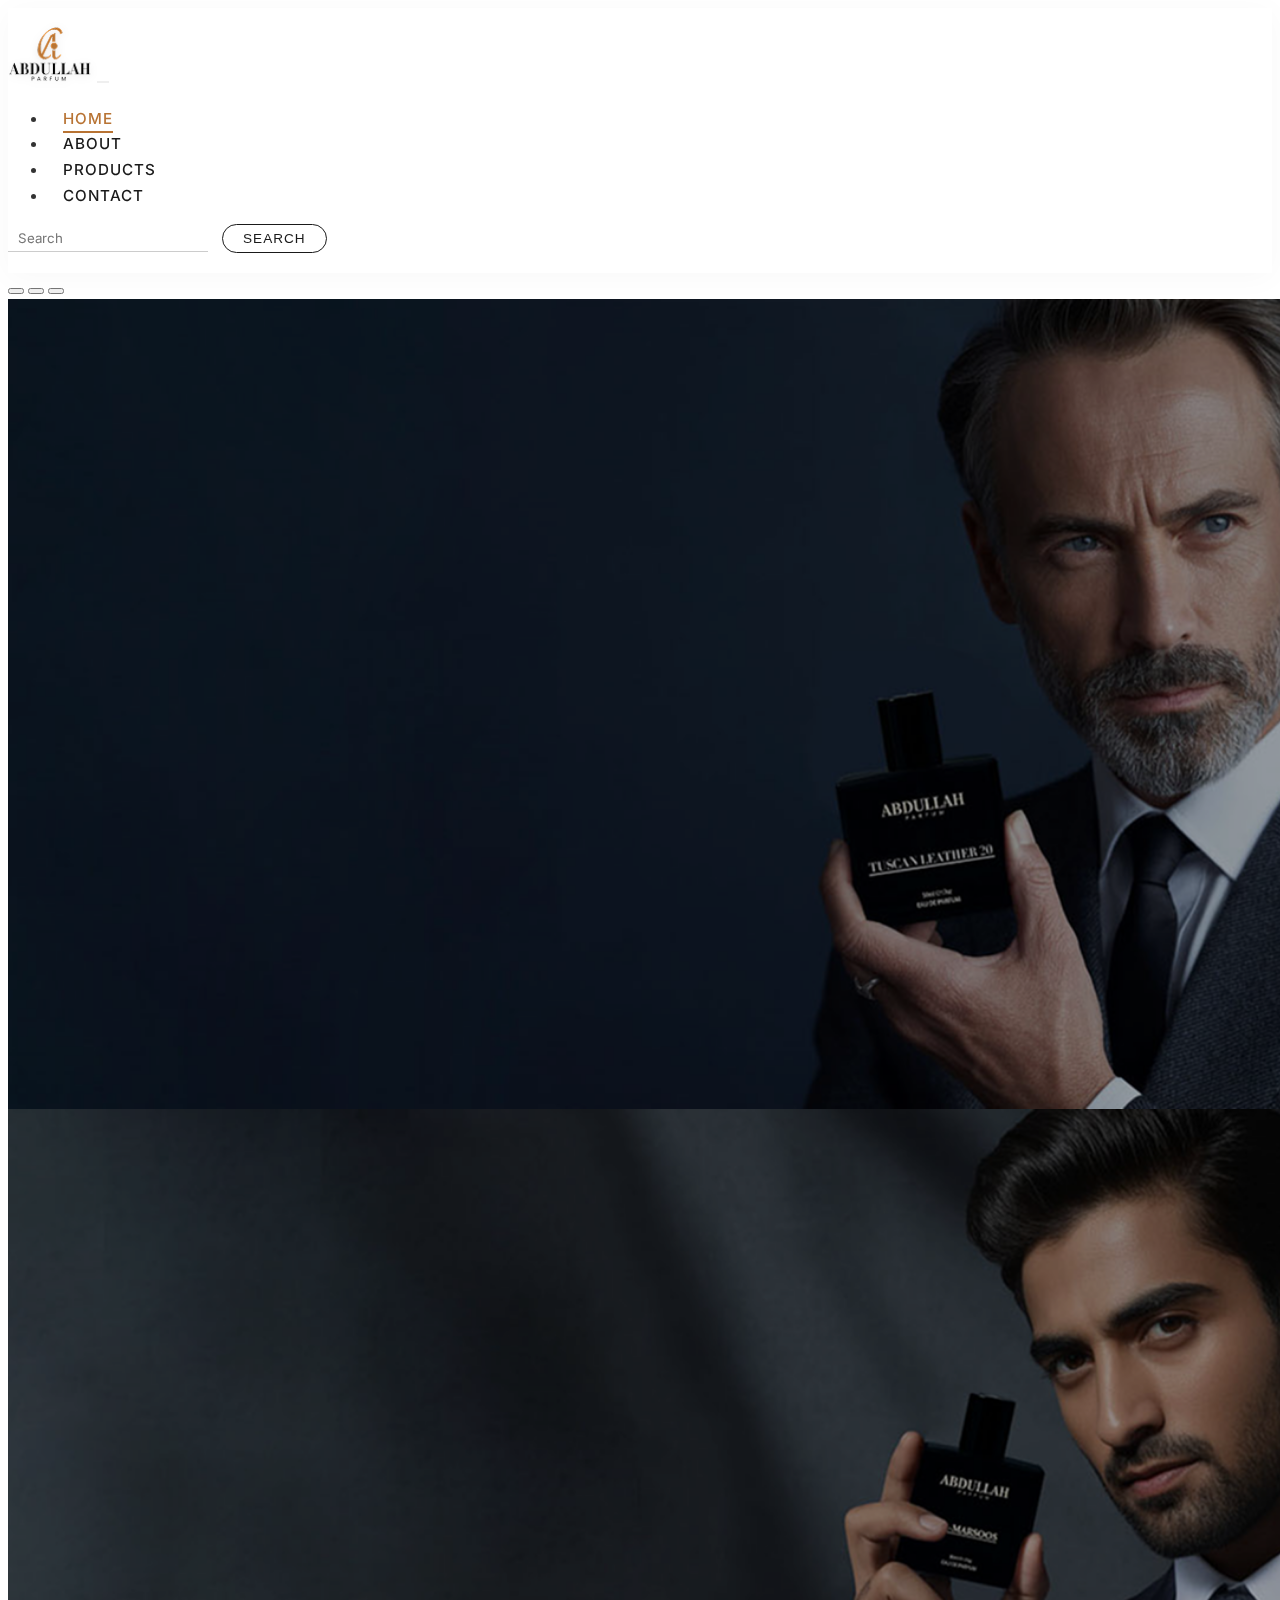
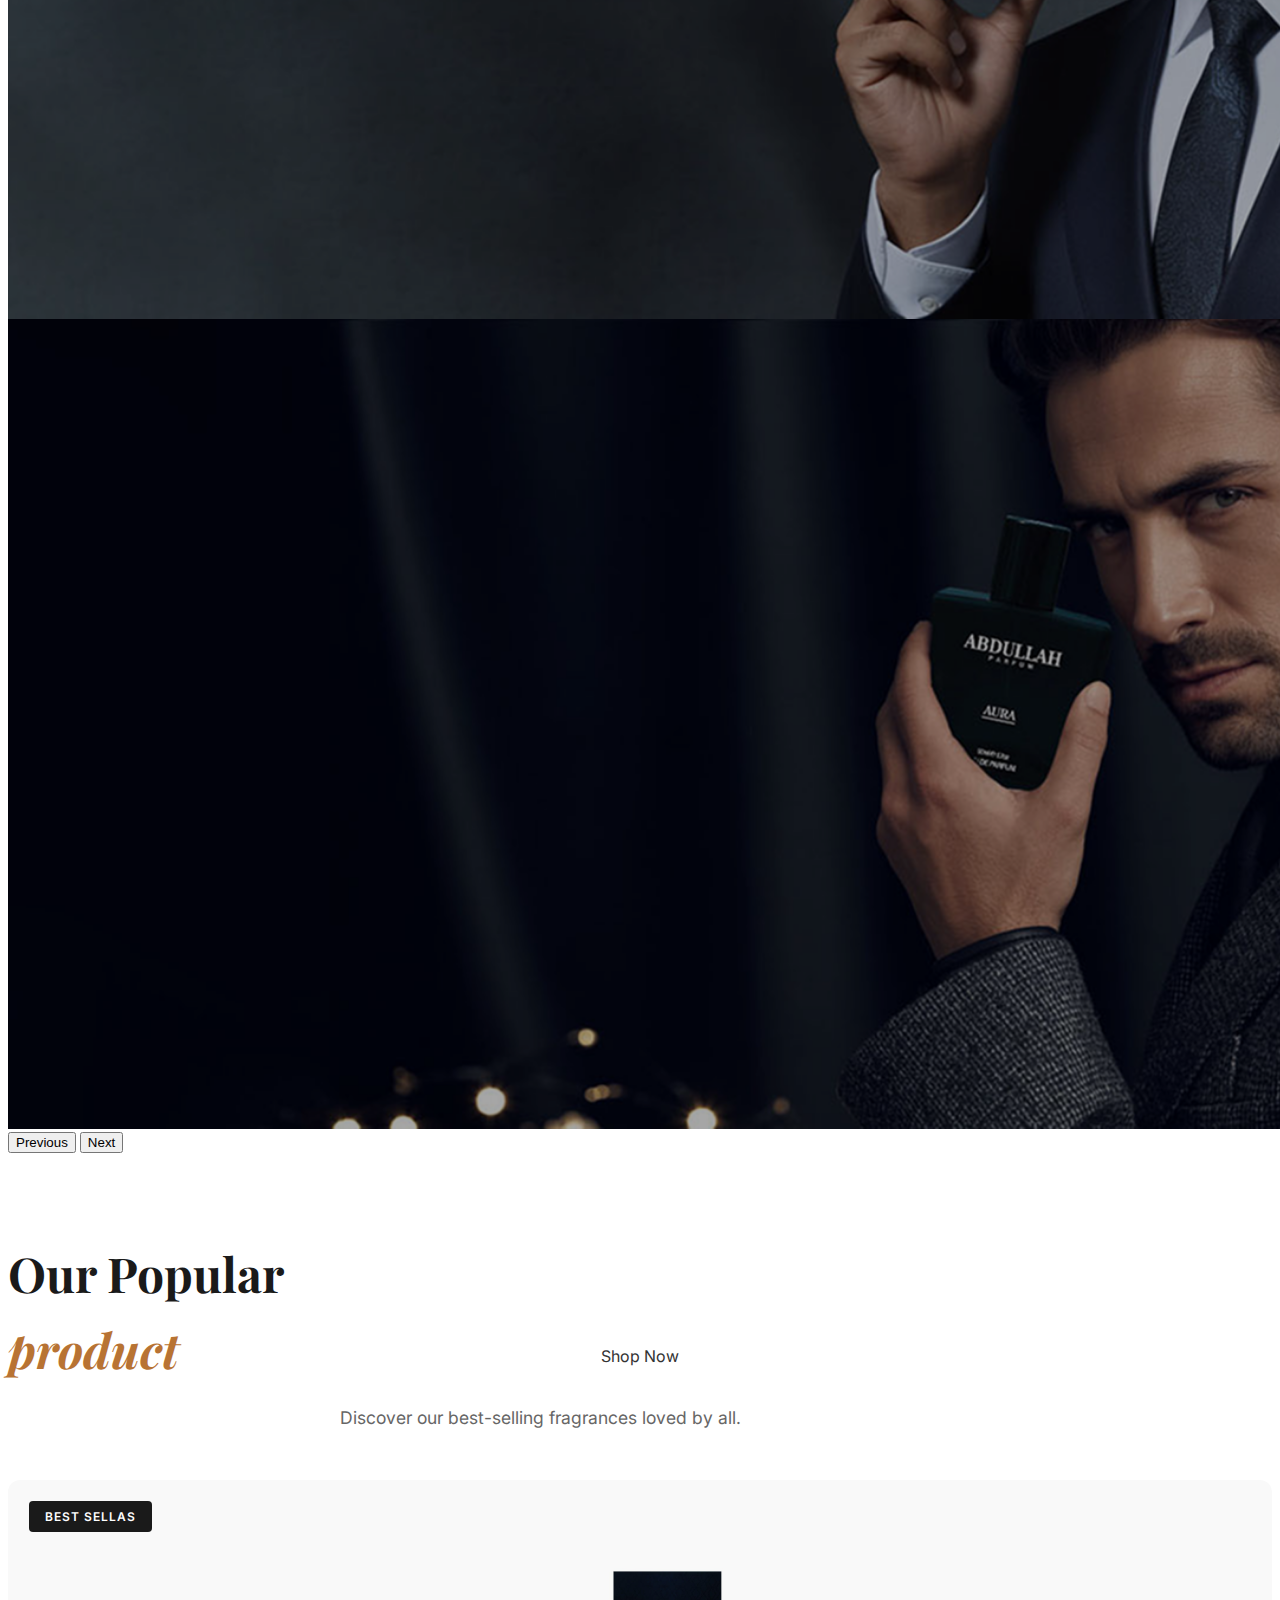
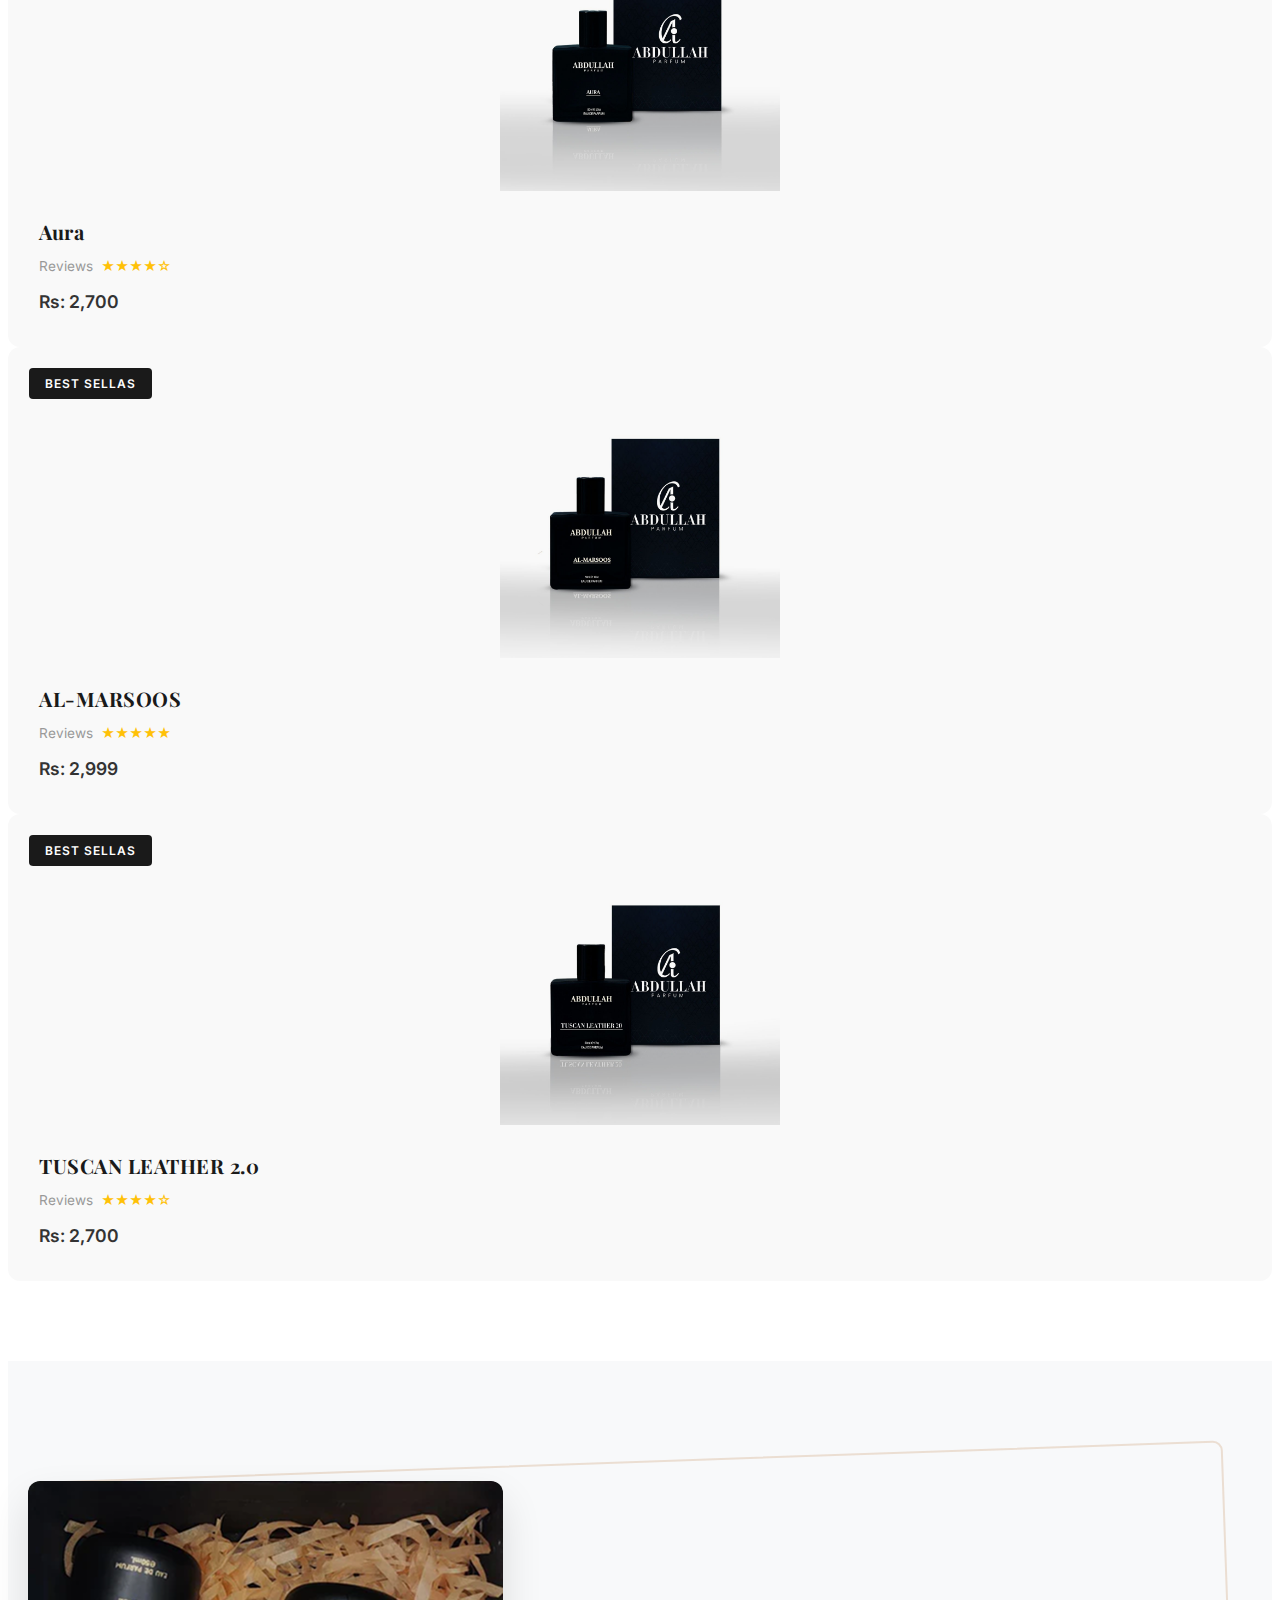
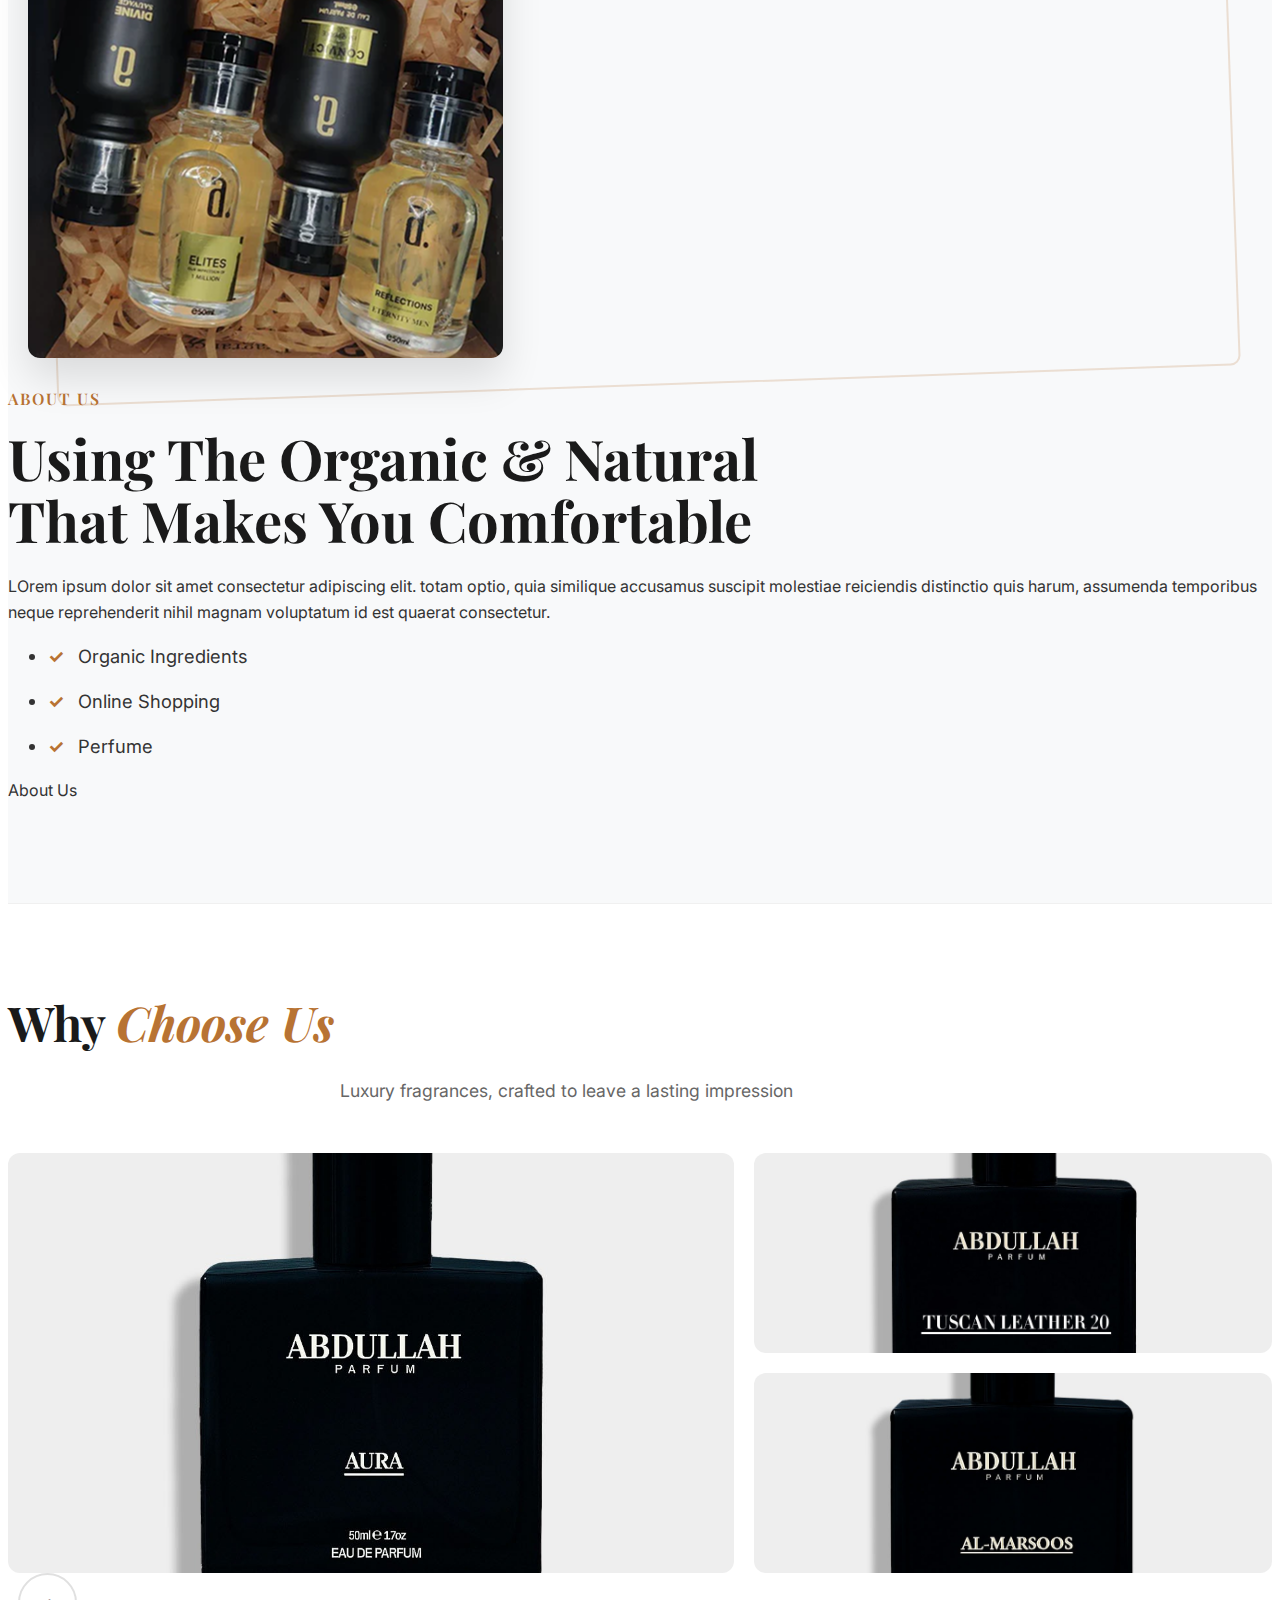
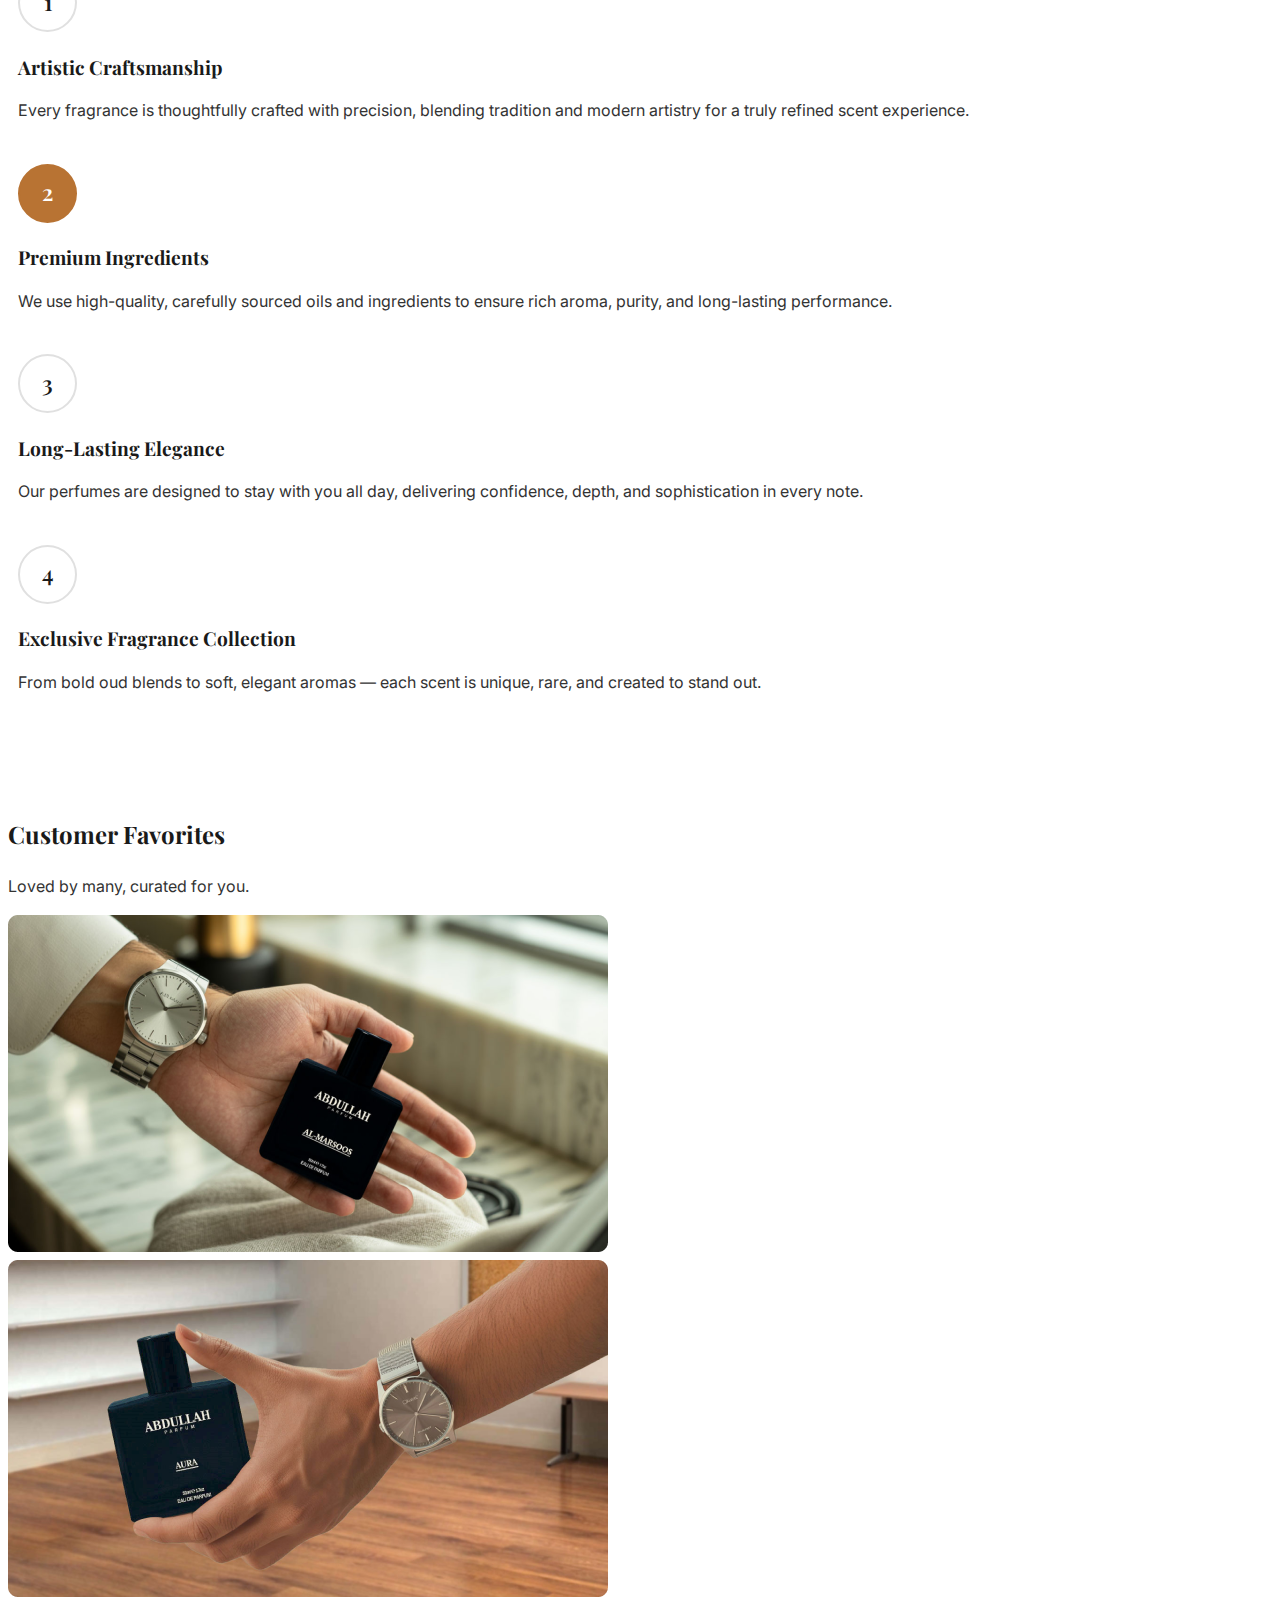
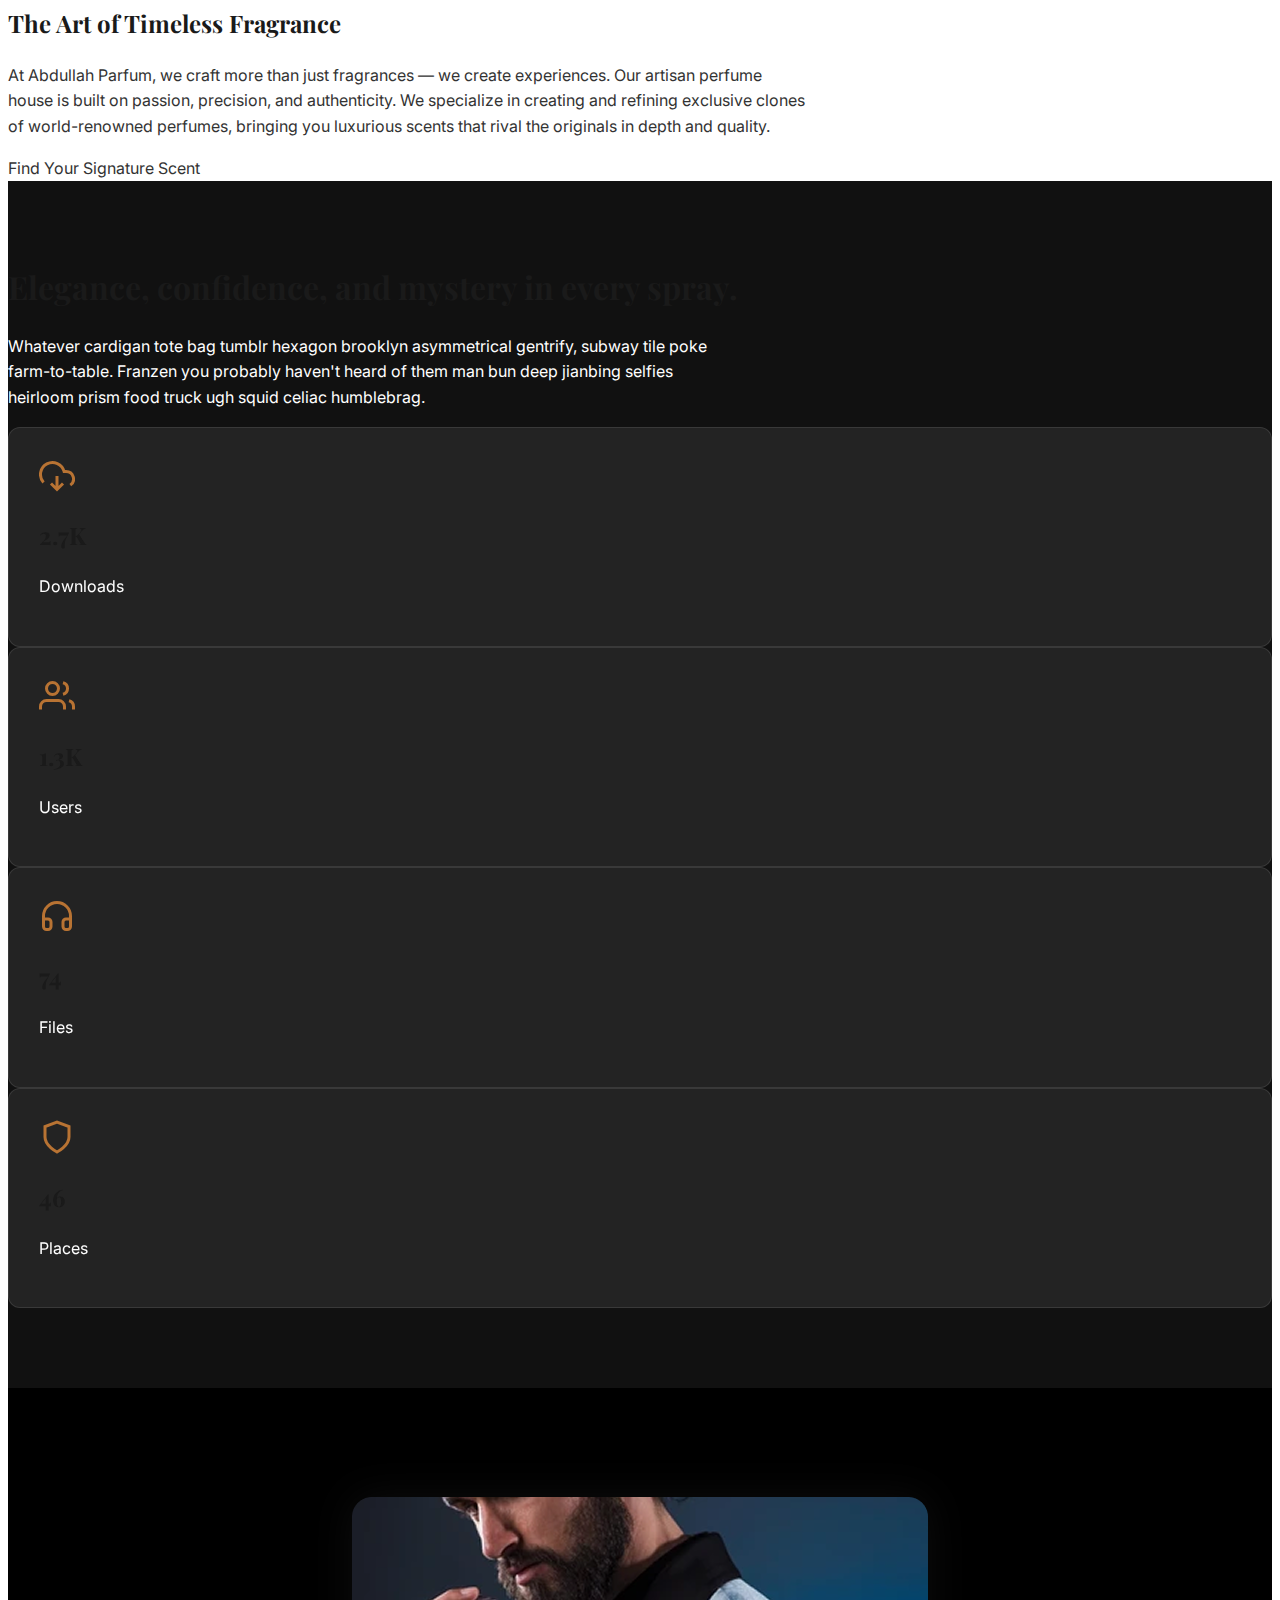
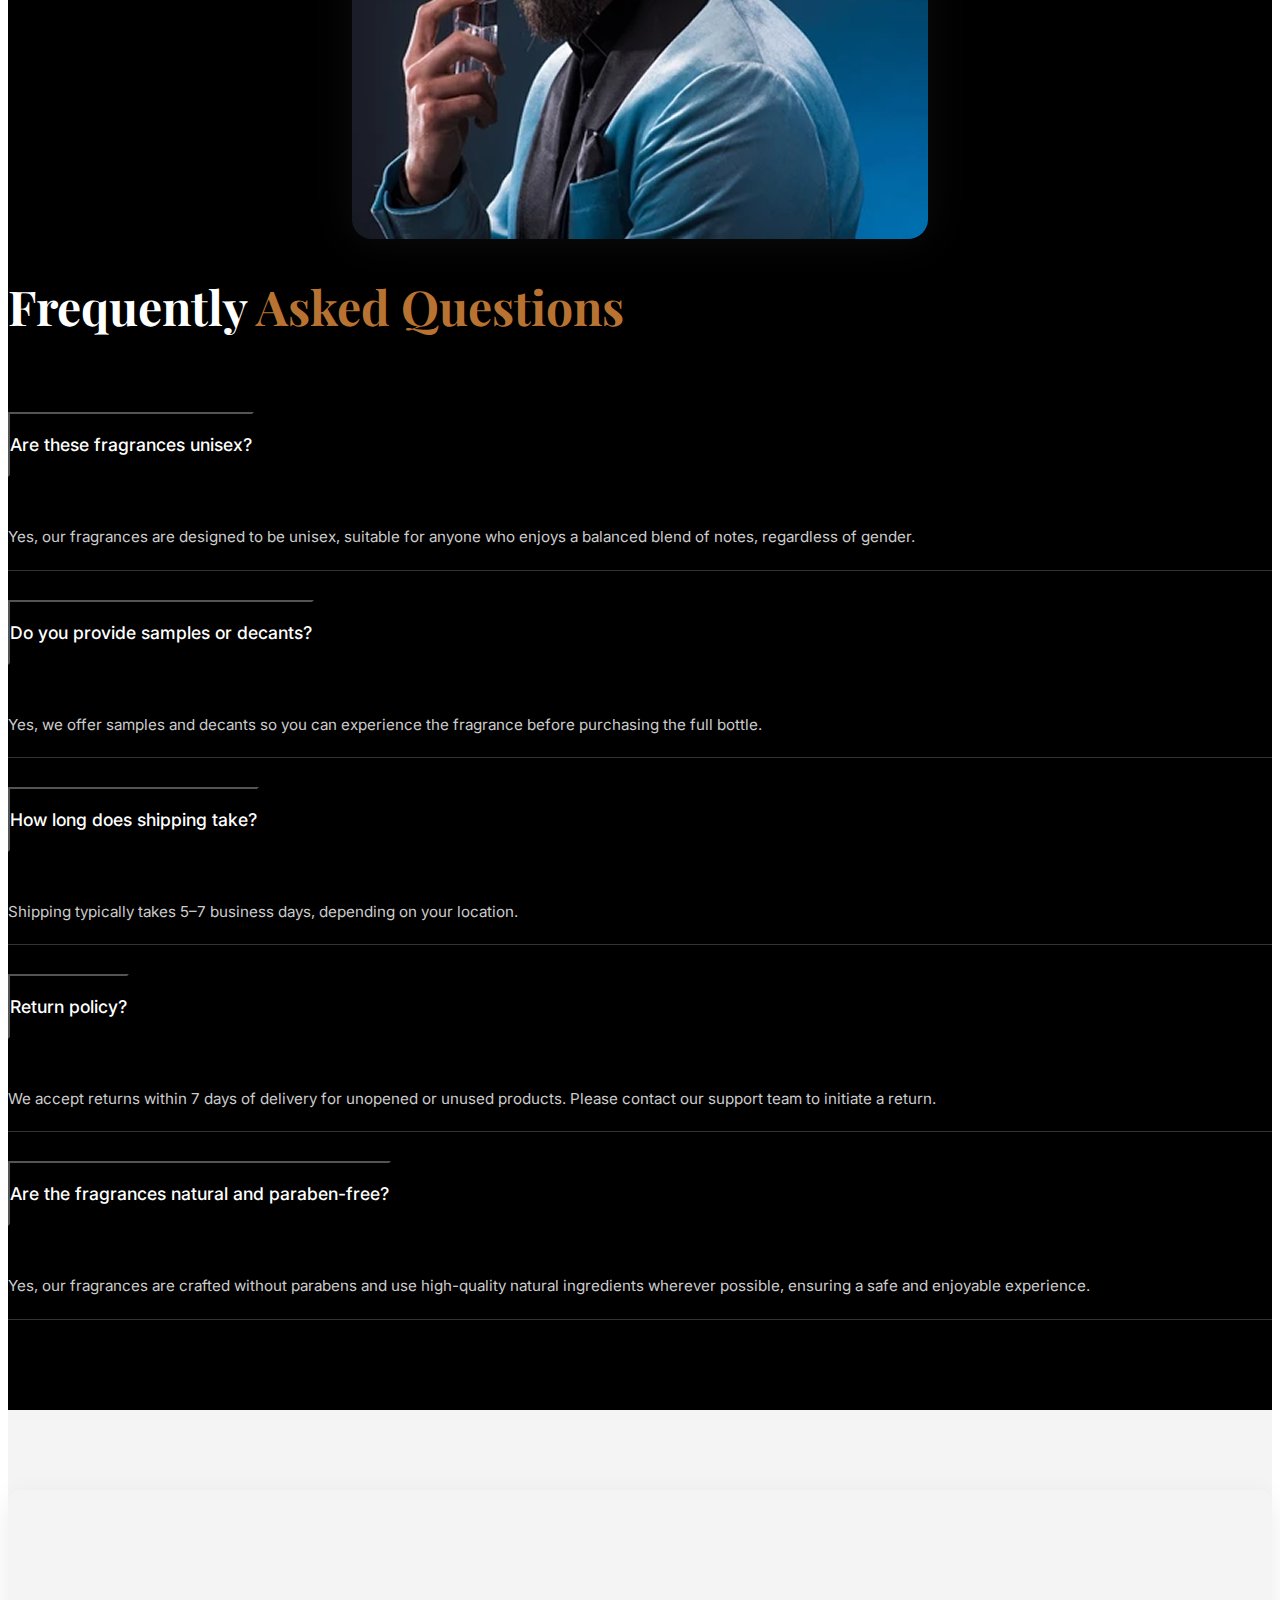
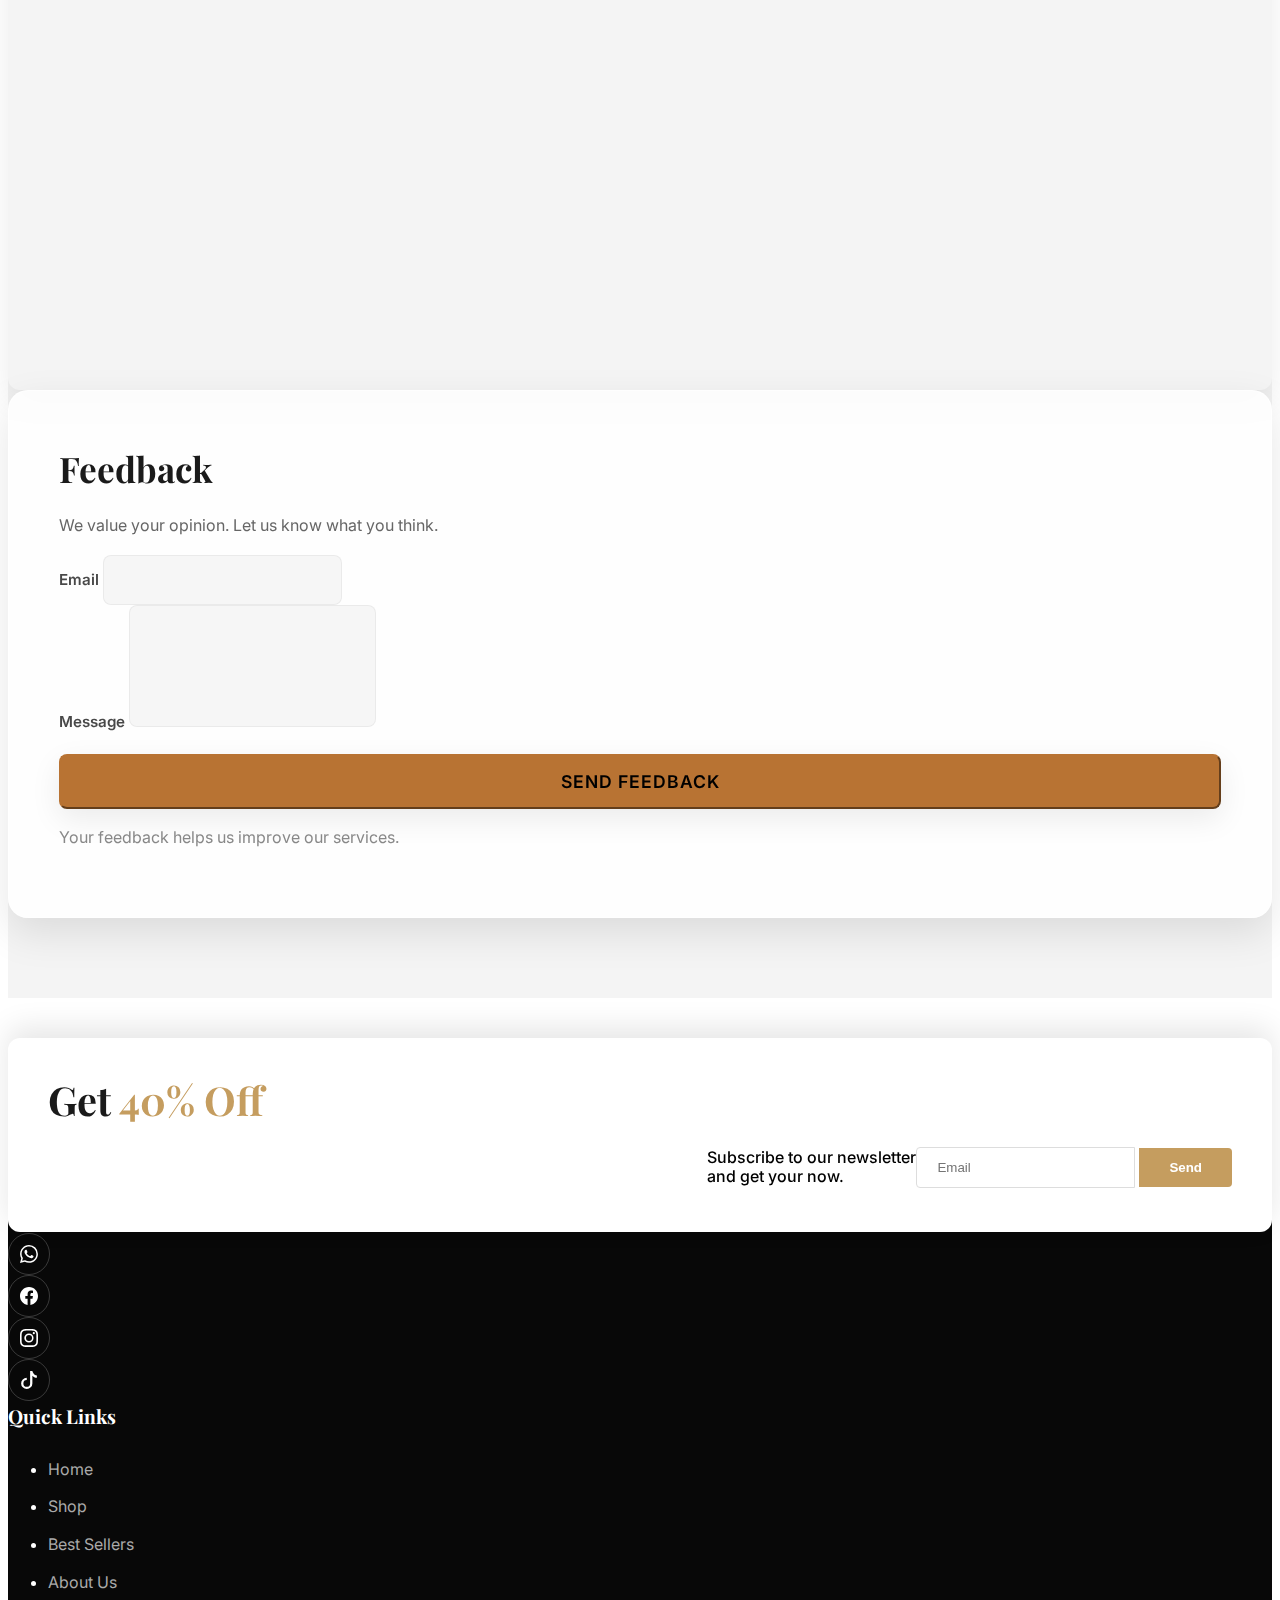
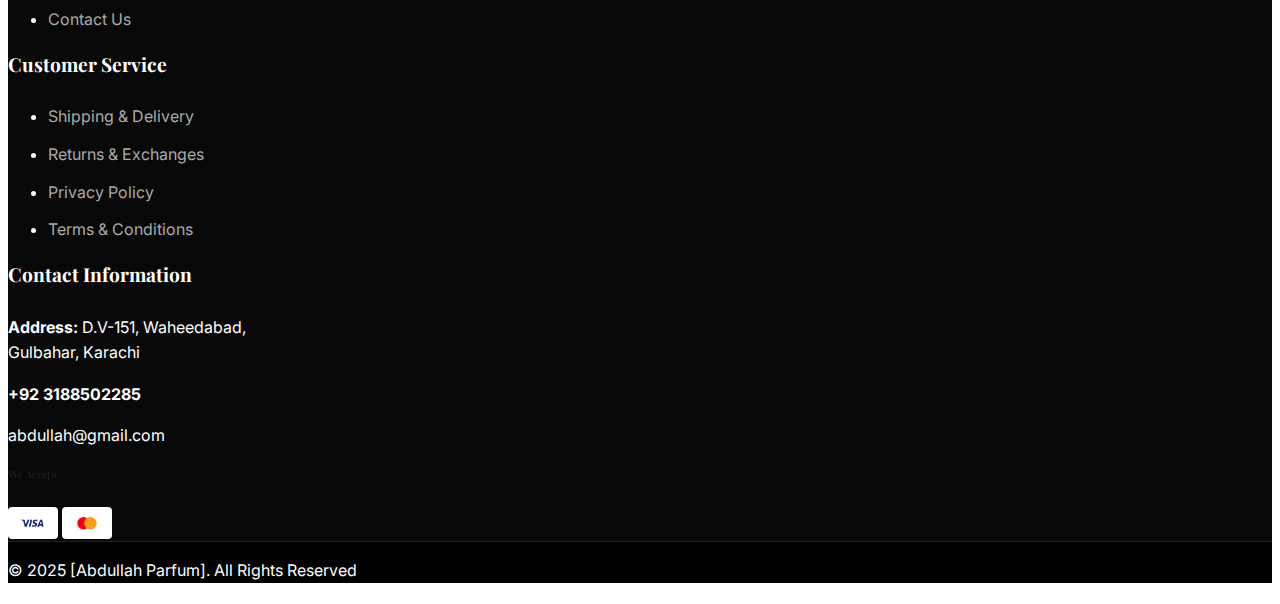
<file: public/index.html>
<!DOCTYPE html>
<html lang="en">

<head>
  <meta charset="UTF-8" />
  <meta name="viewport" content="width=device-width, initial-scale=1.0" />
  <title>Abdullah Perfumes</title>
  <link rel="stylesheet" href="style.css" />
  <link href="https://cdn.jsdelivr.net/npm/bootstrap@5.3.8/dist/css/bootstrap.min.css" rel="stylesheet"
    integrity="sha384-sRIl4kxILFvY47J16cr9ZwB07vP4J8+LH7qKQnuqkuIAvNWLzeN8tE5YBujZqJLB" crossorigin="anonymous" />
  <script src="https://cdn.jsdelivr.net/npm/bootstrap@5.3.8/dist/js/bootstrap.bundle.min.js"
    integrity="sha384-FKyoEForCGlyvwx9Hj09JcYn3nv7wiPVlz7YYwJrWVcXK/BmnVDxM+D2scQbITxI"
    crossorigin="anonymous"></script>
  <!-- Font -->
  <link rel="preconnect" href="https://fonts.googleapis.com" />
  <link rel="preconnect" href="https://fonts.gstatic.com" crossorigin />
  <link href="https://fonts.googleapis.com/css2?family=Playfair+Display:ital,wght@0,400..900;1,400..900&display=swap"
    rel="stylesheet" />
  <link rel="icon" href="./img/bkLogo.png">
</head>

<body>
  <!-- Navigation -->
  <nav class="navbar navbar-expand-lg fixed-top">
    <div class="container">
      <a class="navbar-brand" href="./index.html">
        <img src="./img/bkLogo.png" alt="Abdullah Perfumes Logo" height="50">
      </a>
      <button class="navbar-toggler" type="button" data-bs-toggle="collapse" data-bs-target="#navbarContent"
        aria-controls="navbarContent" aria-expanded="false" aria-label="Toggle navigation">
        <span class="navbar-toggler-icon"></span>
      </button>
      <div class="collapse navbar-collapse" id="navbarContent">
        <ul class="navbar-nav ms-auto mb-2 mb-lg-0">
          <li class="nav-item"><a class="nav-link active" href="./index.html">Home</a></li>
          <li class="nav-item"><a class="nav-link" href="./about.html">About</a></li>
          <li class="nav-item"><a class="nav-link" href="./Product.html">Products</a></li>
          <li class="nav-item"><a class="nav-link" href="./contact.html">Contact</a></li>
        </ul>
        <form class="d-flex ms-lg-3" role="search">
          <input class="form-control me-2" type="search" placeholder="Search" aria-label="Search">
          <button class="btn btn-search" type="submit">Search</button>
        </form>
      </div>
    </div>
  </nav>

  <!-- Hero Carousel -->
  <header id="heroCarousel" class="carousel slide" data-bs-ride="carousel">
    <div class="carousel-indicators">
      <button type="button" data-bs-target="#heroCarousel" data-bs-slide-to="0" class="active" aria-current="true"
        aria-label="Slide 1"></button>
      <button type="button" data-bs-target="#heroCarousel" data-bs-slide-to="1" aria-label="Slide 2"></button>
      <button type="button" data-bs-target="#heroCarousel" data-bs-slide-to="2" aria-label="Slide 3"></button>
    </div>
    <div class="carousel-inner">
      <div class="carousel-item active">
        <img src="./img/Final Banner Design copy 3 1.png" class="d-block w-100" alt="Perfume Banner 1">
        <div class="carousel-caption">
          <h5 class="display-4 fw-bold">Timeless Fragrances, Crafted with Soul</h5>
          <p class="lead">Luxury artisanal perfumes inspired by tradition and modern elegance.</p>
          <a href="./Product.html" class="perfume-btn">View Collection</a>
        </div>
      </div>
      <div class="carousel-item">
        <img src="./img/Final Banner Design copy 2.png" class="d-block w-100" alt="Perfume Banner 2">
        <div class="carousel-caption">
          <h5 class="display-4 fw-bold">Elegance in Every Drop</h5>
          <p class="lead">Long-lasting, rich, and unforgettable scents.</p>
          <a href="./Product.html" class="perfume-btn">Explore Now</a>
        </div>
      </div>
      <div class="carousel-item">
        <img src="./img/Final Banner Design copy.png" class="d-block w-100" alt="Perfume Banner 3">
        <div class="carousel-caption">
          <h5 class="display-4 fw-bold">Refinement Meets Identity</h5>
          <p class="lead">Discover your signature scent today.</p>
          <a href="./Product.html" class="perfume-btn">Shop Now</a>
        </div>
      </div>
    </div>
    <button class="carousel-control-prev" type="button" data-bs-target="#heroCarousel" data-bs-slide="prev">
      <span class="carousel-control-prev-icon" aria-hidden="true"></span>
      <span class="visually-hidden">Previous</span>
    </button>
    <button class="carousel-control-next" type="button" data-bs-target="#heroCarousel" data-bs-slide="next">
      <span class="carousel-control-next-icon" aria-hidden="true"></span>
      <span class="visually-hidden">Next</span>
    </button>
  </header>

  <!-- Main Content -->
  <main>
    <!-- Popular Product Section (New) -->
    <section class="popular-product-section py-5">
      <div class="container py-5">
        <div class="row">
          <!-- Section Title Side -->
          <div class="col-lg-3 mb-4 mb-lg-0">
            <div class="section-title">
              <h2>Our Popular <br> <span>product</span></h2>
              <p>Discover our best-selling fragrances loved by all.</p>
            </div>
          </div>

          <!-- Products Grid Side -->
          <div class="col-lg-9">
            <div class="row g-4">
              <!-- Product 1: Aura -->
              <div class="col-md-4 col-sm-6">
                <div class="pop-product-card h-100">
                  <span class="badge-bestseller">Best Sellas</span>
                  <div class="pop-product-img-wrapper">
                    <img src="./img/Aurabox.jpeg" alt="Aura Perfume">
                    <a href="./aura.html" class="btn-cart-icon">
                      <svg width="20" height="20" fill="currentColor" viewBox="0 0 16 16">
                        <path
                          d="M8 1a2.5 2.5 0 0 1 2.5 2.5V4h-5v-.5A2.5 2.5 0 0 1 8 1zm3.5 3v-.5a3.5 3.5 0 1 0-7 0V4H1v10a2 2 0 0 0 2 2h10a2 2 0 0 0 2-2V4h-3.5zM2 5h12v9a1 1 0 0 1-1 1H3a1 1 0 0 1-1-1V5z" />
                      </svg>
                    </a>
                  </div>
                  <div class="pop-product-info">
                    <h3 class="pop-product-title">Aura</h3>
                    <div class="pop-product-reviews">
                      <span>Reviews</span>
                      <div class="stars">★★★★☆</div>
                    </div>
                    <div class="pop-product-price">Rs: 2,700</div>
                  </div>
                </div>
              </div>

              <!-- Product 2: Al-Marsoos -->
              <div class="col-md-4 col-sm-6">
                <div class="pop-product-card h-100">
                  <span class="badge-bestseller">Best Sellas</span>
                  <div class="pop-product-img-wrapper">
                    <img src="./img/Al-marsoosbox.jpeg" alt="Al-Marsoos Perfume">
                    <a href="./Al-marsoos.html" class="btn-cart-icon">
                      <svg width="20" height="20" fill="currentColor" viewBox="0 0 16 16">
                        <path
                          d="M8 1a2.5 2.5 0 0 1 2.5 2.5V4h-5v-.5A2.5 2.5 0 0 1 8 1zm3.5 3v-.5a3.5 3.5 0 1 0-7 0V4H1v10a2 2 0 0 0 2 2h10a2 2 0 0 0 2-2V4h-3.5zM2 5h12v9a1 1 0 0 1-1 1H3a1 1 0 0 1-1-1V5z" />
                      </svg>
                    </a>
                  </div>
                  <div class="pop-product-info">
                    <h3 class="pop-product-title">AL-MARSOOS</h3>
                    <div class="pop-product-reviews">
                      <span>Reviews</span>
                      <div class="stars">★★★★★</div>
                    </div>
                    <div class="pop-product-price">Rs: 2,999</div>
                  </div>
                </div>
              </div>

              <!-- Product 3: Tuscan Leather -->
              <div class="col-md-4 col-sm-6">
                <div class="pop-product-card h-100">
                  <span class="badge-bestseller">Best Sellas</span>
                  <div class="pop-product-img-wrapper">
                    <img src="./img/Tuscan-Leatherbox.jpeg" alt="Tuscan Leather Perfume">
                    <a href="./tuscanleather.html" class="btn-cart-icon">
                      <svg width="20" height="20" fill="currentColor" viewBox="0 0 16 16">
                        <path
                          d="M8 1a2.5 2.5 0 0 1 2.5 2.5V4h-5v-.5A2.5 2.5 0 0 1 8 1zm3.5 3v-.5a3.5 3.5 0 1 0-7 0V4H1v10a2 2 0 0 0 2 2h10a2 2 0 0 0 2-2V4h-3.5zM2 5h12v9a1 1 0 0 1-1 1H3a1 1 0 0 1-1-1V5z" />
                      </svg>
                    </a>
                  </div>
                  <div class="pop-product-info">
                    <h3 class="pop-product-title">TUSCAN LEATHER 2.0</h3>
                    <div class="pop-product-reviews">
                      <span>Reviews</span>
                      <div class="stars">★★★★☆</div>
                    </div>
                    <div class="pop-product-price">Rs: 2,700</div>
                  </div>
                </div>
              </div>
            </div>
          </div>
        </div>
      </div>
    </section>

    <!-- About Us Redesign Section -->
    <!-- Following the layout: Image Left | Text Right -->
    <section class="about-redesign-section py-5">
      <div class="container py-5">
        <div class="row align-items-center g-5">
          <!-- Left Side: Image -->
          <div class="col-lg-6">
            <div class="about-image-container text-center">
              <!-- Using a placeholder box image from the img folder -->
              <img src="./img/Rectangle 100.png" class="img-fluid" alt="Perfume Box Presentation">
            </div>
          </div>

          <!-- Right Side: Content -->
          <div class="col-lg-6">
            <div class="about-content">
              <!-- Top small heading -->
              <h4>About Us</h4>

              <!-- Main Heading with highlighted part -->
              <h2 class="mb-4">Using The Organic & Natural <br> <span>That Makes You Comfortable</span></h2>

              <!-- Paragraph text -->
              <p class="text-muted mb-4 lead" style="font-size: 1rem; line-height: 1.6;">
                LOrem ipsum dolor sit amet consectetur adipiscing elit. totam optio, quia similique accusamus suscipit
                molestiae reiciendis distinctio quis harum, assumenda temporibus neque reprehenderit nihil magnam
                voluptatum id est quaerat consectetur.
              </p>

              <!-- Features List -->
              <ul class="about-features-list">
                <li>Organic Ingredients</li>
                <li>Online Shopping</li>
                <li>Perfume</li>
              </ul>

              <!-- Button -->
              <a href="./about.html" class="perfume-btn">About Us</a>
            </div>
          </div>
        </div>
      </div>
    </section>

    <!-- Why Choose Us Section (New) -->
    <section class="why-choose-us-section py-5">
      <div class="container py-5">
        <!-- Section Title -->
        <div class="row mb-5">
          <div class="col-lg-6">
            <div class="section-title">
              <h2>Why <span>Choose Us</span></h2>
              <p>Luxury fragrances, crafted to leave a lasting impression</p>
            </div>
          </div>
        </div>

        <div class="row">
          <!-- Left Side: Image Grid -->
          <div class="col-lg-5 mb-5 mb-lg-0">
            <div class="wcu-images-grid">
              <div class="wcu-img-wrapper wcu-img-large">
                <img src="./img/Aura1.jpeg" alt="Aura Perfume Detail">
              </div>
              <div class="wcu-img-wrapper wcu-img-small-top">
                <img src="./img/Tuscan-Leather1.jpeg" alt="Tuscan Leather Detail">
              </div>
              <div class="wcu-img-wrapper wcu-img-small-bottom">
                <img src="./img/Al-Marsoos1.jpeg" alt="Al Marsoos Detail">
              </div>
            </div>
          </div>

          <!-- Right Side: Features List -->
          <div class="col-lg-6 offset-lg-1">
            <div class="row">
              <!-- Feature 1 -->
              <div class="col-md-6 wcu-feature-item">
                <div class="wcu-number-step">1</div>
                <h4 class="wcu-feature-title">Artistic Craftsmanship</h4>
                <p class="wcu-feature-desc">Every fragrance is thoughtfully crafted with precision, blending tradition
                  and modern artistry for a truly refined scent experience.</p>
              </div>

              <!-- Feature 2 -->
              <div class="col-md-6 wcu-feature-item">
                <div class="wcu-number-step highlight">2</div>
                <h4 class="wcu-feature-title">Premium Ingredients</h4>
                <p class="wcu-feature-desc">We use high-quality, carefully sourced oils and ingredients to ensure rich
                  aroma, purity, and long-lasting performance.</p>
              </div>

              <!-- Feature 3 -->
              <div class="col-md-6 wcu-feature-item">
                <div class="wcu-number-step">3</div>
                <h4 class="wcu-feature-title">Long-Lasting Elegance</h4>
                <p class="wcu-feature-desc">Our perfumes are designed to stay with you all day, delivering confidence,
                  depth, and sophistication in every note.</p>
              </div>

              <!-- Feature 4 -->
              <div class="col-md-6 wcu-feature-item">
                <div class="wcu-number-step">4</div>
                <h4 class="wcu-feature-title">Exclusive Fragrance Collection</h4>
                <p class="wcu-feature-desc">From bold oud blends to soft, elegant aromas — each scent is unique, rare,
                  and created to stand out.</p>
              </div>
            </div>
          </div>
        </div>
      </div>
    </section>

    <!-- Customer Favorites -->
    <section class="bg-light py-5">
      <div class="container text-center">
        <h2 class="mb-4">Customer Favorites</h2>
        <p class="text-muted mb-5">Loved by many, curated for you.</p>
        <div class="row justify-content-center g-4">
          <div class="col-md-5">
            <img src="./img/cover6.png" class="img-fluid rounded shadow" alt="Customer Favorite 1">
          </div>
          <div class="col-md-5">
            <img src="./img/cover5.png" class="img-fluid rounded shadow" alt="Customer Favorite 2">
          </div>
        </div>
      </div>
    </section>

    <!-- About Section -->
    <section class="about-section text-black py-5">
      <div class="container text-center">
        <h2 class="display-6 mb-4">The Art of Timeless Fragrance</h2>
        <p class="lead mb-5 mx-auto" style="max-width: 800px;">
          At Abdullah Parfum, we craft more than just fragrances — we create experiences.
          Our artisan perfume house is built on passion, precision, and authenticity.
          We specialize in creating and refining exclusive clones of world-renowned perfumes,
          bringing you luxurious scents that rival the originals in depth and quality.
        </p>
        <a href="./about.html" class="btn btn-outline-light btn-lg">Find Your Signature Scent</a>
      </div>
    </section>

    <!-- Cover Image -->
    <!-- <div class="container-fluid p-0">
        <div class="ratio ratio-21x9">
           <img src="./img/bgcover.jpeg" class="img-fluid w-100 object-fit-cover" alt="Background Cover">
        </div>
      </div> -->
  </main>
  <!-- Stats Section -->
  <section class="stats-section py-5">
    <div class="container px-5 py-5 mx-auto">
      <div class="text-center w-100 mb-5">
        <h1 class="display-5 fw-bold mb-3 text-white">Elegance, confidence, and mystery in every spray.</h1>
        <p class="lead mx-auto text-white" style="max-width: 700px;">Whatever cardigan tote bag tumblr hexagon brooklyn
          asymmetrical gentrify, subway tile poke farm-to-table. Franzen you probably haven't heard of them man bun deep
          jianbing selfies heirloom prism food truck ugh squid celiac humblebrag.</p>
      </div>
      <div class="row text-center g-4">
        <div class="col-md-3 col-sm-6 w-full">
          <div class="stat-card p-4 rounded h-100">
            <svg fill="none" class="stat-icon mb-3" viewBox="0 0 24 24">
              <path d="M8 17l4 4 4-4m-4-5v9"></path>
              <path d="M20.88 18.09A5 5 0 0018 9h-1.26A8 8 0 103 16.29"></path>
            </svg>
            <h2 class="display-6 fw-bold text-white">2.7K</h2>
            <p class="text-secondary-light">Downloads</p>
          </div>
        </div>
        <div class="col-md-3 col-sm-6 w-full">
          <div class="stat-card p-4 rounded h-100">
            <svg fill="none" class="stat-icon mb-3" viewBox="0 0 24 24">
              <path d="M17 21v-2a4 4 0 00-4-4H5a4 4 0 00-4 4v2"></path>
              <circle cx="9" cy="7" r="4"></circle>
              <path d="M23 21v-2a4 4 0 00-3-3.87m-4-12a4 4 0 010 7.75"></path>
            </svg>
            <h2 class="display-6 fw-bold text-white">1.3K</h2>
            <p class="text-secondary-light">Users</p>
          </div>
        </div>
        <div class="col-md-3 col-sm-6 w-full">
          <div class="stat-card p-4 rounded h-100">
            <svg fill="none" class="stat-icon mb-3" viewBox="0 0 24 24">
              <path d="M3 18v-6a9 9 0 0118 0v6"></path>
              <path
                d="M21 19a2 2 0 01-2 2h-1a2 2 0 01-2-2v-3a2 2 0 012-2h3zM3 19a2 2 0 002 2h1a2 2 0 002-2v-3a2 2 0 00-2-2H3z">
              </path>
            </svg>
            <h2 class="display-6 fw-bold text-white">74</h2>
            <p class="text-secondary-light">Files</p>
          </div>
        </div>
        <div class="col-md-3 col-sm-6 w-full">
          <div class="stat-card p-4 rounded h-100">
            <svg fill="none" class="stat-icon mb-3" viewBox="0 0 24 24">
              <path d="M12 22s8-4 8-10V5l-8-3-8 3v7c0 6 8 10 8 10z"></path>
            </svg>
            <h2 class="display-6 fw-bold text-white">46</h2>
            <p class="text-secondary-light">Places</p>
          </div>
        </div>
      </div>
    </div>
  </section>
  <!-- FAQ Section (New) -->
  <section class="faq-section">
    <div class="container">
      <div class="row align-items-center">
        <!-- Left Side: Image -->
        <div class="col-lg-5 mb-5 mb-lg-0">
          <div class="faq-image-container">
            <!-- Clean placeholder, user can swap. Using cover6 as it's likely dark/elegant -->
            <img src="./img/mancover (1).png" class="img-fluid" alt="FAQ Presentation">
          </div>
        </div>

        <!-- Right Side: Accordion -->
        <div class="col-lg-6 offset-lg-1">
          <div class="faq-content">
            <h2>Frequently <span>Asked Questions</span></h2>

            <div class="accordion accordion-dark" id="faqAccordion">

              <!-- Q1 -->
              <div class="accordion-item">
                <h2 class="accordion-header" id="headingOne">
                  <button class="accordion-button collapsed" type="button" data-bs-toggle="collapse"
                    data-bs-target="#collapseOne" aria-expanded="false" aria-controls="collapseOne">
                    Are these fragrances unisex?
                  </button>
                </h2>
                <div id="collapseOne" class="accordion-collapse collapse" aria-labelledby="headingOne"
                  data-bs-parent="#faqAccordion">
                  <div class="accordion-body">
                    Yes, our fragrances are designed to be unisex, suitable for anyone who enjoys a balanced blend of
                    notes, regardless of gender.
                  </div>
                </div>
              </div>

              <!-- Q2 -->
              <div class="accordion-item">
                <h2 class="accordion-header" id="headingTwo">
                  <button class="accordion-button collapsed" type="button" data-bs-toggle="collapse"
                    data-bs-target="#collapseTwo" aria-expanded="false" aria-controls="collapseTwo">
                    Do you provide samples or decants?
                  </button>
                </h2>
                <div id="collapseTwo" class="accordion-collapse collapse" aria-labelledby="headingTwo"
                  data-bs-parent="#faqAccordion">
                  <div class="accordion-body">
                    Yes, we offer samples and decants so you can experience the fragrance before purchasing the full
                    bottle.
                  </div>
                </div>
              </div>

              <!-- Q3 -->
              <div class="accordion-item">
                <h2 class="accordion-header" id="headingThree">
                  <button class="accordion-button collapsed" type="button" data-bs-toggle="collapse"
                    data-bs-target="#collapseThree" aria-expanded="false" aria-controls="collapseThree">
                    How long does shipping take?
                  </button>
                </h2>
                <div id="collapseThree" class="accordion-collapse collapse" aria-labelledby="headingThree"
                  data-bs-parent="#faqAccordion">
                  <div class="accordion-body">
                    Shipping typically takes 5–7 business days, depending on your location.
                  </div>
                </div>
              </div>

              <!-- Q4 -->
              <div class="accordion-item">
                <h2 class="accordion-header" id="headingFour">
                  <button class="accordion-button collapsed" type="button" data-bs-toggle="collapse"
                    data-bs-target="#collapseFour" aria-expanded="false" aria-controls="collapseFour">
                    Return policy?
                  </button>
                </h2>
                <div id="collapseFour" class="accordion-collapse collapse" aria-labelledby="headingFour"
                  data-bs-parent="#faqAccordion">
                  <div class="accordion-body">
                    We accept returns within 7 days of delivery for unopened or unused products. Please contact our
                    support team to initiate a return.
                  </div>
                </div>
              </div>

              <!-- Q5 -->
              <div class="accordion-item">
                <h2 class="accordion-header" id="headingFive">
                  <button class="accordion-button collapsed" type="button" data-bs-toggle="collapse"
                    data-bs-target="#collapseFive" aria-expanded="false" aria-controls="collapseFive">
                    Are the fragrances natural and paraben-free?
                  </button>
                </h2>
                <div id="collapseFive" class="accordion-collapse collapse" aria-labelledby="headingFive"
                  data-bs-parent="#faqAccordion">
                  <div class="accordion-body">
                    Yes, our fragrances are crafted without parabens and use high-quality natural ingredients wherever
                    possible, ensuring a safe and enjoyable experience.
                  </div>
                </div>
              </div>

            </div>
          </div>
        </div>
      </div>
    </div>
  </section>

  <!-- Contact & Map Section -->
  <section class="contact-section position-relative">

    <div class="map-container w-100 h-100 position-absolute top-0 start-0">
      <iframe
        src="https://www.google.com/maps/embed?pb=!1m16!1m12!1m3!1d3619.116868560563!2d67.02770982537203!3d24.893994927907414!2m3!1f0!2f0!3f0!3m2!1i1024!2i768!4f13.1!2m1!1sD.V-151%2Cwaheedabad%2Cgulbahar%2Ckarachi!5e0!3m2!1sen!2s!4v1770943523741!5m2!1sen!2s"
        width="600" height="450" style="border:0;" allowfullscreen="" loading="lazy"
        referrerpolicy="no-referrer-when-downgrade"></iframe>
    </div>
    <div class="container px-5 py-5 position-relative z-index-1">
      <div class="row justify-content-end">
        <div class="col-lg-12 col-md-12 col-sm-12">
          <div class="contact-form-card p-4 rounded shadow-lg">
            <h2 class="mb-1 fw-bold">Feedback</h2>
            <p class="mb-4 small" style="color: #666;">We value your opinion. Let us know what you think.</p>
            <div class="mb-3">
              <label for="email" class="form-label small">Email</label>
              <input type="email" id="email" name="email" class="form-control">
            </div>
            <div class="mb-3">
              <label for="message" class="form-label small">Message</label>
              <textarea id="message" name="message" class="form-control" rows="5" style="resize: none;"></textarea>
            </div>
            <button class="btn btn-primary w-100">Send Feedback</button>
            <p class="mt-3 x-small" style="color: #888;">Your feedback helps us improve our services.</p>
          </div>
        </div>
      </div>
    </div>
  </section>

  <!-- Footer -->
  <footer class="footer-section">

    <!-- Newsletter Strip -->
    <div class="container relative-container">
      <div class="newsletter-strip animate-on-scroll">
        <div class="row align-items-center">
          <div class="col-lg-5">
            <h2 class="news-title">Get <span>40% Off</span></h2>
          </div>
          <div class="col-lg-7">
            <div class="news-form-wrapper">
              <p class="mb-0 me-3 d-none d-md-block">Subscribe to our newsletter <br> and get your now.</p>
              <form class="d-flex flex-grow-1">
                <input type="email" class="form-control" placeholder="Email">
                <button type="button" class="btn btn-subscribe">Send</button>
              </form>
            </div>
          </div>
        </div>
      </div>
    </div>

    <!-- Main Footer Content -->
    <div class="footer-content pt-5 pb-4">
      <div class="container pt-5"> <!-- Added pt-5 to clear the overlapping newsletter -->
        <div class="row g-5">

          <!-- Column 1: Brand & Social -->
          <div class="col-lg-4">
            <div class="footer-brand mb-4">
              <img src="./img/bkLogo.png" alt="Abdullah Parfum" class="footer-logo mb-3">
              <!-- If logo in image is different, user can swap. Using bkLogo for now as per previous context -->
            </div>
            <p class="footer-desc text-white-50 mb-4">
              Abdullah Parfum Offers Premium Perfumes Crafted With Care And Elegance. Experience Luxury Scents That
              Leave A Lasting Impression.
            </p>
            <div class="social-icons d-flex gap-3">
              <a href="#" class="social-btn"><i class="bi bi-whatsapp"></i><svg width="20" height="20"
                  fill="currentColor" viewBox="0 0 16 16">
                  <path
                    d="M13.601 2.326A7.854 7.854 0 0 0 7.994 0C3.627 0 .068 3.558.064 7.926c0 1.399.366 2.76 1.057 3.965L0 16l4.204-1.102a7.933 7.933 0 0 0 3.79.965h.004c4.368 0 7.926-3.558 7.93-7.93A7.898 7.898 0 0 0 13.6 2.326zM7.994 14.521a6.573 6.573 0 0 1-3.356-.92l-.24-.144-2.494.654.666-2.433-.156-.251a6.56 6.56 0 0 1-1.007-3.505c0-3.626 2.957-6.584 6.591-6.584a6.56 6.56 0 0 1 4.66 1.931 6.557 6.557 0 0 1 1.928 4.66c-.004 3.639-2.961 6.592-6.592 6.592zm3.615-4.934c-.197-.099-1.17-.578-1.353-.646-.182-.065-.315-.099-.445.099-.133.197-.513.646-.627.775-.114.133-.232.148-.43.05-.197-.1-.836-.308-1.592-.985-.59-.525-.985-1.175-1.103-1.372-.114-.198-.011-.304.088-.403.087-.088.197-.232.296-.346.1-.114.133-.198.198-.33.065-.134.034-.248-.015-.347-.05-.099-.445-1.076-.612-1.47-.16-.389-.323-.335-.445-.34-.114-.007-.247-.007-.38-.007a.729.729 0 0 0-.529.247c-.182.198-.691.677-.691 1.654 0 .977.71 1.916.81 2.049.098.133 1.394 2.132 3.383 2.992.47.205.84.326 1.129.418.475.152.904.129 1.246.08.38-.058 1.171-.48 1.338-.943.164-.464.164-.86.114-.943-.049-.084-.182-.133-.38-.232z" />
                </svg></a>
              <a href="#" class="social-btn facebook"><svg width="20" height="20" fill="currentColor"
                  viewBox="0 0 16 16">
                  <path
                    d="M16 8.049c0-4.446-3.582-8.05-8-8.05C3.58 0-.002 3.603-.002 8.05c0 4.017 2.926 7.347 6.75 7.951v-5.625h-2.03V8.05H6.75V6.275c0-2.017 1.195-3.131 3.022-3.131.876 0 1.791.157 1.791.157v1.98h-1.009c-.993 0-1.303.621-1.303 1.258v1.51h2.218l-.354 2.326H9.25V16c3.824-.604 6.75-3.934 6.75-7.951z" />
                </svg></a>
              <a href="#" class="social-btn"><svg width="20" height="20" fill="currentColor" viewBox="0 0 16 16">
                  <path
                    d="M8 0C5.829 0 5.556.01 4.703.048 3.85.088 3.269.222 2.76.42a3.917 3.917 0 0 0-1.417.923A3.927 3.927 0 0 0 .42 2.76C.222 3.268.087 3.85.048 4.7.01 5.555 0 5.827 0 8.001c0 2.172.01 2.444.048 3.297.04.852.174 1.433.372 1.942.205.526.478.972.923 1.417.444.445.89.719 1.416.923.51.198 1.09.333 1.942.372C5.555 15.99 5.827 16 8 16s2.444-.01 3.298-.048c.851-.04 1.434-.174 1.943-.372a3.916 3.916 0 0 0 1.416-.923c.445-.445.718-.891.923-1.417.197-.509.332-1.09.372-1.942C15.99 10.445 16 10.173 16 8s-.01-2.445-.048-3.299c-.04-.851-.175-1.433-.372-1.941a3.926 3.926 0 0 0-.923-1.417A3.911 3.911 0 0 0 13.24.42c-.51-.198-1.092-.333-1.943-.372C10.443.01 10.172 0 7.998 0h.003zm-.717 1.442h.718c2.136 0 2.389.007 3.232.046.78.035 1.204.166 1.486.275.373.145.64.319.92.599.28.28.453.546.598.92.11.281.24.705.275 1.485.039.843.047 1.096.047 3.231s-.008 2.389-.047 3.232c-.035.78-.166 1.203-.275 1.485a2.47 2.47 0 0 1-.599.919c-.28.28-.546.453-.92.598-.281.11-.705.24-1.485.276-.843.038-1.096.047-3.232.047s-2.39-.009-3.233-.047c-.78-.036-1.203-.166-1.486-.276a2.478 2.478 0 0 1-.919-.598 2.48 2.48 0 0 1-.599-.919c-.11-.281-.24-.705-.275-1.485-.038-.843-.047-1.096-.047-3.232 0-2.136.009-2.388.047-3.231.036-.78.166-1.204.276-1.486.145-.373.319-.64.599-.92.28-.28.546-.453.92-.598.282-.11.705-.24 1.485-.276.738-.034 1.024-.044 2.515-.045v.002zm4.988 1.328a.96.96 0 1 0 0 1.92.96.96 0 0 0 0-1.92zm-4.27 1.122a4.109 4.109 0 1 0 0 8.217 4.109 4.109 0 0 0 0-8.217zm0 1.441a2.667 2.667 0 1 1 0 5.334 2.667 2.667 0 0 1 0-5.334z" />
                </svg></a>
              <a href="#" class="social-btn"><svg width="20" height="20" fill="currentColor" viewBox="0 0 16 16">
                  <path
                    d="M9 0h1.98c.144.715.54 1.617 1.235 2.512C12.895 3.389 13.797 4 15 4v2c-1.753 0-3.07-.814-4-1.829V11a5 5 0 1 1-5-5v2a3 3 0 1 0 3 3V0Z" />
                </svg></a>
            </div>
          </div>

          <!-- Column 2: Quick Links -->
          <div class="col-lg-2 col-md-4">
            <h5 class="footer-title">Quick Links</h5>
            <ul class="footer-links list-unstyled">
              <li><a href="./index.html">Home</a></li>
              <li><a href="./Product.html">Shop</a></li>
              <li><a href="./Product.html">Best Sellers</a></li>
              <li><a href="./about.html">About Us</a></li>
              <li><a href="./contact.html">Contact Us</a></li>
            </ul>
          </div>

          <!-- Column 3: Customer Service -->
          <div class="col-lg-2 col-md-4">
            <h5 class="footer-title">Customer Service</h5>
            <ul class="footer-links list-unstyled">
              <li><a href="#">Shipping & Delivery</a></li>
              <li><a href="#">Returns & Exchanges</a></li>
              <li><a href="#">Privacy Policy</a></li>
              <li><a href="#">Terms & Conditions</a></li>
            </ul>
          </div>

          <!-- Column 4: Contact Info -->
          <div class="col-lg-4 col-md-4">
            <h5 class="footer-title">Contact Information</h5>
            <div class="footer-contact-info text-white-50">
              <p class="mb-3">
                <strong>Address:</strong> D.V-151, Waheedabad, <br> Gulbahar, Karachi
              </p>
              <p class="mb-3">
                <strong>+92 3188502285</strong>
              </p>
              <p class="mb-4">
                abdullah@gmail.com
              </p>
            </div>
            <h6 class="text-white mb-3">We Accept</h6>
            <div class="payment-icons d-flex gap-2">
              <!-- Placeholder boxes for Visa/Mastercard if SVG specific not required, using placeholders or simple styled boxes -->
              <div class="pay-icon bg-white rounded px-2 py-1"><img src="./img/visa (1).png" style="height: 20px;"
                  alt="Visa"></div>
              <div class="pay-icon bg-white rounded px-2 py-1"><img src="./img/visa (2).png" style="height: 20px;"
                  alt="Mastercard"></div>
              <!-- Assuming images might not exist, I'll use text fallback in CSS or simple divs -->
            </div>
          </div>

        </div>
      </div>
    </div>

    <!-- Copyright -->
    <div class="footer-bottom text-center py-3">
      <p class="mb-0 text-white-50 small">&copy; 2025 [Abdullah Parfum]. All Rights Reserved</p>
    </div>
  </footer>

</html>
</file>
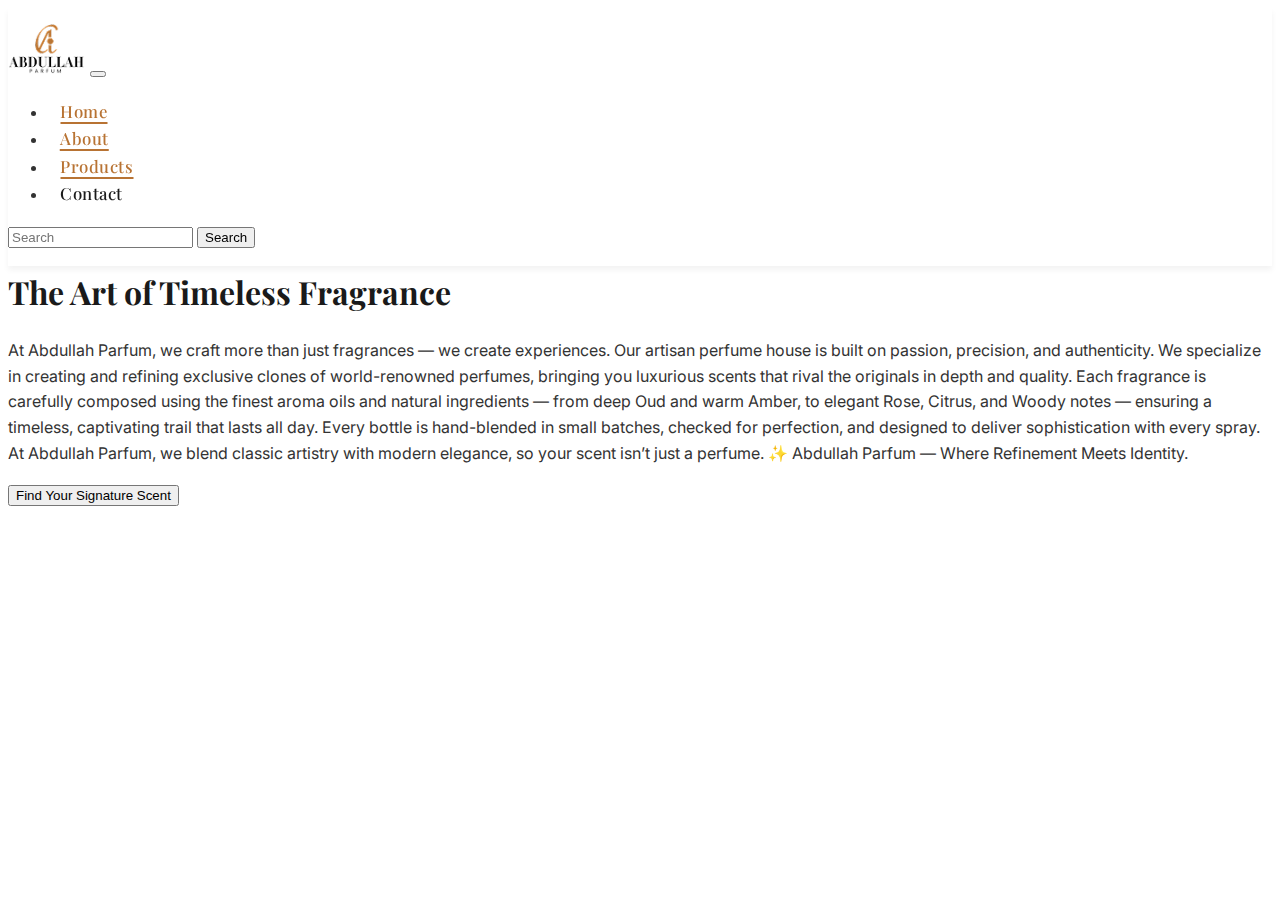
<file: about.html>
<!DOCTYPE html>
<html lang="en">
<head>
    <meta charset="UTF-8" />
    <meta name="viewport" content="width=device-width, initial-scale=1.0" />
    <title>10-Assignment</title>
    <link rel="stylesheet" href="style.css" />
    <link
      href="https://cdn.jsdelivr.net/npm/bootstrap@5.3.8/dist/css/bootstrap.min.css"
      rel="stylesheet"
      integrity="sha384-sRIl4kxILFvY47J16cr9ZwB07vP4J8+LH7qKQnuqkuIAvNWLzeN8tE5YBujZqJLB"
      crossorigin="anonymous" />
    <script
      src="https://cdn.jsdelivr.net/npm/bootstrap@5.3.8/dist/js/bootstrap.bundle.min.js"
      integrity="sha384-FKyoEForCGlyvwx9Hj09JcYn3nv7wiPVlz7YYwJrWVcXK/BmnVDxM+D2scQbITxI"
      crossorigin="anonymous"></script>
    <!-- Font -->
    <link rel="preconnect" href="https://fonts.googleapis.com" />
    <link rel="preconnect" href="https://fonts.gstatic.com" crossorigin />
    <link
      href="https://fonts.googleapis.com/css2?family=Playfair+Display:ital,wght@0,400..900;1,400..900&display=swap"
      rel="stylesheet" />
</head>
<body>
      <!-- ***NavBar*** -->
    <nav class="navbar navbar-expand-lg bg-body-tertiary">
      <div class="container-fluid logo">
        <a class="navbar-brand" href="./index.html"
          ><img src="./img/bkLogo.png" alt=""
        /></a>
        <button
          class="navbar-toggler"
          type="button"
          data-bs-toggle="collapse"
          data-bs-target="#navbarSupportedContent"
          aria-controls="navbarSupportedContent"
          aria-expanded="false"
          aria-label="Toggle navigation">
          <span class="navbar-toggler-icon"></span>
        </button>
        <div class="collapse navbar-collapse" id="navbarSupportedContent">
          <ul class="navbar-nav me-auto mb-2 mb-lg-0 navlist">
            <li class="nav-item">
              <a class="nav-link active manuHover" aria-current="page" href="./index.html"
                >Home</a
              >
            </li>
            <li class="nav-item">
              <a class="nav-link active manuHover" href="./about.html">About</a>
            </li>
            <!--  -->
            <!-- <li class="nav-item">
              <a class="nav-link active manuHover" aria-current="page" href="#"
                >Blogs</a
              >
     
            </li> -->

<li class="nav-item">
              <a class="nav-link active manuHover" href="./Product.html">Products</a>
            </li>

<!-- 
            <li class="nav-item dropdown">
              <a
                class="nav-link dropdown-toggle manuHover"
                href="#"
                role="button"
                data-bs-toggle="dropdown"
                aria-expanded="false"
                >Products</a
              >
              <ul class="dropdown-menu">
                <li><a class="dropdown-item manuHover" href="#">Action</a></li>
                <li>
                  <a class="dropdown-item manuHover" href="#">Another action</a>
                </li>
                <li>
                  <hr class="dropdown-divider" />
                </li>
                <li>
                  <a class="dropdown-item" href="#">Something else here</a>
                </li>
              </ul>
            </li> -->
            <li class="nav-item">
              <a class="nav-link manuHover" href="#">Contact</a>
            </li>
          </ul>
          <form class="d-flex searchItem" role="search">
            <input
              class="form-control me-2"
              type="search"
              placeholder="Search"
              aria-label="Search" />
            <button
              class="btn btn-outline-btn-warning btn-warning SearchBTN"
              type="submit">
              Search
            </button>
          </form>
        </div>
      </div>
    </nav>
    <!-- About  -->
    <div class="aboutDIV">
      <h1>The Art of Timeless Fragrance</h1>
      <p>
        At Abdullah Parfum, we craft more than just fragrances — we create
        experiences. Our artisan perfume house is built on passion, precision,
        and authenticity. We specialize in creating and refining exclusive
        clones of world-renowned perfumes, bringing you luxurious scents that
        rival the originals in depth and quality. Each fragrance is carefully
        composed using the finest aroma oils and natural ingredients — from deep
        Oud and warm Amber, to elegant Rose, Citrus, and Woody notes — ensuring
        a timeless, captivating trail that lasts all day. Every bottle is
        hand-blended in small batches, checked for perfection, and designed to
        deliver sophistication with every spray. At Abdullah Parfum, we blend
        classic artistry with modern elegance, so your scent isn’t just a
        perfume. ✨ Abdullah Parfum — Where Refinement Meets Identity.
      </p>
      <button>Find Your Signature Scent</button>
    </div>
</body>
</html>
</file>
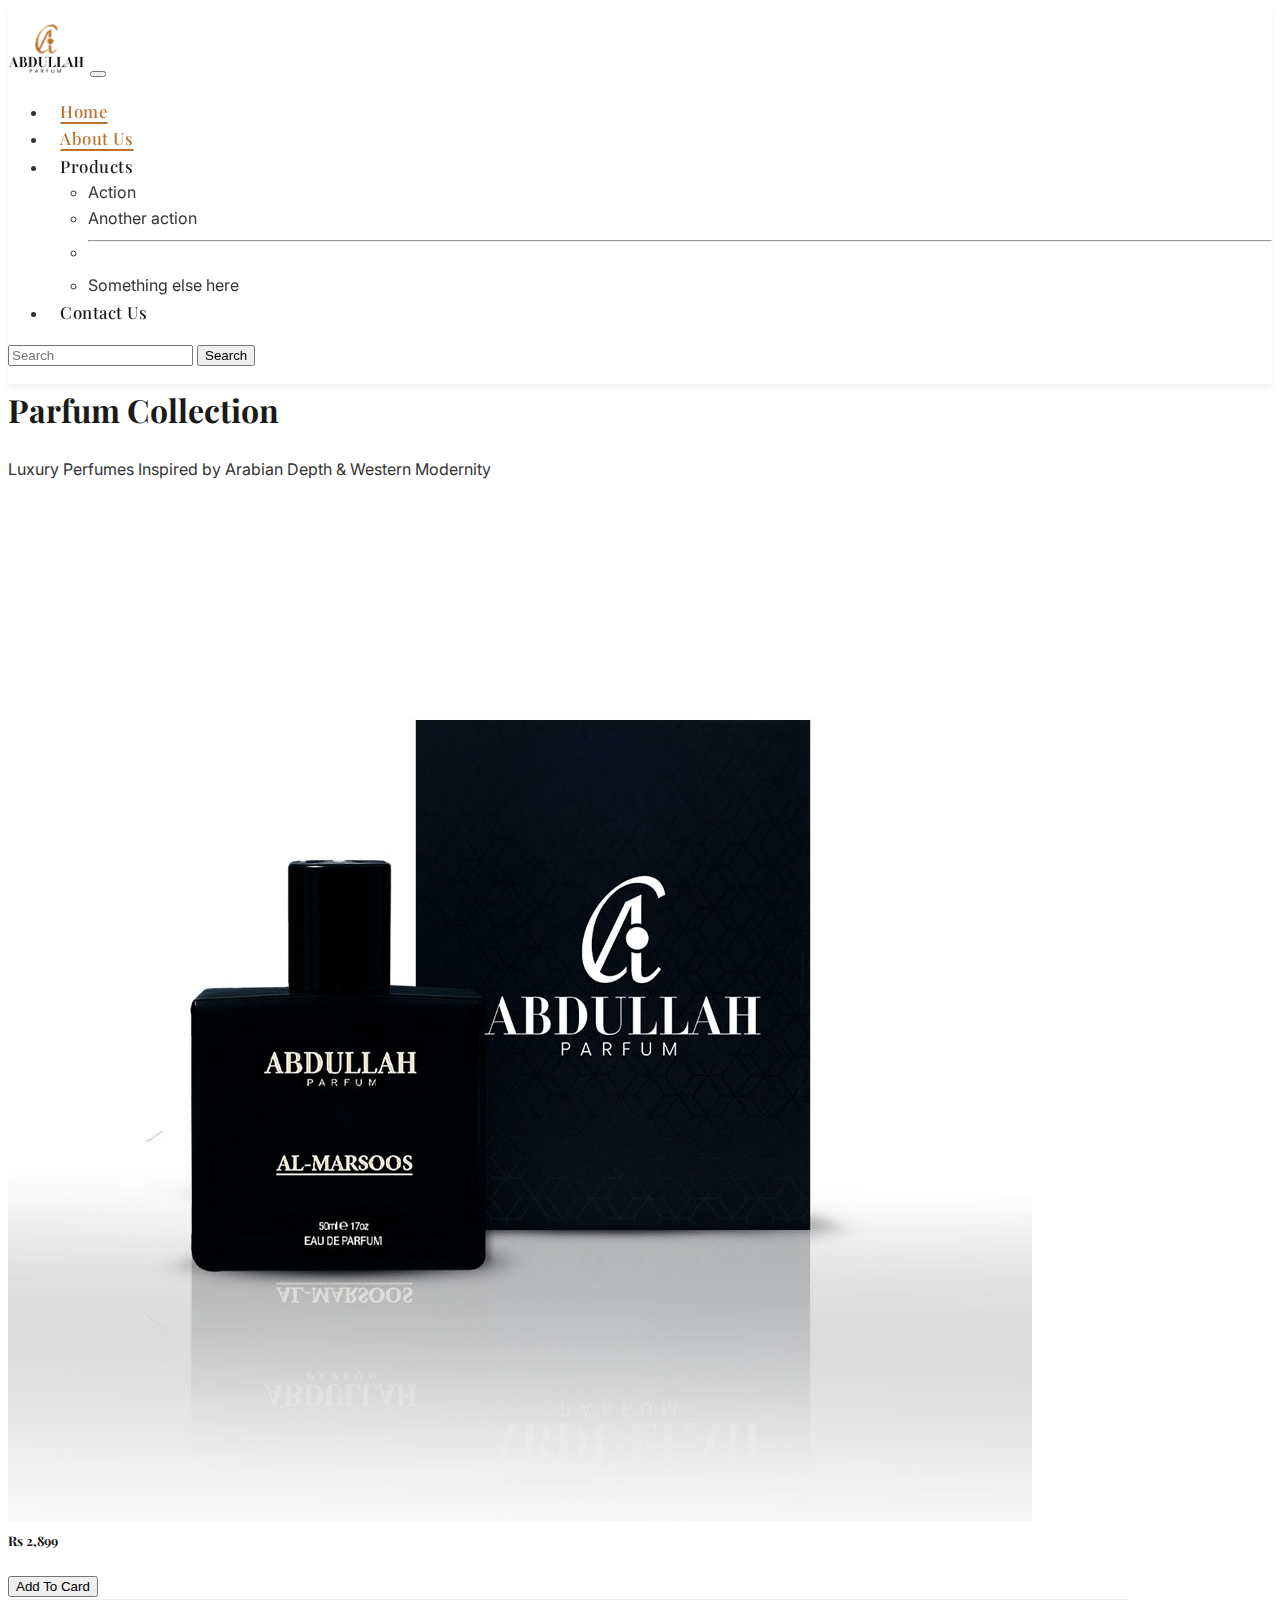
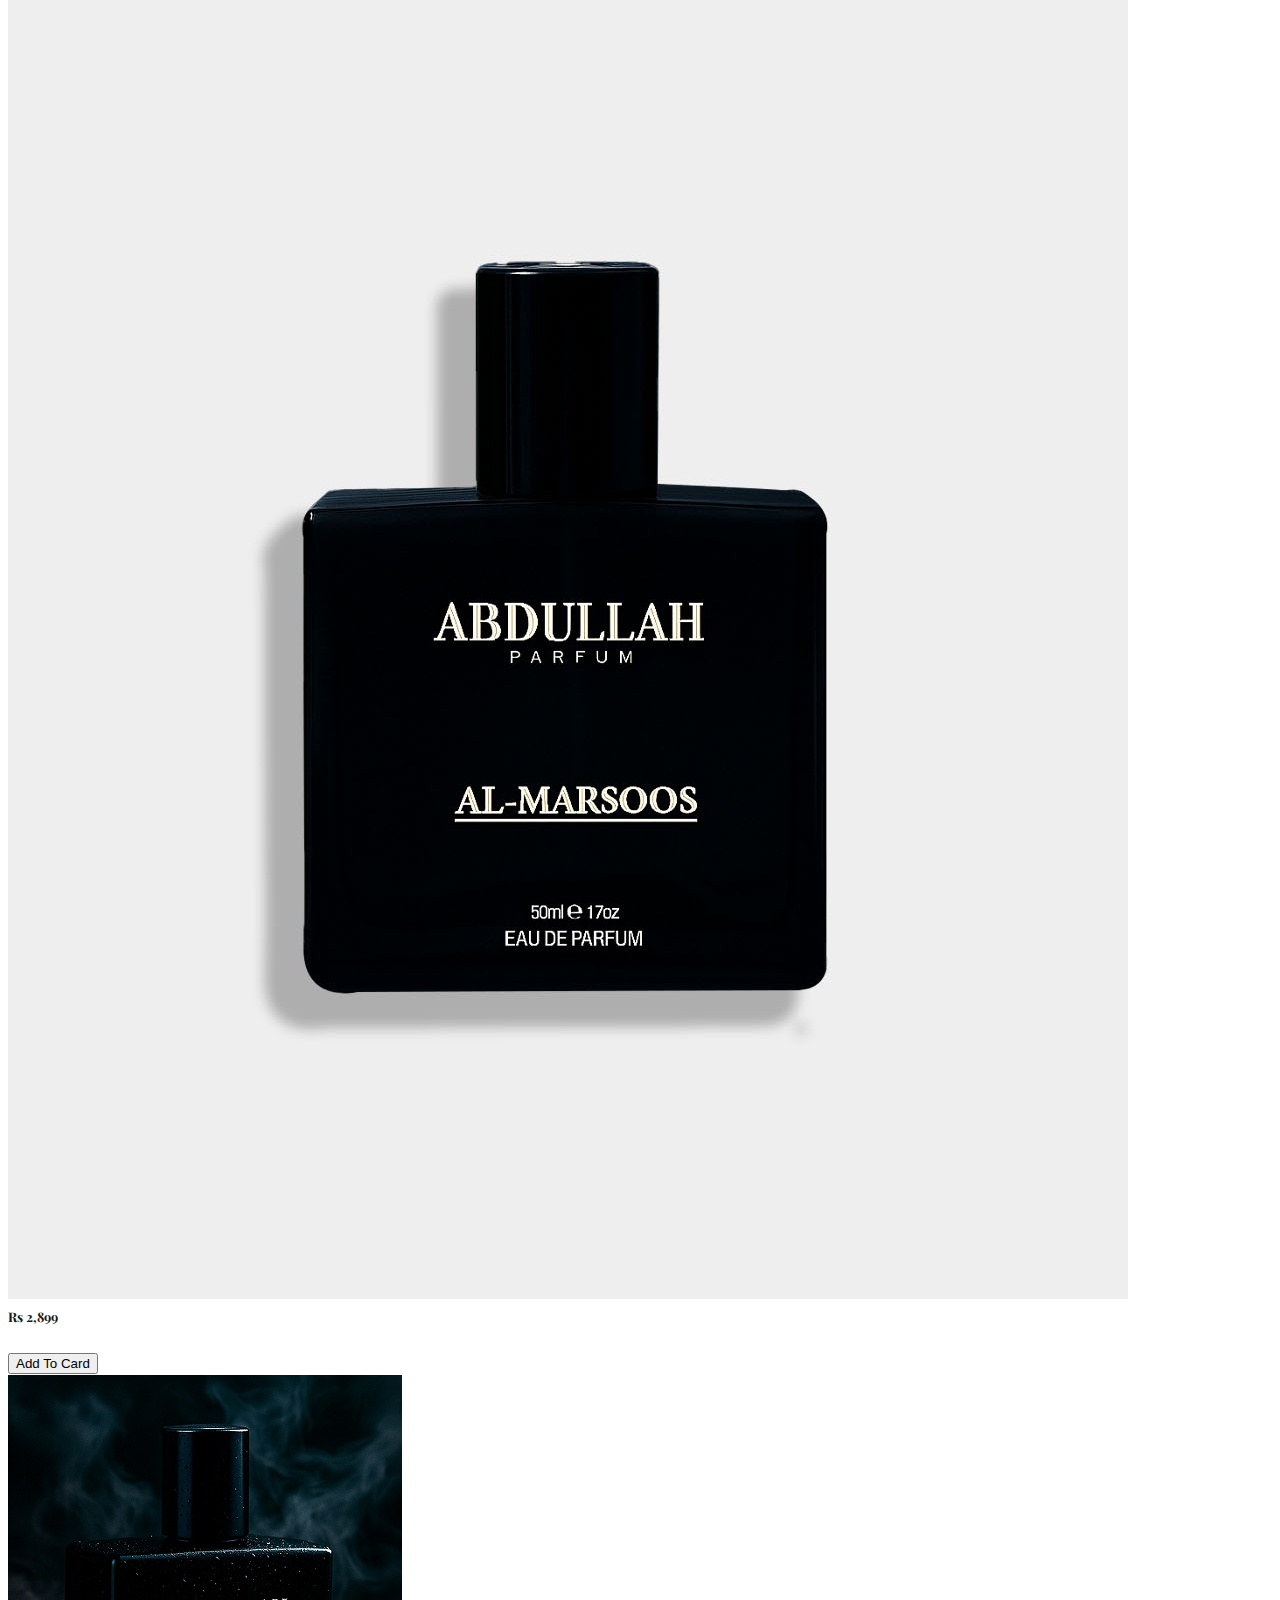
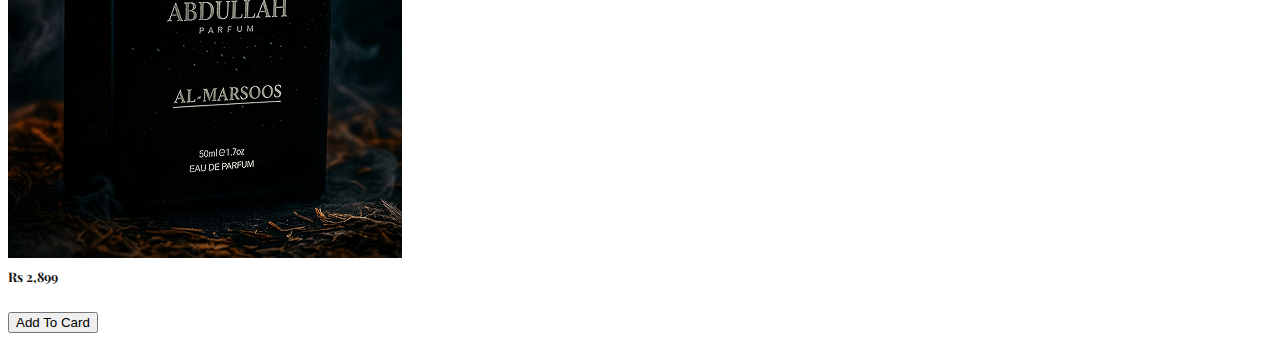
<file: Al-marsoos.html>
<!DOCTYPE html>
<html lang="en">
<head>
    <meta charset="UTF-8">
    <meta name="viewport" content="width=device-width, initial-scale=1.0">
    <title>10-Assignment</title>
    <link rel="stylesheet" href="style.css">
    <link href="https://cdn.jsdelivr.net/npm/bootstrap@5.3.8/dist/css/bootstrap.min.css" rel="stylesheet" integrity="sha384-sRIl4kxILFvY47J16cr9ZwB07vP4J8+LH7qKQnuqkuIAvNWLzeN8tE5YBujZqJLB" crossorigin="anonymous">
    <script src="https://cdn.jsdelivr.net/npm/bootstrap@5.3.8/dist/js/bootstrap.bundle.min.js" integrity="sha384-FKyoEForCGlyvwx9Hj09JcYn3nv7wiPVlz7YYwJrWVcXK/BmnVDxM+D2scQbITxI" crossorigin="anonymous"></script>
    <!-- Font -->
    <link rel="preconnect" href="https://fonts.googleapis.com">
    <link rel="preconnect" href="https://fonts.gstatic.com" crossorigin>
    <link href="https://fonts.googleapis.com/css2?family=Playfair+Display:ital,wght@0,400..900;1,400..900&display=swap" rel="stylesheet">
</head>
<body>
     <!-- ***NavBar*** -->
    <nav class="navbar navbar-expand-lg bg-body-tertiary">
        <div class="container-fluid logo">
            <a class="navbar-brand" href="#"><img src="./img/bkLogo.png" alt=""></a>
            <button class="navbar-toggler" type="button" data-bs-toggle="collapse" data-bs-target="#navbarSupportedContent" aria-controls="navbarSupportedContent" aria-expanded="false" aria-label="Toggle navigation">
      <span class="navbar-toggler-icon"></span>
    </button>
            <div class="collapse navbar-collapse" id="navbarSupportedContent">
                <ul class="navbar-nav me-auto mb-2 mb-lg-0 navlist">
                    <li class="nav-item">
                        <a class="nav-link active manuHover" aria-current="page" href="#">Home</a>
                    </li>
                    <li class="nav-item">
                        <a class="nav-link active manuHover" href="#">About Us</a>
                    </li>
                    <!--  -->
                    <!-- <li class="nav-item">
                        <a class="nav-link active manuHover" aria-current="page" href="#">Blogs</a>
                    </li> -->

                    <li class="nav-item dropdown">
                        <a class="nav-link dropdown-toggle  manuHover" href="#" role="button" data-bs-toggle="dropdown" aria-expanded="false">Products</a>
                        <ul class="dropdown-menu">
                            <li><a class="dropdown-item manuHover" href="#">Action</a></li>
                            <li><a class="dropdown-item manuHover" href="#">Another action</a></li>
                            <li>
                                <hr class="dropdown-divider">
                            </li>
                            <li><a class="dropdown-item" href="#">Something else here</a></li>
                        </ul>
                    </li>
                    <li class="nav-item">
                        <a class="nav-link manuHover" href="#">Contact Us</a>
                    </li>
                </ul>
                <form class="d-flex searchItem" role="search">
                    <input class="form-control me-2" type="search" placeholder="Search" aria-label="Search" />
                    <button class="btn  btn-outline-btn-warning btn-warning SearchBTN" type="submit">Search</button>
                </form>
            </div>
        </div>
    </nav>
 <!-- ParfumCollection -->
    <div class="ParfumCollection">
        <h1>Parfum Collection</h1>
        <p>Luxury Perfumes Inspired by Arabian Depth & Western Modernity</p>
    </div>
    <!-- Card***************** -->
    <div class="row row-cols-1 row-cols-md-3 g-1 productCard">
        <div class="col">
            <div class="card h-100 productIMG">
                <img src="./img/Al-marsoosbox.jpeg" class="card-img-top" alt="...">
                <div class="card-body">
                    <h5 class="card-title">Rs 2,899</h5>
                    <a href=""> <button class="productBTN">Add To Card</button></a>
                </div>
            </div>
        </div>
        <div class="col">
            <div class="card h-100 productIMG">
                <img src="./img/Al-Marsoos1.jpeg" class="card-img-top" alt="...">
                <div class="card-body">
                    <h5 class="card-title">Rs 2,899</h5>
                    <a href=""> <button class="productBTN">Add To Card</button></a>

                </div>
            </div>
        </div>
        <div class="col">
            <div class="card h-100 productIMG">
                <img src="./img/card1.png" class="card-img-top" alt="...">
                <div class="card-body">
                    <h5 class="card-title">Rs 2,899</h5>
                    <a href=""> <button class="productBTN">Add To Card</button></a>
                </div>
            </div>
        </div>
    </div>
    <!--  -->

</body>
<script src="https://cdn.jsdelivr.net/npm/@popperjs/core@2.11.8/dist/umd/popper.min.js" integrity="sha384-I7E8VVD/ismYTF4hNIPjVp/Zjvgyol6VFvRkX/vR+Vc4jQkC+hVqc2pM8ODewa9r" crossorigin="anonymous"></script>
<script src="https://cdn.jsdelivr.net/npm/bootstrap@5.3.8/dist/js/bootstrap.min.js" integrity="sha384-G/EV+4j2dNv+tEPo3++6LCgdCROaejBqfUeNjuKAiuXbjrxilcCdDz6ZAVfHWe1Y" crossorigin="anonymous"></script>

</html>
</file>
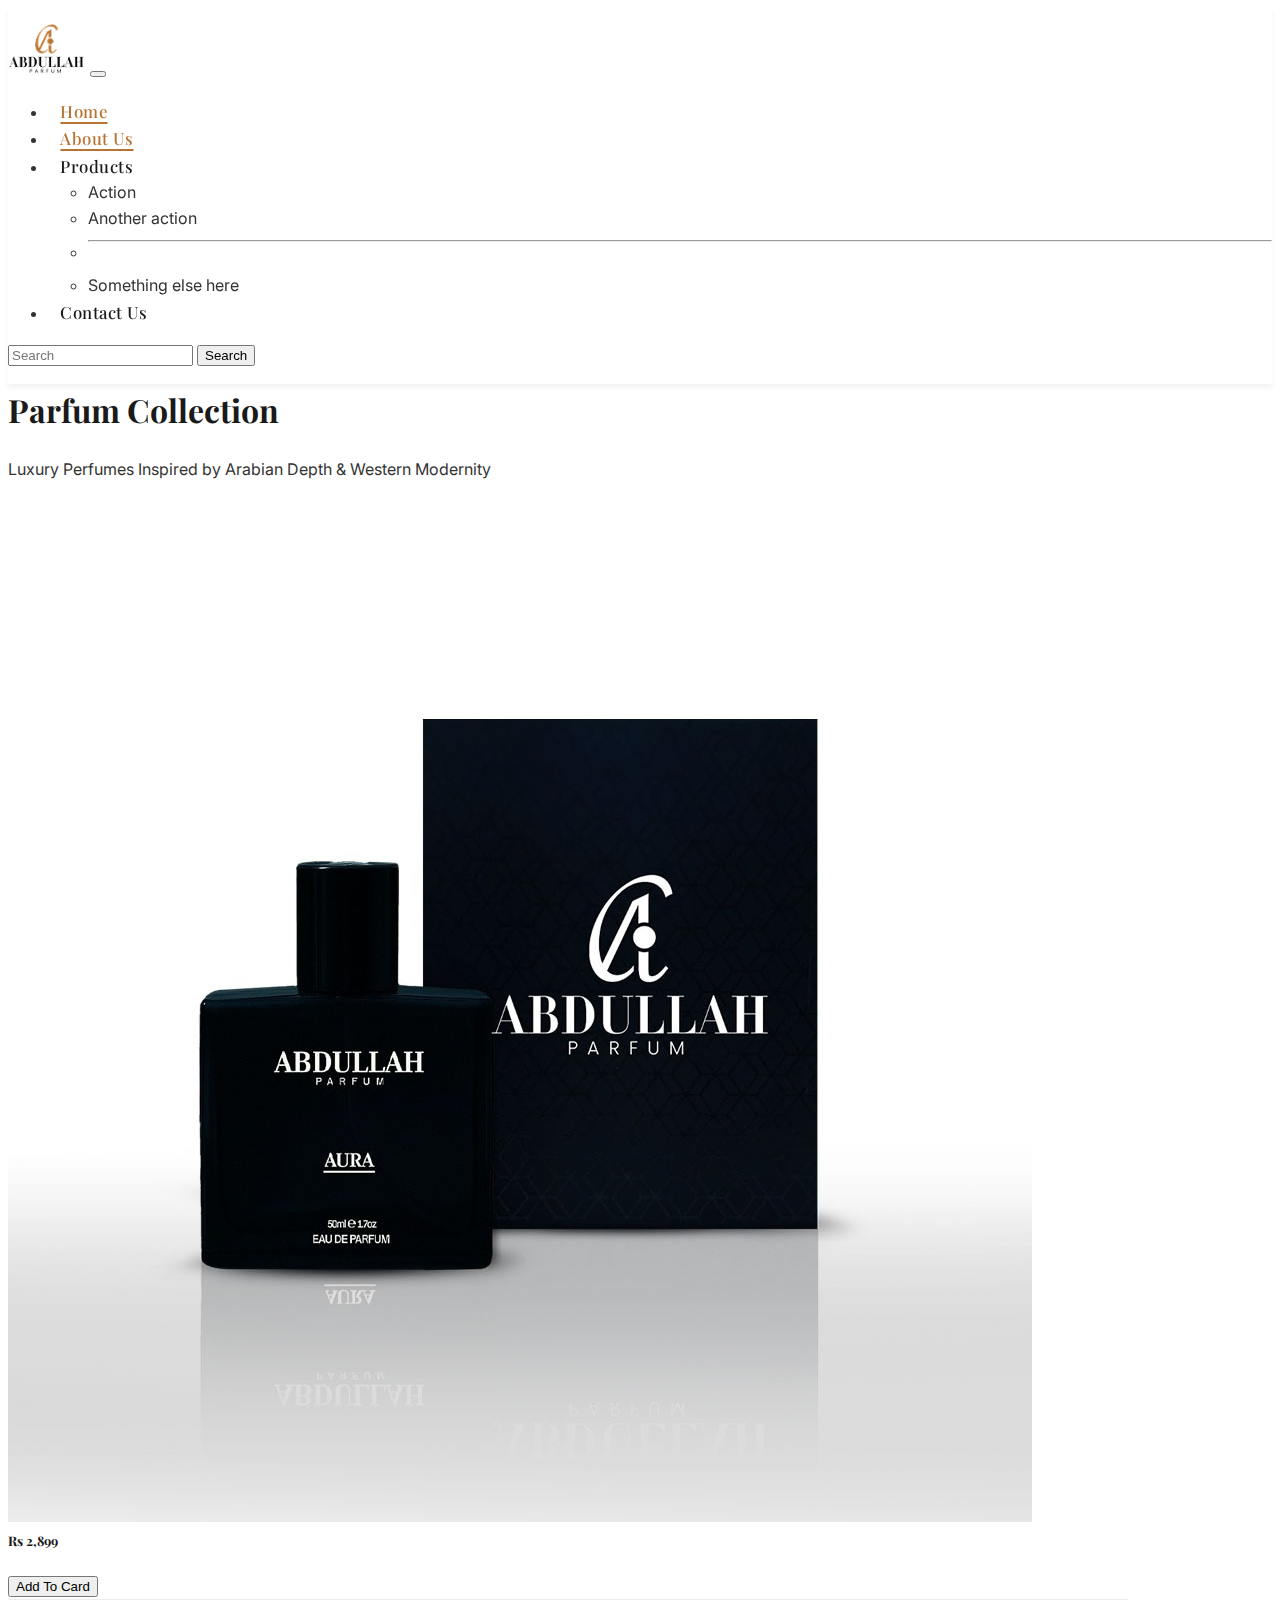
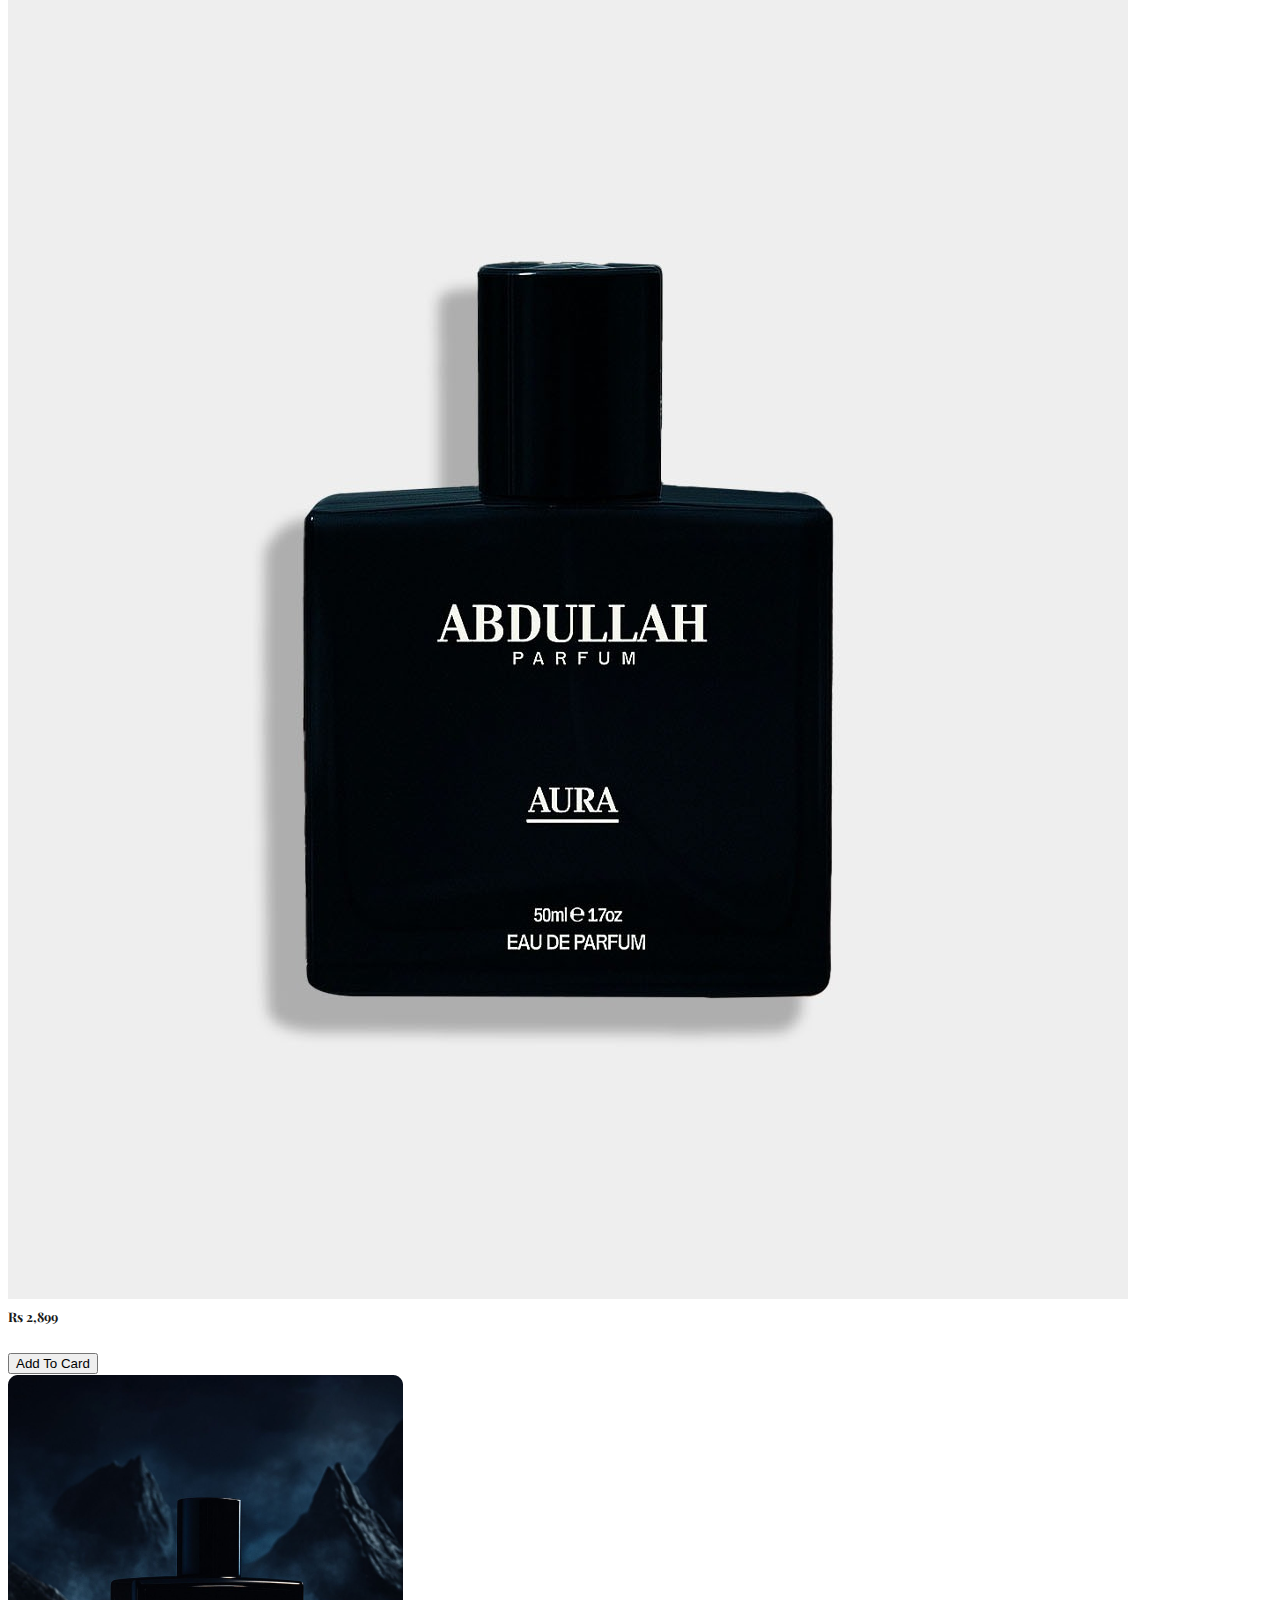
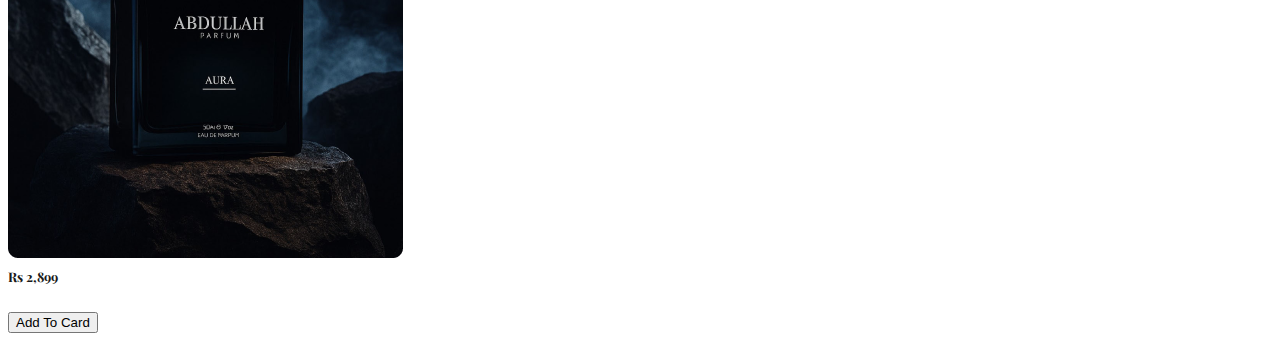
<file: aura.html>
<!DOCTYPE html>
<html lang="en">
<head>
    <meta charset="UTF-8">
    <meta name="viewport" content="width=device-width, initial-scale=1.0">
    <title>10-Assignment</title>
    <link rel="stylesheet" href="style.css">
    <link href="https://cdn.jsdelivr.net/npm/bootstrap@5.3.8/dist/css/bootstrap.min.css" rel="stylesheet" integrity="sha384-sRIl4kxILFvY47J16cr9ZwB07vP4J8+LH7qKQnuqkuIAvNWLzeN8tE5YBujZqJLB" crossorigin="anonymous">
    <script src="https://cdn.jsdelivr.net/npm/bootstrap@5.3.8/dist/js/bootstrap.bundle.min.js" integrity="sha384-FKyoEForCGlyvwx9Hj09JcYn3nv7wiPVlz7YYwJrWVcXK/BmnVDxM+D2scQbITxI" crossorigin="anonymous"></script>
    <!-- Font -->
    <link rel="preconnect" href="https://fonts.googleapis.com">
    <link rel="preconnect" href="https://fonts.gstatic.com" crossorigin>
    <link href="https://fonts.googleapis.com/css2?family=Playfair+Display:ital,wght@0,400..900;1,400..900&display=swap" rel="stylesheet">
</head>
<body>
     <!-- ***NavBar*** -->
    <nav class="navbar navbar-expand-lg bg-body-tertiary">
        <div class="container-fluid logo">
            <a class="navbar-brand" href="#"><img src="./img/bkLogo.png" alt=""></a>
            <button class="navbar-toggler" type="button" data-bs-toggle="collapse" data-bs-target="#navbarSupportedContent" aria-controls="navbarSupportedContent" aria-expanded="false" aria-label="Toggle navigation">
      <span class="navbar-toggler-icon"></span>
    </button>
            <div class="collapse navbar-collapse" id="navbarSupportedContent">
                <ul class="navbar-nav me-auto mb-2 mb-lg-0 navlist">
                    <li class="nav-item">
                        <a class="nav-link active manuHover" aria-current="page" href="#">Home</a>
                    </li>
                    <li class="nav-item">
                        <a class="nav-link active manuHover" href="#">About Us</a>
                    </li>
                    <!--  -->
                    <!-- <li class="nav-item">
                        <a class="nav-link active manuHover" aria-current="page" href="#">Blogs</a>
                    </li> -->

                    <li class="nav-item dropdown">
                        <a class="nav-link dropdown-toggle  manuHover" href="#" role="button" data-bs-toggle="dropdown" aria-expanded="false">Products</a>
                        <ul class="dropdown-menu">
                            <li><a class="dropdown-item manuHover" href="#">Action</a></li>
                            <li><a class="dropdown-item manuHover" href="#">Another action</a></li>
                            <li>
                                <hr class="dropdown-divider">
                            </li>
                            <li><a class="dropdown-item" href="#">Something else here</a></li>
                        </ul>
                    </li>
                    <li class="nav-item">
                        <a class="nav-link manuHover" href="#">Contact Us</a>
                    </li>
                </ul>
                <form class="d-flex searchItem" role="search">
                    <input class="form-control me-2" type="search" placeholder="Search" aria-label="Search" />
                    <button class="btn  btn-outline-btn-warning btn-warning SearchBTN" type="submit">Search</button>
                </form>
            </div>
        </div>
    </nav>
 <!-- ParfumCollection -->
    <div class="ParfumCollection">
        <h1>Parfum Collection</h1>
        <p>Luxury Perfumes Inspired by Arabian Depth & Western Modernity</p>
    </div>
    <!-- Card***************** -->
    <div class="row row-cols-1 row-cols-md-3 g-1 productCard">
        <div class="col">
            <div class="card h-100 productIMG">
                <img src="./img/Aurabox.jpeg" class="card-img-top" alt="...">
                <div class="card-body">
                    <h5 class="card-title">Rs 2,899</h5>
                    <a href=""> <button class="productBTN">Add To Card</button></a>
                </div>
            </div>
        </div>
        <div class="col">
            <div class="card h-100 productIMG">
                <img src="./img/Aura1.jpeg" class="card-img-top" alt="...">
                <div class="card-body">
                    <h5 class="card-title">Rs 2,899</h5>
                    <a href=""> <button class="productBTN">Add To Card</button></a>

                </div>
            </div>
        </div>
        <div class="col">
            <div class="card h-100 productIMG">
                <img src="./img/card3.png" class="card-img-top" alt="...">
                <div class="card-body">
                    <h5 class="card-title">Rs 2,899</h5>
                    <a href=""> <button class="productBTN">Add To Card</button></a>
                </div>
            </div>
        </div>
    </div>
    <!--  -->

</body>
<script src="https://cdn.jsdelivr.net/npm/@popperjs/core@2.11.8/dist/umd/popper.min.js" integrity="sha384-I7E8VVD/ismYTF4hNIPjVp/Zjvgyol6VFvRkX/vR+Vc4jQkC+hVqc2pM8ODewa9r" crossorigin="anonymous"></script>
<script src="https://cdn.jsdelivr.net/npm/bootstrap@5.3.8/dist/js/bootstrap.min.js" integrity="sha384-G/EV+4j2dNv+tEPo3++6LCgdCROaejBqfUeNjuKAiuXbjrxilcCdDz6ZAVfHWe1Y" crossorigin="anonymous"></script>

</html>
</file>
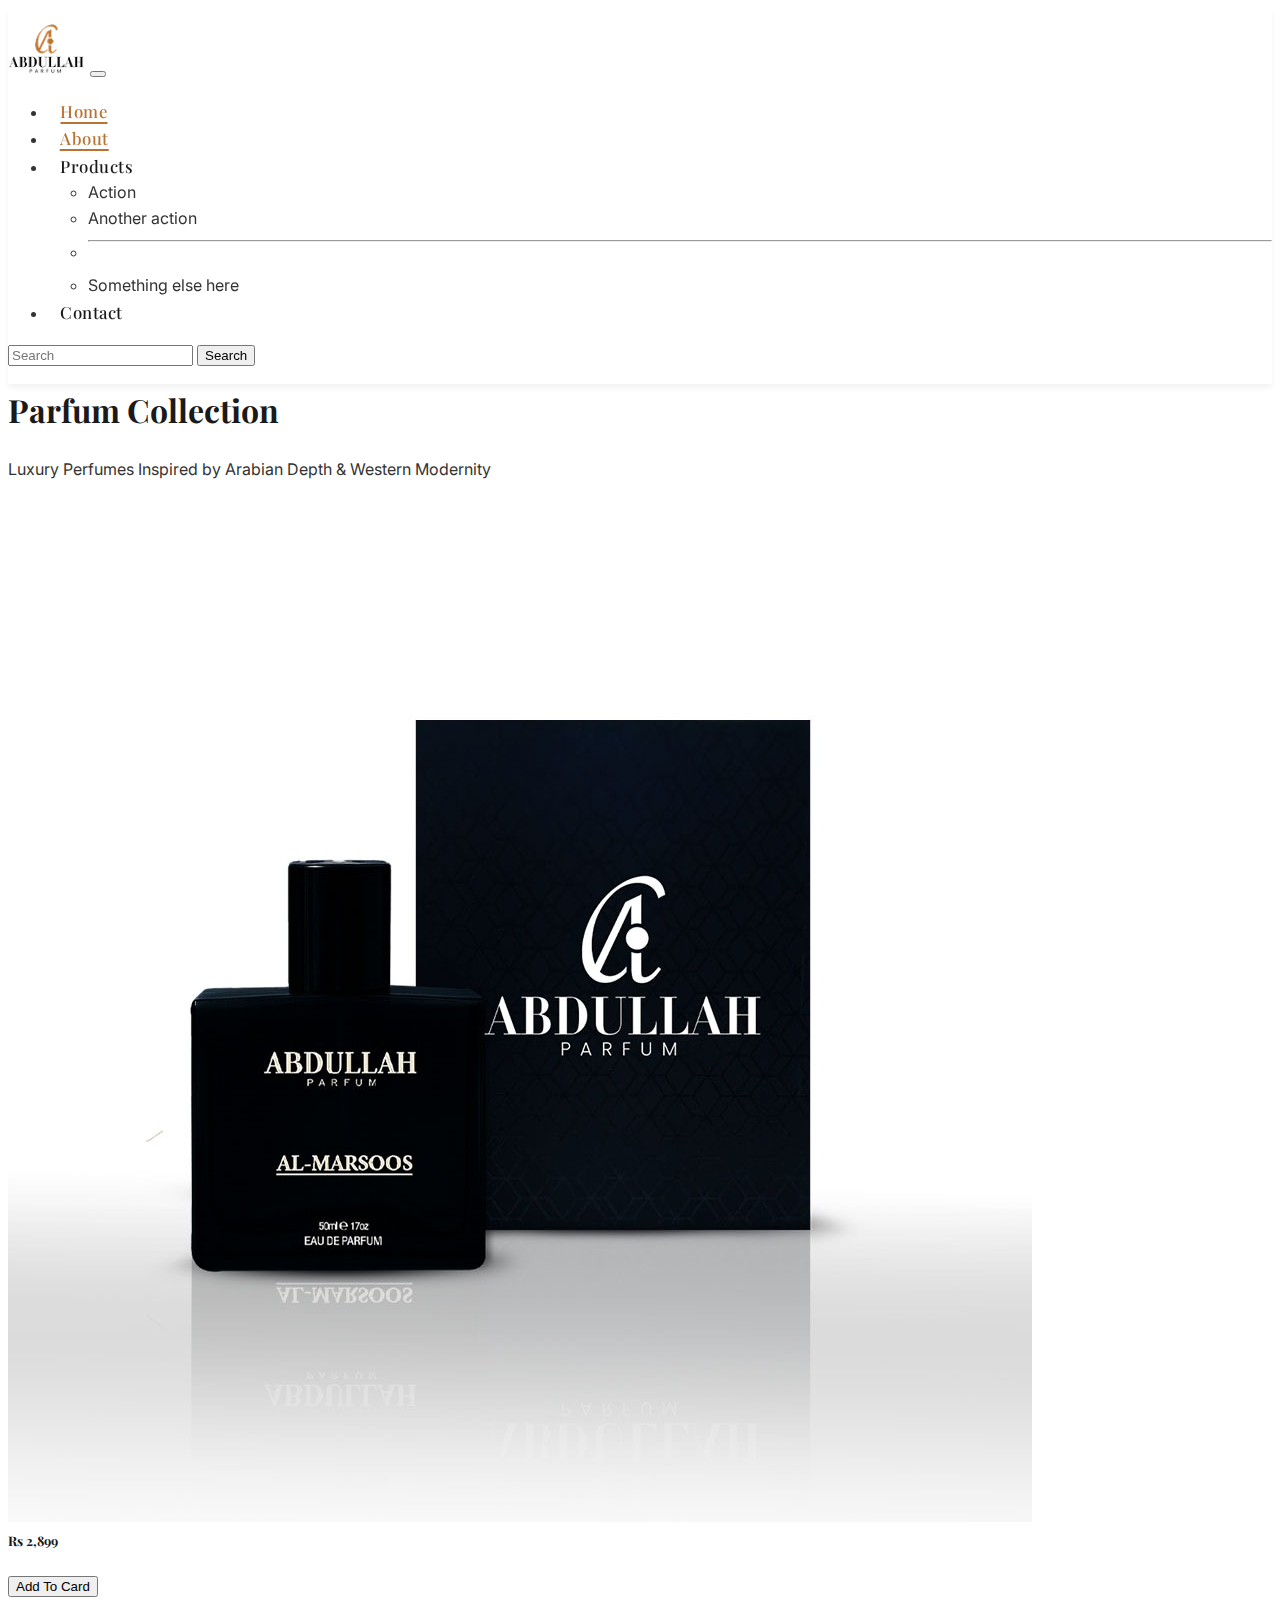
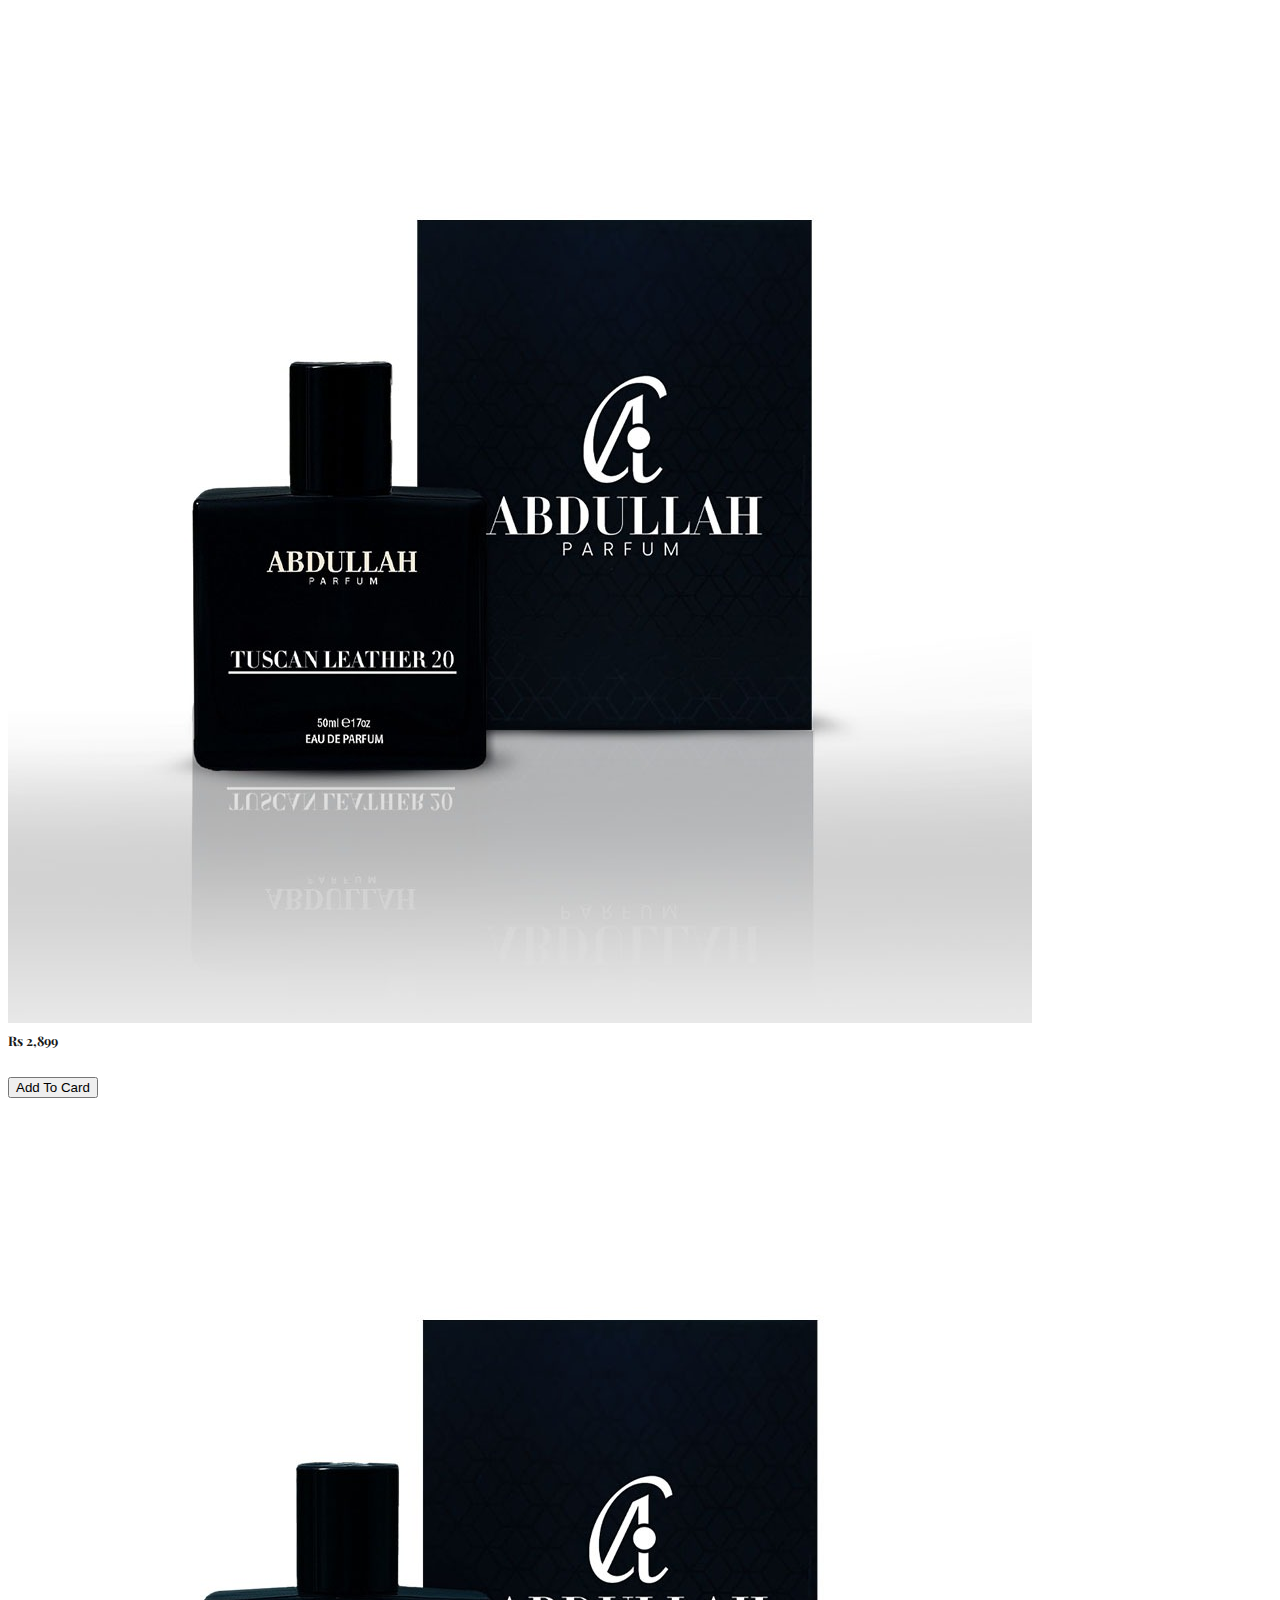
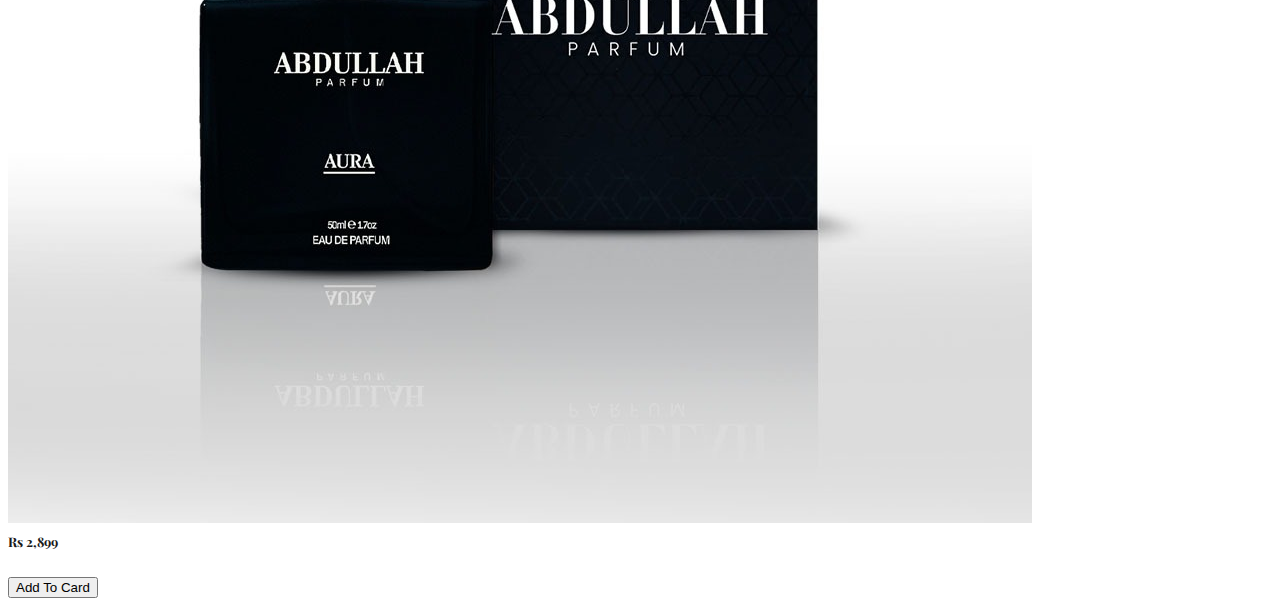
<file: Product.html>
<!DOCTYPE html>
<html lang="en">
<head>
    <meta charset="UTF-8" />
    <meta name="viewport" content="width=device-width, initial-scale=1.0" />
    <title>10-Assignment</title>
    <link rel="stylesheet" href="style.css" />
    <link
      href="https://cdn.jsdelivr.net/npm/bootstrap@5.3.8/dist/css/bootstrap.min.css"
      rel="stylesheet"
      integrity="sha384-sRIl4kxILFvY47J16cr9ZwB07vP4J8+LH7qKQnuqkuIAvNWLzeN8tE5YBujZqJLB"
      crossorigin="anonymous" />
    <script
      src="https://cdn.jsdelivr.net/npm/bootstrap@5.3.8/dist/js/bootstrap.bundle.min.js"
      integrity="sha384-FKyoEForCGlyvwx9Hj09JcYn3nv7wiPVlz7YYwJrWVcXK/BmnVDxM+D2scQbITxI"
      crossorigin="anonymous"></script>
    <!-- Font -->
    <link rel="preconnect" href="https://fonts.googleapis.com" />
    <link rel="preconnect" href="https://fonts.gstatic.com" crossorigin />
    <link
      href="https://fonts.googleapis.com/css2?family=Playfair+Display:ital,wght@0,400..900;1,400..900&display=swap"
      rel="stylesheet" />
</head>
<body>
     <!-- ***NavBar*** -->
    <nav class="navbar navbar-expand-lg bg-body-tertiary">
      <div class="container-fluid logo">
        <a class="navbar-brand" href="./index.html"
          ><img src="./img/bkLogo.png" alt=""
        /></a>
        <button
          class="navbar-toggler"
          type="button"
          data-bs-toggle="collapse"
          data-bs-target="#navbarSupportedContent"
          aria-controls="navbarSupportedContent"
          aria-expanded="false"
          aria-label="Toggle navigation">
          <span class="navbar-toggler-icon"></span>
        </button>
        <div class="collapse navbar-collapse" id="navbarSupportedContent">
          <ul class="navbar-nav me-auto mb-2 mb-lg-0 navlist">
            <li class="nav-item">
              <a class="nav-link active manuHover" aria-current="page" href="./index.html"
                >Home</a
              >
            </li>
            <li class="nav-item">
              <a class="nav-link active manuHover" href="./about.html">About</a>
            </li>
            <!--  -->
            <!-- <li class="nav-item">
              <a class="nav-link active manuHover" aria-current="page" href="#"
                >Blogs</a
              >
            </li> -->

            <li class="nav-item dropdown">
              <a
                class="nav-link dropdown-toggle manuHover"
                href="./Product.html"
                role="button"
                data-bs-toggle="dropdown"
                aria-expanded="false"
                >Products</a
              >
              <ul class="dropdown-menu">
                <li><a class="dropdown-item manuHover" href="#">Action</a></li>
                <li>
                  <a class="dropdown-item manuHover" href="#">Another action</a>
                </li>
                <li>
                  <hr class="dropdown-divider" />
                </li>
                <li>
                  <a class="dropdown-item" href="#">Something else here</a>
                </li>
              </ul>
            </li>
            <li class="nav-item">
              <a class="nav-link manuHover" href="./contact.html">Contact</a>
            </li>
          </ul>
          <form class="d-flex searchItem" role="search">
            <input
              class="form-control me-2"
              type="search"
              placeholder="Search"
              aria-label="Search" />
            <button
              class="btn btn-outline-btn-warning btn-warning SearchBTN"
              type="submit">
              Search
            </button>
          </form>
        </div>
      </div>
    </nav>
    <!-- ParfumCollection -->
    <div class="ParfumCollection">
      <h1>Parfum Collection</h1>
      <p>Luxury Perfumes Inspired by Arabian Depth & Western Modernity</p>
    </div>
    <!-- Card***************** -->
    <div class="row row-cols-1 row-cols-md-3 g-1 productCard">
      <div class="col">
        <div class="card h-100 productIMG">
          <img src="./img/Al-marsoosbox.jpeg" class="card-img-top" alt="..." />
          <div class="card-body">
            <h5 class="card-title">Rs 2,899</h5>
            <a href="./Al-marsoos.html">
              <button class="productBTN">Add To Card</button></a
            >
          </div>
        </div>
      </div>
      <div class="col">
        <div class="card h-100 productIMG">
          <img
            src="./img/Tuscan-Leatherbox.jpeg"
            class="card-img-top"
            alt="..." />
          <div class="card-body">
            <h5 class="card-title">Rs 2,899</h5>
            <a href="./tuscanleather.html">
              <button class="productBTN">Add To Card</button></a
            >
          </div>
        </div>
      </div>
      <div class="col">
        <div class="card h-100 productIMG">
          <img src="./img/Aurabox.jpeg" class="card-img-top" alt="..." />
          <div class="card-body">
            <h5 class="card-title">Rs 2,899</h5>
            <a href="./aura.html">
              <button class="productBTN">Add To Card</button></a
            >
          </div>
        </div>
      </div>
    </div>
</body>
</html>
</file>
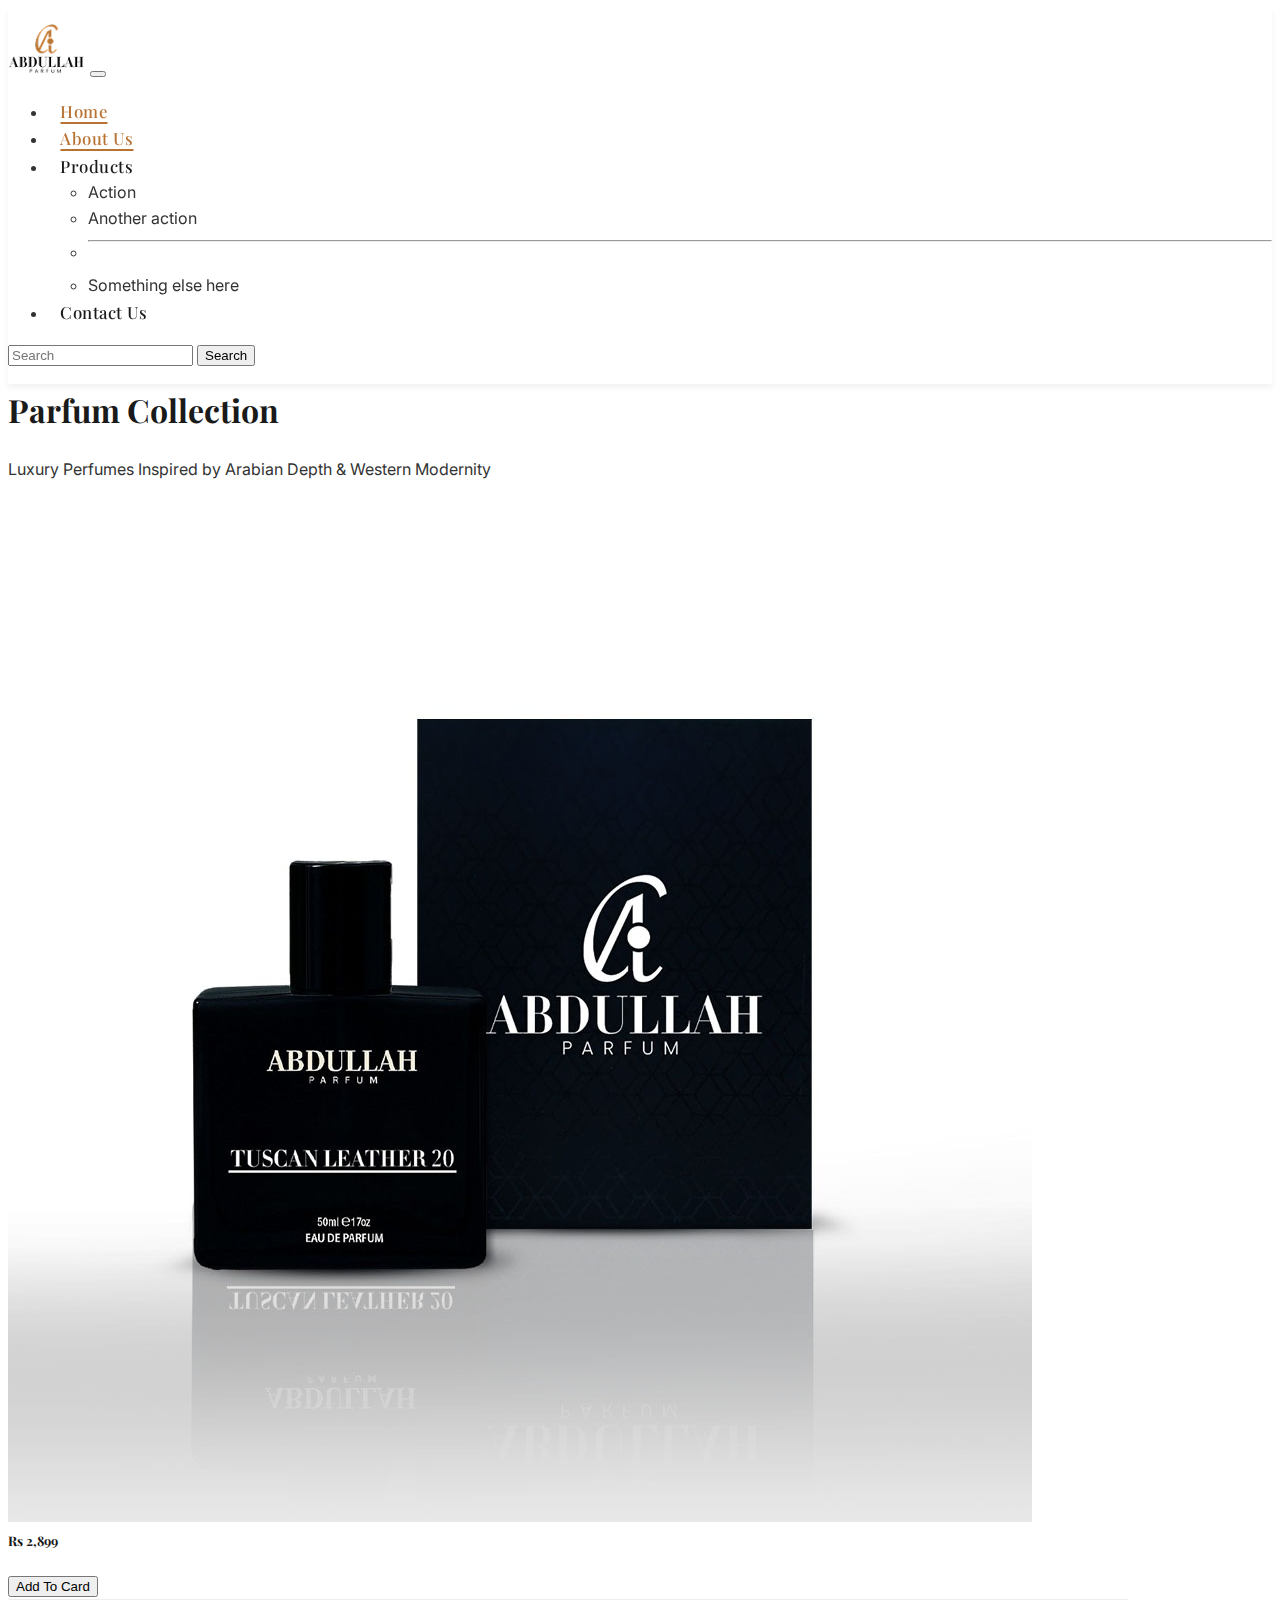
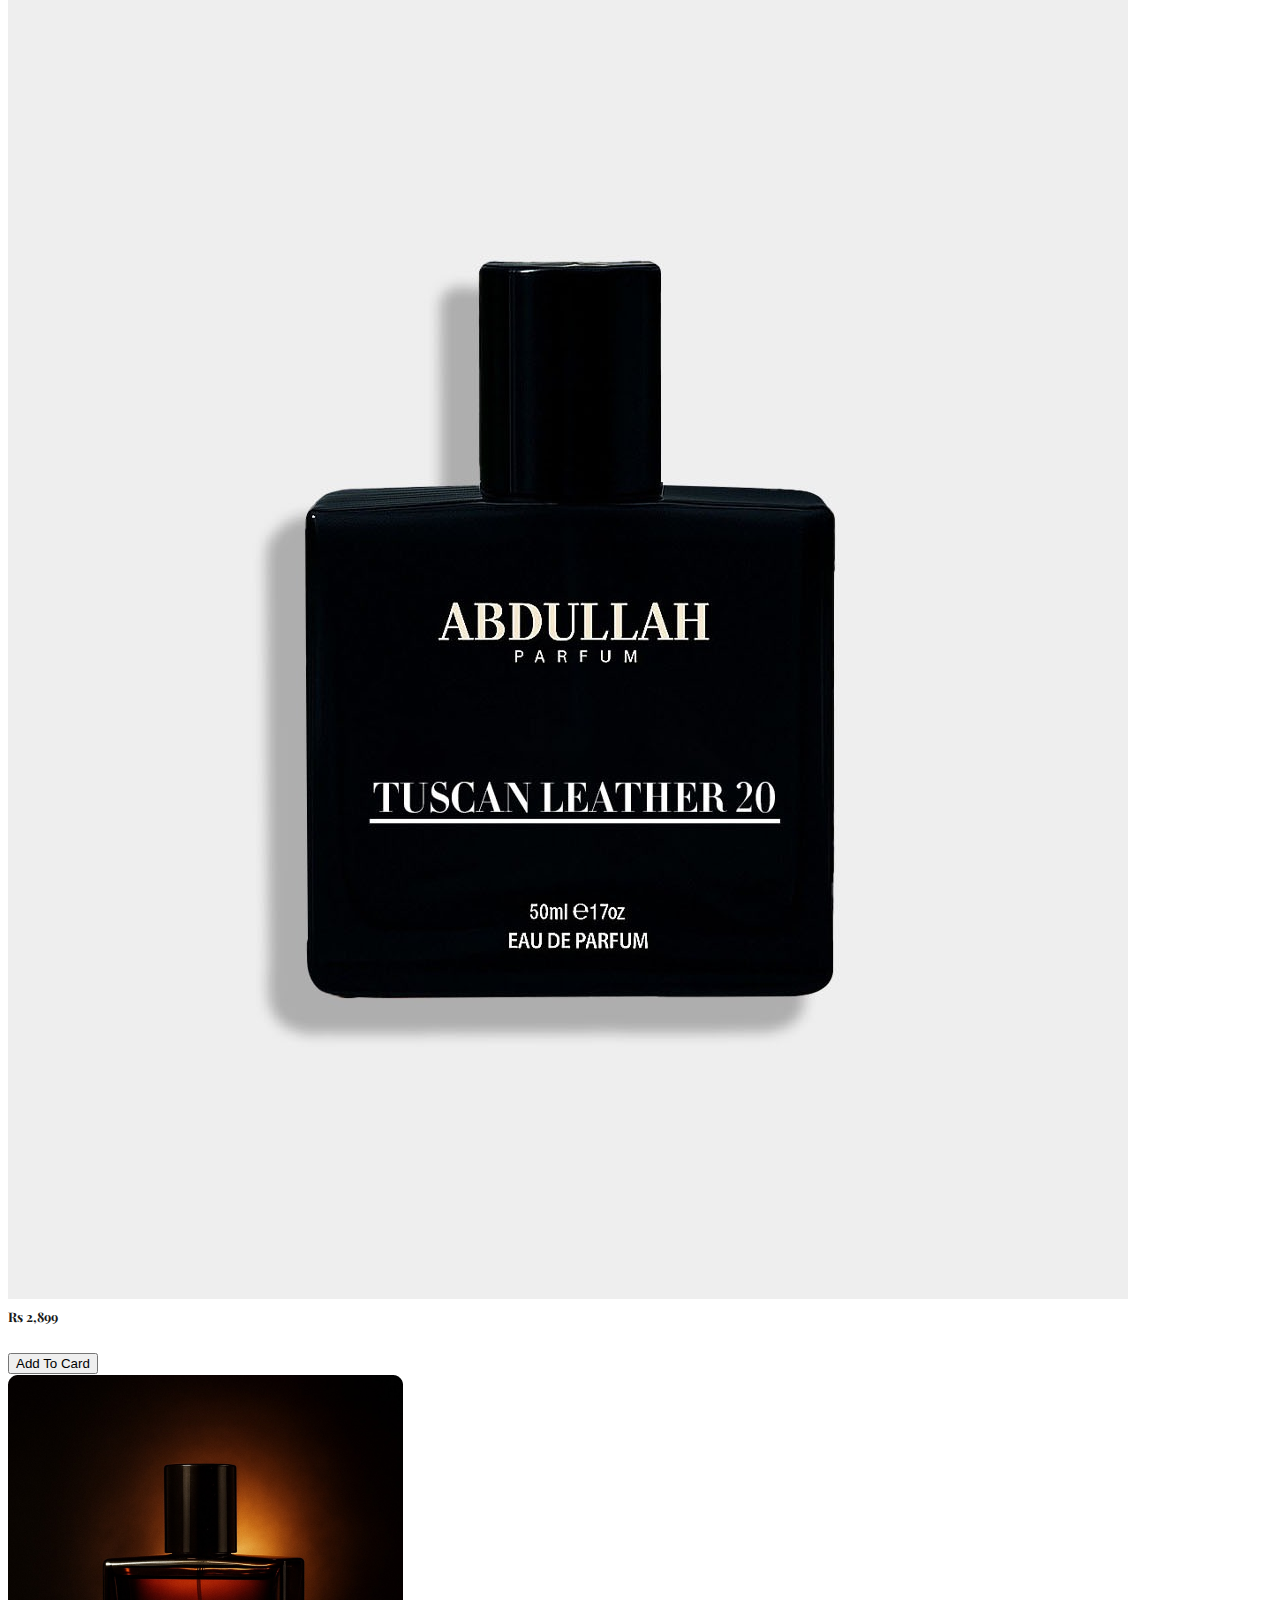
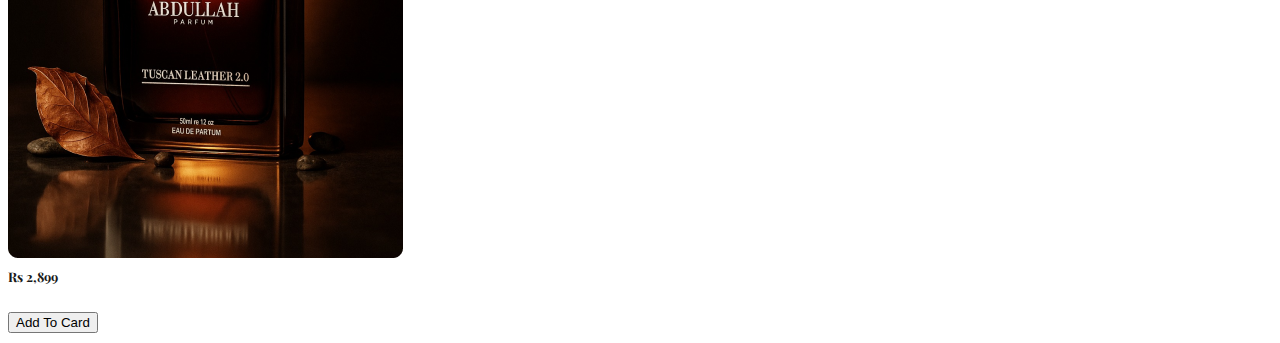
<file: tuscanleather.html>
<!DOCTYPE html>
<html lang="en">
<head>
    <meta charset="UTF-8">
    <meta name="viewport" content="width=device-width, initial-scale=1.0">
    <title>10-Assignment</title>
    <link rel="stylesheet" href="style.css">
    <link href="https://cdn.jsdelivr.net/npm/bootstrap@5.3.8/dist/css/bootstrap.min.css" rel="stylesheet" integrity="sha384-sRIl4kxILFvY47J16cr9ZwB07vP4J8+LH7qKQnuqkuIAvNWLzeN8tE5YBujZqJLB" crossorigin="anonymous">
    <script src="https://cdn.jsdelivr.net/npm/bootstrap@5.3.8/dist/js/bootstrap.bundle.min.js" integrity="sha384-FKyoEForCGlyvwx9Hj09JcYn3nv7wiPVlz7YYwJrWVcXK/BmnVDxM+D2scQbITxI" crossorigin="anonymous"></script>
    <!-- Font -->
    <link rel="preconnect" href="https://fonts.googleapis.com">
    <link rel="preconnect" href="https://fonts.gstatic.com" crossorigin>
    <link href="https://fonts.googleapis.com/css2?family=Playfair+Display:ital,wght@0,400..900;1,400..900&display=swap" rel="stylesheet">
</head>
<body>
     <!-- ***NavBar*** -->
    <nav class="navbar navbar-expand-lg bg-body-tertiary">
        <div class="container-fluid logo">
            <a class="navbar-brand" href="#"><img src="./img/bkLogo.png" alt=""></a>
            <button class="navbar-toggler" type="button" data-bs-toggle="collapse" data-bs-target="#navbarSupportedContent" aria-controls="navbarSupportedContent" aria-expanded="false" aria-label="Toggle navigation">
      <span class="navbar-toggler-icon"></span>
    </button>
            <div class="collapse navbar-collapse" id="navbarSupportedContent">
                <ul class="navbar-nav me-auto mb-2 mb-lg-0 navlist">
                    <li class="nav-item">
                        <a class="nav-link active manuHover" aria-current="page" href="./index.html">Home</a>
                    </li>
                    <li class="nav-item">
                        <a class="nav-link active manuHover" href="./about.html">About Us</a>
                    </li>
                    <!--  -->
                    <!-- <li class="nav-item">
                        <a class="nav-link active manuHover" aria-current="page" href="#">Blogs</a>
                    </li> -->

                    <li class="nav-item dropdown">
                        <a class="nav-link dropdown-toggle  manuHover" href="#" role="button" data-bs-toggle="dropdown" aria-expanded="false">Products</a>
                        <ul class="dropdown-menu">
                            <li><a class="dropdown-item manuHover" href="#">Action</a></li>
                            <li><a class="dropdown-item manuHover" href="#">Another action</a></li>
                            <li>
                                <hr class="dropdown-divider">
                            </li>
                            <li><a class="dropdown-item" href="#">Something else here</a></li>
                        </ul>
                    </li>
                    <li class="nav-item">
                        <a class="nav-link manuHover" href="#">Contact Us</a>
                    </li>
                </ul>
                <form class="d-flex searchItem" role="search">
                    <input class="form-control me-2" type="search" placeholder="Search" aria-label="Search" />
                    <button class="btn  btn-outline-btn-warning btn-warning SearchBTN" type="submit">Search</button>
                </form>
            </div>
        </div>
    </nav>
 <!-- ParfumCollection -->
    <div class="ParfumCollection">
        <h1>Parfum Collection</h1>
        <p>Luxury Perfumes Inspired by Arabian Depth & Western Modernity</p>
    </div>
    <!-- Card***************** -->
    <div class="row row-cols-1 row-cols-md-3 g-1 productCard">
        <div class="col">
            <div class="card h-100 productIMG">
                <img src="./img/Tuscan-Leatherbox.jpeg" class="card-img-top" alt="...">
                <div class="card-body">
                    <h5 class="card-title">Rs 2,899</h5>
                    <a href=""> <button class="productBTN">Add To Card</button></a>
                </div>
            </div>
        </div>
        <div class="col">
            <div class="card h-100 productIMG">
                <img src="./img/Tuscan-Leather1.jpeg" class="card-img-top" alt="...">
                <div class="card-body">
                    <h5 class="card-title">Rs 2,899</h5>
                    <a href=""> <button class="productBTN">Add To Card</button></a>

                </div>
            </div>
        </div>
        <div class="col">
            <div class="card h-100 productIMG">
                <img src="./img/card2.png" class="card-img-top" alt="...">
                <div class="card-body">
                    <h5 class="card-title">Rs 2,899</h5>
                    <a href=""> <button class="productBTN">Add To Card</button></a>
                </div>
            </div>
        </div>
    </div>
    <!--  -->

</body>
<script src="https://cdn.jsdelivr.net/npm/@popperjs/core@2.11.8/dist/umd/popper.min.js" integrity="sha384-I7E8VVD/ismYTF4hNIPjVp/Zjvgyol6VFvRkX/vR+Vc4jQkC+hVqc2pM8ODewa9r" crossorigin="anonymous"></script>
<script src="https://cdn.jsdelivr.net/npm/bootstrap@5.3.8/dist/js/bootstrap.min.js" integrity="sha384-G/EV+4j2dNv+tEPo3++6LCgdCROaejBqfUeNjuKAiuXbjrxilcCdDz6ZAVfHWe1Y" crossorigin="anonymous"></script>

</html>
</file>
<file: public/style.css>
/* =========================================
   1. Google Fonts & Variables
   ========================================= */
@import url('https://fonts.googleapis.com/css2?family=Playfair+Display:ital,wght@0,400..900;1,400..900&family=Inter:wght@300;400;500;600&display=swap');

:root {
  --primary-color: #B87333; /* Bronze/Gold */
  --secondary-color: #1a1a1a; /* Dark Gray/Black */
  --light-bg: #f8f9fa;
  --text-dark: #333;
  --text-muted: #666;
  --text-light: #fff;
  --font-serif: "Playfair Display", serif;
  --font-sans: "Inter", sans-serif;
  --transition: all 0.4s cubic-bezier(0.165, 0.84, 0.44, 1); /* Smooth premium transition */
  --shadow-sm: 0 4px 6px rgba(0,0,0,0.05);
  --shadow-md: 0 10px 30px rgba(0,0,0,0.08); /* Softer shadow */
  --shadow-lg: 0 20px 40px rgba(0,0,0,0.12);
}

/* =========================================
   2. Global Reset & Typography
   ========================================= */
html {
  scroll-behavior: smooth;
}

body {
  font-family: var(--font-sans);
  color: var(--text-dark);
  background-color: #fff;
  overflow-x: hidden;
  line-height: 1.6;
}

h1, h2, h3, h4, h5, h6 {
  font-family: var(--font-serif);
  color: var(--secondary-color);
  margin-top: 0;
}

a {
  text-decoration: none;
  color: inherit;
}

/* Custom Scrollbar for 'Official' Feeel */
::-webkit-scrollbar {
  width: 10px;
}

::-webkit-scrollbar-track {
  background: #f1f1f1;
}

::-webkit-scrollbar-thumb {
  background: #d4a778;
  border-radius: 5px;
}

::-webkit-scrollbar-thumb:hover {
  background: var(--primary-color);
}

/* =========================================
   3. Animations
   ========================================= */
@keyframes fadeInUp {
  from {
    opacity: 0;
    transform: translate3d(0, 40px, 0);
  }
  to {
    opacity: 1;
    transform: translate3d(0, 0, 0);
  }
}

/* Apply animation to Hero Text on load */
.carousel-caption h5, 
.carousel-caption p, 
.carousel-caption .btn {
  animation: fadeInUp 1s ease-out forwards;
  opacity: 0; /* Star hidden */
}

.carousel-caption h5 { animation-delay: 0.3s; }
.carousel-caption p { animation-delay: 0.5s; }
.carousel-caption .btn { animation-delay: 0.7s; }

/* =========================================
   4. Navbar Styling (Modern Premium)
   ========================================= */
.navbar {
  background-color: rgba(255, 255, 255, 0.85) !important;
  backdrop-filter: blur(20px);
  -webkit-backdrop-filter: blur(20px);
  padding: 1.2rem 0;
  border-bottom: 1px solid rgba(255, 255, 255, 0.3);
  transition: var(--transition);
  box-shadow: 0 4px 30px rgba(0, 0, 0, 0.03);
}

.navbar-brand img {
  height: 55px;
  filter: drop-shadow(0 2px 4px rgba(0,0,0,0.1));
  transition: var(--transition);
}

.navbar-brand:hover img {
  transform: scale(1.05);
}

.nav-link {
  font-family: var(--font-sans);
  font-weight: 500;
  color: var(--secondary-color) !important;
  margin: 0 15px; /* More breathing room */
  position: relative;
  transition: var(--transition);
  font-size: 0.95rem;
  text-transform: uppercase;
  letter-spacing: 1px;
  padding: 5px 0;
}

/* Animated Underline Effect */
.nav-link::after {
  content: '';
  position: absolute;
  width: 0;
  height: 2px;
  bottom: 0;
  left: 0; /* Align left for a different feel, or center */
  background-color: var(--primary-color);
  transition: width 0.3s ease;
}

.nav-link:hover::after,
.nav-link.active::after {
  width: 100%;
}

.nav-link:hover {
  color: var(--primary-color) !important;
  transform: translateY(-2px);
}

.nav-link.active {
  color: var(--primary-color) !important;
}

/* Search Bar Modernization */
.navbar .form-control {
  background-color: transparent;
  border: none;
  border-bottom: 1px solid #ccc;
  border-radius: 0;
  padding: 5px 10px;
  box-shadow: none;
  font-family: var(--font-sans);
  transition: var(--transition);
  width: 200px;
}

.navbar .form-control:focus {
  border-color: var(--primary-color);
  width: 240px; /* Expand on focus */
}

.btn-search {
  background-color: transparent;
  color: var(--secondary-color);
  border: 1px solid var(--secondary-color);
  border-radius: 30px;
  padding: 6px 20px;
  font-size: 0.85rem;
  text-transform: uppercase;
  letter-spacing: 1px;
  margin-left: 10px;
  transition: var(--transition);
}

.btn-search:hover {
  background-color: var(--secondary-color);
  color: white;
  transform: translateY(-2px);
  box-shadow: 0 4px 10px rgba(0,0,0,0.2);
}

.navbar-toggler {
  border: none;
  outline: none;
  box-shadow: none !important;
}

.navbar-toggler:focus {
  box-shadow: none;
}

/* =========================================
   5. Hero Carousel
   ========================================= */
#heroCarousel .carousel-item {
  height: 90vh; /* Taller hero section */
  min-height: 600px;
}

#heroCarousel img {
  height: 100%;
  object-fit: cover;
  filter: brightness(0.65); /* Slightly darker for elegance */
}

.carousel-caption {
  bottom: 35%;
  text-align: center;
  left: 10%; /* Bootstrap container alignment */
  right: 10%;
}

.carousel-caption h5 {
  font-size: 4.5rem; /* Larger, more impressive font */
  font-weight: 700;
  margin-bottom: 1.5rem;
  letter-spacing: -1px;
}

.carousel-caption p {
  font-size: 1.4rem;
  font-weight: 300;
  max-width: 600px;
  margin: 0 auto 2rem auto; /* Center the paragraph block */
}

.btn-primary {
  background-color: var(--primary-color);
  border-color: var(--primary-color);
  padding: 14px 40px;
  border-radius: 50px; /* Fully rounded */
  font-family: var(--font-sans);
  text-transform: uppercase;
  font-weight: 600;
  letter-spacing: 1px;
  transition: var(--transition);
  box-shadow: 0 4px 15px rgba(184, 115, 51, 0.4); /* Glow effect */
}

.btn-primary:hover {
  background-color: #a0632a; /* Darker bronze */
  border-color: #a0632a;
  transform: translateY(-3px);
  box-shadow: 0 8px 20px rgba(184, 115, 51, 0.6);
}

/* =========================================
   6. Section Titles (Global)
   ========================================= */
.section-title {
    margin-bottom: 3rem;
}

.section-title h2 {
    font-size: 3rem;
    font-weight: 700;
    color: var(--secondary-color);
    margin-bottom: 1rem;
    position: relative;
    display: inline-block;
}

.section-title h2::after {
    /* Optional underline or decoration */
    content: '';
    display: none; /* Removing simple underline for cleaner look */
}

.section-title span {
    color: var(--primary-color);
    font-style: italic; /* Elegant touch */
}

.section-title p {
    color: var(--text-muted);
    font-size: 1.1rem;
    max-width: 600px;
    margin: 0 auto;
}

/* =========================================
   7. Popular Products Section
   ========================================= */
.popular-product-section {
  background-color: #fff;
  padding: 80px 0; /* More spacing */
}

.pop-product-card {
    background-color: #F9F9F9;
    border-radius: 12px;
    padding: 30px;
    position: relative;
    transition: var(--transition);
    text-align: center;
    border: 1px solid transparent;
}

.pop-product-card:hover {
    background-color: #fff;
    border-color: #eee;
    box-shadow: var(--shadow-md);
    transform: translateY(-10px);
}

.badge-bestseller {
    position: absolute;
    top: 20px;
    left: 20px;
    background-color: var(--secondary-color);
    color: white;
    padding: 6px 16px;
    font-size: 0.75rem;
    font-weight: 600;
    text-transform: uppercase;
    letter-spacing: 1px;
    z-index: 5;
    border-radius: 4px;
}

.pop-product-img-wrapper {
    position: relative;
    margin-bottom: 25px;
    height: 280px;
    display: flex;
    align-items: center;
    justify-content: center;
}

.pop-product-img-wrapper img {
    max-height: 100%;
    max-width: 100%;
    object-fit: contain;
    mix-blend-mode: multiply;
    transition: transform 0.6s ease;
}

.pop-product-card:hover .pop-product-img-wrapper img {
    transform: scale(1.08) rotate(2deg); /* Subtle rotation */
}

.btn-cart-icon {
    position: absolute;
    bottom: 0;
    right: 0;
    background-color: white;
    color: var(--secondary-color);
    width: 45px;
    height: 45px;
    border-radius: 50%;
    display: flex;
    align-items: center;
    justify-content: center;
    box-shadow: var(--shadow-sm);
    transition: var(--transition);
    border: none;
    opacity: 0; /* Hidden by default */
    transform: translateY(20px);
}

.pop-product-card:hover .btn-cart-icon {
    opacity: 1;
    transform: translateY(0);
}

.btn-cart-icon:hover {
    background-color: var(--primary-color);
    color: white;
    transform: rotate(90deg); /* Playful interaction */
}

.pop-product-info {
    text-align: left;
}

.pop-product-title {
    font-size: 1.25rem;
    font-weight: 700;
    margin-bottom: 8px;
    letter-spacing: 0.5px;
}

.pop-product-reviews {
    font-size: 0.85rem;
    color: #999;
    margin-bottom: 10px;
    display: flex;
    align-items: center;
    gap: 8px;
}

.stars {
    color: #FFC107;
}

.pop-product-price {
    font-weight: 600;
    color: var(--text-dark);
    font-size: 1.1rem;
}

/* =========================================
   8. Why Choose Us Section
   ========================================= */
.why-choose-us-section {
    background-color: #fff;
    padding: 80px 0;
    border-top: 1px solid #f0f0f0;
}

.wcu-images-grid {
    display: grid;
    grid-template-columns: 1.4fr 1fr;
    grid-template-rows: repeat(2, 200px);
    gap: 20px;
}

.wcu-img-wrapper {
    position: relative;
    overflow: hidden;
    border-radius: 12px;
}

.wcu-img-large {
    grid-row: 1 / -1;
    grid-column: 1 / 2;
}

.wcu-img-small-top {
    grid-row: 1 / 2;
    grid-column: 2 / 3;
}

.wcu-img-small-bottom {
    grid-row: 2 / 3;
    grid-column: 2 / 3;
}

.wcu-img-wrapper img {
    width: 100%;
    height: 100%;
    object-fit: cover;
    transition: transform 0.8s ease;
}

.wcu-img-wrapper:hover img {
    transform: scale(1.1);
}

.wcu-feature-item {
    margin-bottom: 2.5rem;
    padding-left: 10px;
}

.wcu-number-step {
    width: 55px;
    height: 55px;
    border-radius: 50%;
    border: 2px solid #e0e0e0;
    color: var(--secondary-color);
    display: flex;
    align-items: center;
    justify-content: center;
    font-size: 1.4rem;
    font-weight: 600;
    margin-bottom: 1.2rem;
    font-family: var(--font-serif);
    transition: var(--transition);
}

.wcu-feature-item:hover .wcu-number-step {
    background-color: var(--primary-color);
    border-color: var(--primary-color);
    color: white;
    transform: scale(1.1);
    box-shadow: 0 5px 15px rgba(184, 115, 51, 0.3);
}

.wcu-number-step.highlight {
    background-color: var(--primary-color);
    border-color: var(--primary-color);
    color: white;
}

.wcu-feature-title {
    font-size: 1.2rem;
    font-weight: 700;
    color: var(--secondary-color);
    margin-bottom: 0.8rem;
}

/* =========================================
   9. About Section (Redesign)
   ========================================= */
.about-redesign-section {
    background-color: var(--light-bg);
    padding: 100px 0;
}

.about-image-container {
    position: relative;
    padding: 20px;
}

/* Add a decorative border/backdrop */
.about-image-container::before {
    content: '';
    position: absolute;
    top: 0;
    left: 40px;
    right: 40px;
    bottom: 0;
    border: 2px solid var(--primary-color);
    opacity: 0.2;
    z-index: 0;
    transform: rotate(-2deg);
    border-radius: 10px;
    transition: var(--transition);
}

.about-image-container:hover::before {
    transform: rotate(0deg);
    opacity: 0.4;
}

.about-image-container img {
    position: relative;
    z-index: 1;
    border-radius: 12px;
    box-shadow: var(--shadow-lg);
    transition: var(--transition);
    max-height: 550px;
}

.about-content h4 {
    color: var(--primary-color);
    font-size: 1rem;
    font-weight: 600;
    letter-spacing: 2px;
    text-transform: uppercase;
    margin-bottom: 1rem;
}

.about-content h2 {
    font-size: 3.5rem;
    line-height: 1.1;
    margin-bottom: 1.5rem;
}

.about-features-list li {
    font-size: 1.15rem;
    margin-bottom: 1rem;
    padding-left: 30px;
    position: relative;
}

/* Checkmark bullet */
.about-features-list li::before {
    content: '✓';
    position: absolute;
    left: 0;
    color: var(--primary-color);
    font-weight: bold;
}

.btn-about {
    background-color: var(--secondary-color);
    color: white;
    padding: 14px 40px;
    margin-top: 1rem;
    display: inline-block;
    border-radius: 4px;
    transition: var(--transition);
    text-transform: uppercase;
    letter-spacing: 1px;
    font-size: 0.9rem;
    box-shadow: 0 4px 15px rgba(0,0,0,0.2); /* Added visible shadow */
}

.btn-about:hover {
    background-color: var(--primary-color);
    color: rgb(216, 126, 8);
    transform: translateY(-3px);
    box-shadow: 0 8px 25px rgba(0, 0, 0, 0.3); /* Stronger hover shadow */
}

/* =========================================
   10. Stats Section
   ========================================= */
.stats-section {
    background-color: #111; /* Deeper black */
    color: white;
    padding: 80px 0;
    background-image: linear-gradient(rgba(0,0,0,0.8), rgba(0,0,0,0.8)), url('./img/bgcover.jpeg'); /* Add texture if available */
    background-size: cover;
    background-attachment: fixed; /* Parallax effect */
}

.stat-card {
    background: rgba(255,255,255,0.08);
    backdrop-filter: blur(5px);
    border: 1px solid rgba(255,255,255,0.1);
    border-radius: 12px;
    padding: 30px;
    transition: var(--transition);
}

.stat-card:hover {
    border-color: var(--primary-color);
    transform: translateY(-5px);
}

/* =========================================
   11. Contact Section
   ========================================= */
.contact-section {
    position: relative;
    padding: 80px 0;
    background-color: #f4f4f4;
}

.map-container {
    height: 100%;
    min-height: 500px;
    border-radius: 12px;
    overflow: hidden;
    box-shadow: var(--shadow-md);
}

.map-container iframe {
    width: 100%;
    height: 100%;
    filter: grayscale(100%);
    transition: filter 0.5s;
}

.map-container:hover iframe {
    filter: grayscale(0%);
}

.contact-form-card {
    background: rgba(255, 255, 255, 0.85); /* Frosted White Glass */
    backdrop-filter: blur(12px);
    -webkit-backdrop-filter: blur(12px);
    padding: 50px;
    border-radius: 20px;
    box-shadow: 0 15px 40px rgba(0, 0, 0, 0.1); /* Soft shadow */
    border: 1px solid rgba(255, 255, 255, 0.6);
}

.contact-form-card h2 {
    color: var(--secondary-color);
    font-size: 2.2rem;
    margin-bottom: 0.5rem;
    font-family: var(--font-serif);
}

/* Targeting inputs specifically to override Bootstrap defaults if needed */
.contact-form-card .form-control {
    background-color: rgba(244, 244, 244, 0.8);
    border: 1px solid rgba(0, 0, 0, 0.05);
    color: var(--secondary-color);
    padding: 15px;
    border-radius: 8px;
    font-size: 1rem;
    transition: var(--transition);
}

.contact-form-card .form-control:focus {
    background-color: #fff;
    border-color: var(--primary-color);
    box-shadow: 0 4px 15px rgba(212, 167, 120, 0.2);
    color: var(--secondary-color);
}

.contact-form-card .form-label {
    color: var(--secondary-color) !important;
    font-size: 0.95rem;
    margin-bottom: 8px;
    font-weight: 600;
    opacity: 0.8;
}

.contact-form-card .btn-primary {
    width: 100%;
    border-radius: 8px;
    margin-top: 20px;
    padding: 15px;
    font-size: 1.1rem;
    font-weight: 600;
    letter-spacing: 1px;
    box-shadow: var(--shadow-md);
}

/* =========================================
   12. Footer
   ========================================= */
/* =========================================
   12. Premium Footer
   ========================================= */
.footer-section {
    background-color: #080808; /* Deep black */
    color: white;
    position: relative;
    margin-top: 100px; /* Space for newsletter overlap */
    font-family: var(--font-sans);
}

/* Newsletter Strip with overlap effect */
.newsletter-strip {
    background: white;
    padding: 30px 40px;
    border-radius: 12px;
    color: black;
    box-shadow: 0 -10px 30px rgba(0,0,0,0.1);
    position: absolute;
    top: -60px; /* Moves it up to overlap the previous section or gap */
    left: 0;
    right: 0;
    transform: translateY(0);
    transition: transform 0.6s ease-out;
    z-index: 10;
}

.news-title {
    font-family: var(--font-serif);
    font-weight: 700;
    margin-bottom: 0;
    font-size: 2.5rem;
}

.news-title span {
    color: #c59d5f; /* Gold for emphasis */
}

.news-form-wrapper {
    display: flex;
    align-items: center;
    justify-content: flex-end;
}

.news-form-wrapper p {
    font-weight: 500;
    line-height: 1.2;
}

.newsletter-strip .form-control {
    border: 1px solid #ddd;
    border-radius: 4px 0 0 4px;
    padding: 12px 20px;
    max-width: 300px;
}

.btn-subscribe {
    background-color: #c59d5f;
    color: white;
    border: none;
    border-radius: 0 4px 4px 0;
    padding: 12px 30px;
    font-weight: 600;
    transition: var(--transition);
}

.btn-subscribe:hover {
    background-color: #b08d55;
    color: white;
}

/* Footer Content */
.footer-brand .footer-logo {
    height: 70px;
    object-fit: contain;
}

.footer-content {
    background-color: #080808;
}

.footer-title {
    font-size: 1.2rem;
    font-weight: 700;
    margin-bottom: 25px;
    color: white;
    position: relative; 
    padding-bottom: 0; /* Override old styles if any */
}
.footer-title::after { content: none; } /* Remove old underline if overriding */

.footer-links li {
    margin-bottom: 12px;
}

.footer-links a {
    color: #aaa;
    text-decoration: none;
    transition: var(--transition);
    position: relative;
    padding-left: 0;
}

.footer-links a:hover {
    color: var(--primary-color);
    padding-left: 10px; /* Slide effect */
}

/* Social Buttons */
.social-btn {
    width: 40px;
    height: 40px;
    border-radius: 50%;
    border: 1px solid rgba(255,255,255,0.2);
    display: flex;
    align-items: center;
    justify-content: center;
    color: white;
    transition: all 0.3s ease;
    background: transparent;
    text-decoration: none;
}

.social-btn:hover {
    background-color: var(--primary-color);
    border-color: var(--primary-color);
    transform: translateY(-5px) rotate(360deg);
    color: white;
}

.social-btn svg {
    width: 18px;
    height: 18px;
}

/* Payment Icons */
.pay-icon {
    display: inline-flex;
    align-items: center;
    justify-content: center;
    width: 50px;
    height: 32px;
    background: white;
    border-radius: 4px;
}

/* Footer Bottom */
.footer-bottom {
    background-color: #000;
    border-top: 1px solid #222;
}

/* Restoration of Stat Icon Styles */
.stat-icon {
  width: 36px;
  height: 36px;
  color: var(--primary-color);
  stroke: currentColor;
  stroke-width: 2;
  margin-bottom: 15px;
  transition: transform 0.3s ease;
}

.stat-card:hover .stat-icon {
  transform: rotate(10deg) scale(1.1);
}

/* =========================================
   13. Responsive Media Queries (Consolidated)
   ========================================= */

/* Tablets and smaller laptops */
@media (max-width: 992px) {
    .section-title h2 { font-size: 2.5rem; }
    .carousel-caption h5 { font-size: 3.5rem; }
    
    .wcu-images-grid {
        grid-template-columns: 1fr;
        grid-template-rows: 250px 200px;
    }
    .wcu-img-large { grid-column: 1 / -1; grid-row: 1 / 2; }
    .wcu-img-small-top { grid-column: 1 / 2; grid-row: 2 / 3; }
    .wcu-img-small-bottom { display: none; } /* Hide one image to save space or stack differently */
}

/* Mobile Devices */
@media (max-width: 768px) {
    /* Navbar */
    .navbar-collapse {
        background: white;
        padding: 20px;
        border-radius: 12px;
        box-shadow: var(--shadow-lg);
        margin-top: 15px;
    }

    /* Hero */
    .carousel-caption h5 { font-size: 2.5rem; }
    .carousel-caption p { font-size: 1rem; }
    .carousel-caption { bottom: 20%; left: 5%; right: 5%; }
    
    /* Typography */
    .section-title h2 { font-size: 2rem; }
    .about-content h2 { font-size: 2.2rem; }
    
    /* Layouts */
    .wcu-images-grid { min-height: auto; margin-bottom: 30px; display: flex; flex-direction: column; gap: 10px; }
    .wcu-img-wrapper { height: 200px; }
    .wcu-img-small-bottom { display: block; } /* Show it again since we stacked */

    /* Contact */
    .contact-section .row { flex-direction: column-reverse; } /* Form first, map second (optional) or standard */
    .map-container { height: 300px; margin-bottom: 30px; }
    
    /* Spacing */
    .popular-product-section, .why-choose-us-section, .about-redesign-section { padding: 50px 0; }
}

/* Small Mobile */
@media (max-width: 576px) {
    .carousel-caption h5 { font-size: 2rem; }
    .btn-primary { padding: 10px 30px; font-size: 0.9rem; }
}

/* =========================================
   14. FAQ Section (New)
   ========================================= */
.faq-section {
    background-color: black;
    color: white;
    padding: 80px 0;
    overflow: hidden;
}

.faq-image-container {
    height: 100%;
    min-height: 400px;
    position: relative;
    display: flex;
    align-items: center;
    justify-content: center;
}

.faq-image-container img {
    max-height: 500px;
    width: auto;
    object-fit: contain;
    filter: drop-shadow(0 0 20px rgba(255, 255, 255, 0.05));
    transition: var(--transition);
}

.faq-image-container:hover img {
    transform: scale(1.02);
}

.faq-content h2 {
    font-size: 3rem;
    font-weight: 700;
    color: white;
    margin-bottom: 3rem;
    font-family: var(--font-serif);
}

.faq-content h2 span {
    color: var(--primary-color);
}

/* Custom Accordion Styling for Dark Theme */
.accordion-dark .accordion-item {
    background-color: transparent;
    border: none;
    border-bottom: 1px solid rgba(255, 255, 255, 0.2);
    margin-bottom: 10px;
}

.accordion-dark .accordion-button {
    background-color: transparent;
    color: white;
    font-size: 1.1rem;
    font-weight: 500;
    box-shadow: none; /* Remove default blue focus shadow */
    padding: 20px 0;
    font-family: var(--font-sans);
}

.accordion-dark .accordion-button:not(.collapsed) {
    color: var(--primary-color);
    background-color: transparent;
    box-shadow: none;
}

.accordion-dark .accordion-button::after {
    filter: invert(1); /* Turn default black arrow to white */
    background-size: 1.25rem;
    transition: var(--transition);
}

.accordion-dark .accordion-button:not(.collapsed)::after {
    filter: sepia(100%) saturate(500%) hue-rotate(350deg) brightness(90%) contrast(90%); /* Approximate Gold filter */
    transform: rotate(180deg);
}

.accordion-dark .accordion-body {
    color: #ccc;
    padding: 0 0 20px 0;
    line-height: 1.6;
    font-size: 0.95rem;
}
</file>
<file: style.css>
/* =========================================
   1. Google Fonts & Variables
   ========================================= */
@import url('https://fonts.googleapis.com/css2?family=Playfair+Display:ital,wght@0,400..900;1,400..900&family=Inter:wght@300;400;500;600&display=swap');

:root {
  --primary-color: #B87333; /* Bronze/Gold */
  --secondary-color: #1a1a1a; /* Dark Gray/Black */
  --light-bg: #f8f9fa;
  --text-dark: #333;
  --text-muted: #666;
  --text-light: #fff;
  --font-serif: "Playfair Display", serif;
  --font-sans: "Inter", sans-serif;
  --transition: all 0.4s cubic-bezier(0.165, 0.84, 0.44, 1); /* Smooth premium transition */
  --shadow-sm: 0 4px 6px rgba(0,0,0,0.05);
  --shadow-md: 0 10px 30px rgba(0,0,0,0.08); /* Softer shadow */
  --shadow-lg: 0 20px 40px rgba(0,0,0,0.12);
}

/* =========================================
   2. Global Reset & Typography
   ========================================= */
html {
  scroll-behavior: smooth;
}

body {
  font-family: var(--font-sans);
  color: var(--text-dark);
  background-color: #fff;
  overflow-x: hidden;
  line-height: 1.6;
}

h1, h2, h3, h4, h5, h6 {
  font-family: var(--font-serif);
  color: var(--secondary-color);
  margin-top: 0;
}

a {
  text-decoration: none;
  color: inherit;
}

/* Custom Scrollbar for 'Official' Feeel */
::-webkit-scrollbar {
  width: 10px;
}

::-webkit-scrollbar-track {
  background: #f1f1f1;
}

::-webkit-scrollbar-thumb {
  background: #d4a778;
  border-radius: 5px;
}

::-webkit-scrollbar-thumb:hover {
  background: var(--primary-color);
}

/* =========================================
   3. Animations
   ========================================= */
@keyframes fadeInUp {
  from {
    opacity: 0;
    transform: translate3d(0, 40px, 0);
  }
  to {
    opacity: 1;
    transform: translate3d(0, 0, 0);
  }
}

/* Apply animation to Hero Text on load */
.carousel-caption h5, 
.carousel-caption p, 
.carousel-caption .btn {
  animation: fadeInUp 1s ease-out forwards;
  opacity: 0; /* Star hidden */
}

.carousel-caption h5 { animation-delay: 0.3s; }
.carousel-caption p { animation-delay: 0.5s; }
.carousel-caption .btn { animation-delay: 0.7s; }

/* =========================================
   4. Navbar Styling
   ========================================= */
.navbar {
  background-color: rgba(255, 255, 255, 0.98) !important; /* increased opacity */
  backdrop-filter: blur(15px);
  box-shadow: var(--shadow-sm);
  padding: 1rem 0;
  transition: var(--transition);
}

.navbar-brand img {
  height: 50px; /* Ensure consistent logo size */
  width: auto;
}

.nav-link {
  font-family: var(--font-serif);
  font-weight: 500;
  color: var(--secondary-color) !important;
  margin: 0 12px;
  position: relative;
  transition: var(--transition);
  letter-spacing: 0.5px;
  font-size: 1.05rem;
}

.nav-link::after {
  content: '';
  position: absolute;
  width: 0;
  height: 2px;
  bottom: -2px;
  left: 50%;
  transform: translateX(-50%);
  background-color: var(--primary-color);
  transition: var(--transition);
}

.nav-link:hover::after,
.nav-link.active::after {
  width: 100%;
}

.nav-link.active {
  color: var(--primary-color) !important;
}

.btn-search {
  background-color: var(--primary-color);
  color: white;
  border: 1px solid var(--primary-color);
  transition: var(--transition);
  padding: 8px 20px;
  border-radius: 4px;
}

.btn-search:hover {
  background-color: transparent;
  color: var(--primary-color);
  transform: translateY(-2px);
}

/* =========================================
   5. Hero Carousel
   ========================================= */
#heroCarousel .carousel-item {
  height: 90vh; /* Taller hero section */
  min-height: 600px;
}

#heroCarousel img {
  height: 100%;
  object-fit: cover;
  filter: brightness(0.65); /* Slightly darker for elegance */
}

.carousel-caption {
  bottom: 35%;
  text-align: left;
  left: 10%; /* Bootstrap container alignment */
  right: 10%;
}

.carousel-caption h5 {
  font-size: 4.5rem; /* Larger, more impressive font */
  font-weight: 700;
  margin-bottom: 1.5rem;
  letter-spacing: -1px;
}

.carousel-caption p {
  font-size: 1.4rem;
  font-weight: 300;
  max-width: 600px;
  margin-bottom: 2rem;
}

.btn-primary {
  background-color: var(--primary-color);
  border-color: var(--primary-color);
  padding: 14px 40px;
  border-radius: 50px; /* Fully rounded */
  font-family: var(--font-sans);
  text-transform: uppercase;
  font-weight: 600;
  letter-spacing: 1px;
  transition: var(--transition);
  box-shadow: 0 4px 15px rgba(184, 115, 51, 0.4); /* Glow effect */
}

.btn-primary:hover {
  background-color: #a0632a; /* Darker bronze */
  border-color: #a0632a;
  transform: translateY(-3px);
  box-shadow: 0 8px 20px rgba(184, 115, 51, 0.6);
}

/* =========================================
   6. Section Titles (Global)
   ========================================= */
.section-title {
    margin-bottom: 3rem;
}

.section-title h2 {
    font-size: 3rem;
    font-weight: 700;
    color: var(--secondary-color);
    margin-bottom: 1rem;
    position: relative;
    display: inline-block;
}

.section-title h2::after {
    /* Optional underline or decoration */
    content: '';
    display: none; /* Removing simple underline for cleaner look */
}

.section-title span {
    color: var(--primary-color);
    font-style: italic; /* Elegant touch */
}

.section-title p {
    color: var(--text-muted);
    font-size: 1.1rem;
    max-width: 600px;
    margin: 0 auto;
}

/* =========================================
   7. Popular Products Section
   ========================================= */
.popular-product-section {
  background-color: #fff;
  padding: 80px 0; /* More spacing */
}

.pop-product-card {
    background-color: #F9F9F9;
    border-radius: 12px;
    padding: 30px;
    position: relative;
    transition: var(--transition);
    text-align: center;
    border: 1px solid transparent;
}

.pop-product-card:hover {
    background-color: #fff;
    border-color: #eee;
    box-shadow: var(--shadow-md);
    transform: translateY(-10px);
}

.badge-bestseller {
    position: absolute;
    top: 20px;
    left: 20px;
    background-color: var(--secondary-color);
    color: white;
    padding: 6px 16px;
    font-size: 0.75rem;
    font-weight: 600;
    text-transform: uppercase;
    letter-spacing: 1px;
    z-index: 5;
    border-radius: 4px;
}

.pop-product-img-wrapper {
    position: relative;
    margin-bottom: 25px;
    height: 280px;
    display: flex;
    align-items: center;
    justify-content: center;
}

.pop-product-img-wrapper img {
    max-height: 100%;
    max-width: 100%;
    object-fit: contain;
    mix-blend-mode: multiply;
    transition: transform 0.6s ease;
}

.pop-product-card:hover .pop-product-img-wrapper img {
    transform: scale(1.08) rotate(2deg); /* Subtle rotation */
}

.btn-cart-icon {
    position: absolute;
    bottom: 0;
    right: 0;
    background-color: white;
    color: var(--secondary-color);
    width: 45px;
    height: 45px;
    border-radius: 50%;
    display: flex;
    align-items: center;
    justify-content: center;
    box-shadow: var(--shadow-sm);
    transition: var(--transition);
    border: none;
    opacity: 0; /* Hidden by default */
    transform: translateY(20px);
}

.pop-product-card:hover .btn-cart-icon {
    opacity: 1;
    transform: translateY(0);
}

.btn-cart-icon:hover {
    background-color: var(--primary-color);
    color: white;
    transform: rotate(90deg); /* Playful interaction */
}

.pop-product-info {
    text-align: left;
}

.pop-product-title {
    font-size: 1.25rem;
    font-weight: 700;
    margin-bottom: 8px;
    letter-spacing: 0.5px;
}

.pop-product-reviews {
    font-size: 0.85rem;
    color: #999;
    margin-bottom: 10px;
    display: flex;
    align-items: center;
    gap: 8px;
}

.stars {
    color: #FFC107;
}

.pop-product-price {
    font-weight: 600;
    color: var(--text-dark);
    font-size: 1.1rem;
}

/* =========================================
   8. Why Choose Us Section
   ========================================= */
.why-choose-us-section {
    background-color: #fff;
    padding: 80px 0;
    border-top: 1px solid #f0f0f0;
}

.wcu-images-grid {
    display: grid;
    grid-template-columns: 1.4fr 1fr;
    grid-template-rows: repeat(2, 200px);
    gap: 20px;
}

.wcu-img-wrapper {
    position: relative;
    overflow: hidden;
    border-radius: 12px;
}

.wcu-img-large {
    grid-row: 1 / -1;
    grid-column: 1 / 2;
}

.wcu-img-small-top {
    grid-row: 1 / 2;
    grid-column: 2 / 3;
}

.wcu-img-small-bottom {
    grid-row: 2 / 3;
    grid-column: 2 / 3;
}

.wcu-img-wrapper img {
    width: 100%;
    height: 100%;
    object-fit: cover;
    transition: transform 0.8s ease;
}

.wcu-img-wrapper:hover img {
    transform: scale(1.1);
}

.wcu-feature-item {
    margin-bottom: 2.5rem;
    padding-left: 10px;
}

.wcu-number-step {
    width: 55px;
    height: 55px;
    border-radius: 50%;
    border: 2px solid #e0e0e0;
    color: var(--secondary-color);
    display: flex;
    align-items: center;
    justify-content: center;
    font-size: 1.4rem;
    font-weight: 600;
    margin-bottom: 1.2rem;
    font-family: var(--font-serif);
    transition: var(--transition);
}

.wcu-feature-item:hover .wcu-number-step {
    background-color: var(--primary-color);
    border-color: var(--primary-color);
    color: white;
    transform: scale(1.1);
    box-shadow: 0 5px 15px rgba(184, 115, 51, 0.3);
}

.wcu-number-step.highlight {
    background-color: var(--primary-color);
    border-color: var(--primary-color);
    color: white;
}

.wcu-feature-title {
    font-size: 1.2rem;
    font-weight: 700;
    color: var(--secondary-color);
    margin-bottom: 0.8rem;
}

/* =========================================
   9. About Section (Redesign)
   ========================================= */
.about-redesign-section {
    background-color: var(--light-bg);
    padding: 100px 0;
}

.about-image-container {
    position: relative;
    padding: 20px;
}

/* Add a decorative border/backdrop */
.about-image-container::before {
    content: '';
    position: absolute;
    top: 0;
    left: 40px;
    right: 40px;
    bottom: 0;
    border: 2px solid var(--primary-color);
    opacity: 0.2;
    z-index: 0;
    transform: rotate(-2deg);
    border-radius: 10px;
    transition: var(--transition);
}

.about-image-container:hover::before {
    transform: rotate(0deg);
    opacity: 0.4;
}

.about-image-container img {
    position: relative;
    z-index: 1;
    border-radius: 12px;
    box-shadow: var(--shadow-lg);
    transition: var(--transition);
    max-height: 550px;
}

.about-content h4 {
    color: var(--primary-color);
    font-size: 1rem;
    font-weight: 600;
    letter-spacing: 2px;
    text-transform: uppercase;
    margin-bottom: 1rem;
}

.about-content h2 {
    font-size: 3.5rem;
    line-height: 1.1;
    margin-bottom: 1.5rem;
}

.about-features-list li {
    font-size: 1.15rem;
    margin-bottom: 1rem;
    padding-left: 30px;
    position: relative;
}

/* Checkmark bullet */
.about-features-list li::before {
    content: '✓';
    position: absolute;
    left: 0;
    color: var(--primary-color);
    font-weight: bold;
}

.btn-about {
    background-color: var(--secondary-color);
    color: white;
    padding: 14px 40px;
    margin-top: 1rem;
    display: inline-block;
    border-radius: 4px;
    transition: var(--transition);
    text-transform: uppercase;
    letter-spacing: 1px;
    font-size: 0.9rem;
}

.btn-about:hover {
    background-color: var(--primary-color);
    color: white;
    transform: translateY(-3px);
    box-shadow: var(--shadow-md);
}

/* =========================================
   10. Stats Section
   ========================================= */
.stats-section {
    background-color: #111; /* Deeper black */
    color: white;
    padding: 80px 0;
    background-image: linear-gradient(rgba(0,0,0,0.8), rgba(0,0,0,0.8)), url('./img/bgcover.jpeg'); /* Add texture if available */
    background-size: cover;
    background-attachment: fixed; /* Parallax effect */
}

.stat-card {
    background: rgba(255,255,255,0.08);
    backdrop-filter: blur(5px);
    border: 1px solid rgba(255,255,255,0.1);
    border-radius: 12px;
    padding: 30px;
    transition: var(--transition);
}

.stat-card:hover {
    border-color: var(--primary-color);
    transform: translateY(-5px);
}

/* =========================================
   11. Contact Section
   ========================================= */
.contact-section {
    position: relative;
    padding: 80px 0;
    background-color: #f4f4f4;
}

.map-container {
    height: 100%;
    min-height: 500px;
    border-radius: 12px;
    overflow: hidden;
    box-shadow: var(--shadow-md);
}

.map-container iframe {
    width: 100%;
    height: 100%;
    filter: grayscale(100%);
    transition: filter 0.5s;
}

.map-container:hover iframe {
    filter: grayscale(0%);
}

.contact-form-card {
    background: rgba(255, 255, 255, 0.85); /* Frosted White Glass */
    backdrop-filter: blur(12px);
    -webkit-backdrop-filter: blur(12px);
    padding: 50px;
    border-radius: 20px;
    box-shadow: 0 15px 40px rgba(0, 0, 0, 0.1); /* Soft shadow */
    border: 1px solid rgba(255, 255, 255, 0.6);
}

.contact-form-card h2 {
    color: var(--secondary-color);
    font-size: 2.2rem;
    margin-bottom: 0.5rem;
    font-family: var(--font-serif);
}

/* Targeting inputs specifically to override Bootstrap defaults if needed */
.contact-form-card .form-control {
    background-color: rgba(244, 244, 244, 0.8);
    border: 1px solid rgba(0, 0, 0, 0.05);
    color: var(--secondary-color);
    padding: 15px;
    border-radius: 8px;
    font-size: 1rem;
    transition: var(--transition);
}

.contact-form-card .form-control:focus {
    background-color: #fff;
    border-color: var(--primary-color);
    box-shadow: 0 4px 15px rgba(212, 167, 120, 0.2);
    color: var(--secondary-color);
}

.contact-form-card .form-label {
    color: var(--secondary-color) !important;
    font-size: 0.95rem;
    margin-bottom: 8px;
    font-weight: 600;
    opacity: 0.8;
}

.contact-form-card .btn-primary {
    width: 100%;
    border-radius: 8px;
    margin-top: 20px;
    padding: 15px;
    font-size: 1.1rem;
    font-weight: 600;
    letter-spacing: 1px;
    box-shadow: var(--shadow-md);
}

/* =========================================
   12. Footer
   ========================================= */
/* =========================================
   12. Premium Footer
   ========================================= */
.footer-section {
    background-color: #080808; /* Deep black */
    color: white;
    position: relative;
    margin-top: 100px; /* Space for newsletter overlap */
    font-family: var(--font-sans);
}

/* Newsletter Strip with overlap effect */
.newsletter-strip {
    background: white;
    padding: 30px 40px;
    border-radius: 12px;
    color: black;
    box-shadow: 0 -10px 30px rgba(0,0,0,0.1);
    position: absolute;
    top: -60px; /* Moves it up to overlap the previous section or gap */
    left: 0;
    right: 0;
    transform: translateY(0);
    transition: transform 0.6s ease-out;
    z-index: 10;
}

.news-title {
    font-family: var(--font-serif);
    font-weight: 700;
    margin-bottom: 0;
    font-size: 2.5rem;
}

.news-title span {
    color: #c59d5f; /* Gold for emphasis */
}

.news-form-wrapper {
    display: flex;
    align-items: center;
    justify-content: flex-end;
}

.news-form-wrapper p {
    font-weight: 500;
    line-height: 1.2;
}

.newsletter-strip .form-control {
    border: 1px solid #ddd;
    border-radius: 4px 0 0 4px;
    padding: 12px 20px;
    max-width: 300px;
}

.btn-subscribe {
    background-color: #c59d5f;
    color: white;
    border: none;
    border-radius: 0 4px 4px 0;
    padding: 12px 30px;
    font-weight: 600;
    transition: var(--transition);
}

.btn-subscribe:hover {
    background-color: #b08d55;
    color: white;
}

/* Footer Content */
.footer-brand .footer-logo {
    height: 70px;
    object-fit: contain;
}

.footer-content {
    background-color: #080808;
}

.footer-title {
    font-size: 1.2rem;
    font-weight: 700;
    margin-bottom: 25px;
    color: white;
    position: relative; 
    padding-bottom: 0; /* Override old styles if any */
}
.footer-title::after { content: none; } /* Remove old underline if overriding */

.footer-links li {
    margin-bottom: 12px;
}

.footer-links a {
    color: #aaa;
    text-decoration: none;
    transition: var(--transition);
    position: relative;
    padding-left: 0;
}

.footer-links a:hover {
    color: var(--primary-color);
    padding-left: 10px; /* Slide effect */
}

/* Social Buttons */
.social-btn {
    width: 40px;
    height: 40px;
    border-radius: 50%;
    border: 1px solid rgba(255,255,255,0.2);
    display: flex;
    align-items: center;
    justify-content: center;
    color: white;
    transition: all 0.3s ease;
    background: transparent;
    text-decoration: none;
}

.social-btn:hover {
    background-color: var(--primary-color);
    border-color: var(--primary-color);
    transform: translateY(-5px) rotate(360deg);
    color: white;
}

.social-btn svg {
    width: 18px;
    height: 18px;
}

/* Payment Icons */
.pay-icon {
    display: inline-flex;
    align-items: center;
    justify-content: center;
    width: 50px;
    height: 32px;
    background: white;
    border-radius: 4px;
}

/* Footer Bottom */
.footer-bottom {
    background-color: #000;
    border-top: 1px solid #222;
}

/* Restoration of Stat Icon Styles */
.stat-icon {
  width: 36px;
  height: 36px;
  color: var(--primary-color);
  stroke: currentColor;
  stroke-width: 2;
  margin-bottom: 15px;
  transition: transform 0.3s ease;
}

.stat-card:hover .stat-icon {
  transform: rotate(10deg) scale(1.1);
}

/* =========================================
   13. Responsive Media Queries (Consolidated)
   ========================================= */

/* Tablets and smaller laptops */
@media (max-width: 992px) {
    .section-title h2 { font-size: 2.5rem; }
    .carousel-caption h5 { font-size: 3.5rem; }
    
    .wcu-images-grid {
        grid-template-columns: 1fr;
        grid-template-rows: 250px 200px;
    }
    .wcu-img-large { grid-column: 1 / -1; grid-row: 1 / 2; }
    .wcu-img-small-top { grid-column: 1 / 2; grid-row: 2 / 3; }
    .wcu-img-small-bottom { display: none; } /* Hide one image to save space or stack differently */
}

/* Mobile Devices */
@media (max-width: 768px) {
    /* Navbar */
    .navbar-collapse {
        background: white;
        padding: 20px;
        border-radius: 12px;
        box-shadow: var(--shadow-lg);
        margin-top: 15px;
    }

    /* Hero */
    .carousel-caption h5 { font-size: 2.5rem; }
    .carousel-caption p { font-size: 1rem; }
    .carousel-caption { bottom: 20%; left: 5%; right: 5%; }
    
    /* Typography */
    .section-title h2 { font-size: 2rem; }
    .about-content h2 { font-size: 2.2rem; }
    
    /* Layouts */
    .wcu-images-grid { min-height: auto; margin-bottom: 30px; display: flex; flex-direction: column; gap: 10px; }
    .wcu-img-wrapper { height: 200px; }
    .wcu-img-small-bottom { display: block; } /* Show it again since we stacked */

    /* Contact */
    .contact-section .row { flex-direction: column-reverse; } /* Form first, map second (optional) or standard */
    .map-container { height: 300px; margin-bottom: 30px; }
    
    /* Spacing */
    .popular-product-section, .why-choose-us-section, .about-redesign-section { padding: 50px 0; }
}

/* Small Mobile */
@media (max-width: 576px) {
    .carousel-caption h5 { font-size: 2rem; }
    .btn-primary { padding: 10px 30px; font-size: 0.9rem; }
}

/* =========================================
   14. FAQ Section (New)
   ========================================= */
.faq-section {
    background-color: black;
    color: white;
    padding: 80px 0;
    overflow: hidden;
}

.faq-image-container {
    height: 100%;
    min-height: 400px;
    position: relative;
    display: flex;
    align-items: center;
    justify-content: center;
}

.faq-image-container img {
    max-height: 500px;
    width: auto;
    object-fit: contain;
    filter: drop-shadow(0 0 20px rgba(255, 255, 255, 0.05));
    transition: var(--transition);
}

.faq-image-container:hover img {
    transform: scale(1.02);
}

.faq-content h2 {
    font-size: 3rem;
    font-weight: 700;
    color: white;
    margin-bottom: 3rem;
    font-family: var(--font-serif);
}

.faq-content h2 span {
    color: var(--primary-color);
}

/* Custom Accordion Styling for Dark Theme */
.accordion-dark .accordion-item {
    background-color: transparent;
    border: none;
    border-bottom: 1px solid rgba(255, 255, 255, 0.2);
    margin-bottom: 10px;
}

.accordion-dark .accordion-button {
    background-color: transparent;
    color: white;
    font-size: 1.1rem;
    font-weight: 500;
    box-shadow: none; /* Remove default blue focus shadow */
    padding: 20px 0;
    font-family: var(--font-sans);
}

.accordion-dark .accordion-button:not(.collapsed) {
    color: var(--primary-color);
    background-color: transparent;
    box-shadow: none;
}

.accordion-dark .accordion-button::after {
    filter: invert(1); /* Turn default black arrow to white */
    background-size: 1.25rem;
    transition: var(--transition);
}

.accordion-dark .accordion-button:not(.collapsed)::after {
    filter: sepia(100%) saturate(500%) hue-rotate(350deg) brightness(90%) contrast(90%); /* Approximate Gold filter */
    transform: rotate(180deg);
}

.accordion-dark .accordion-body {
    color: #ccc;
    padding: 0 0 20px 0;
    line-height: 1.6;
    font-size: 0.95rem;
}
</file>
